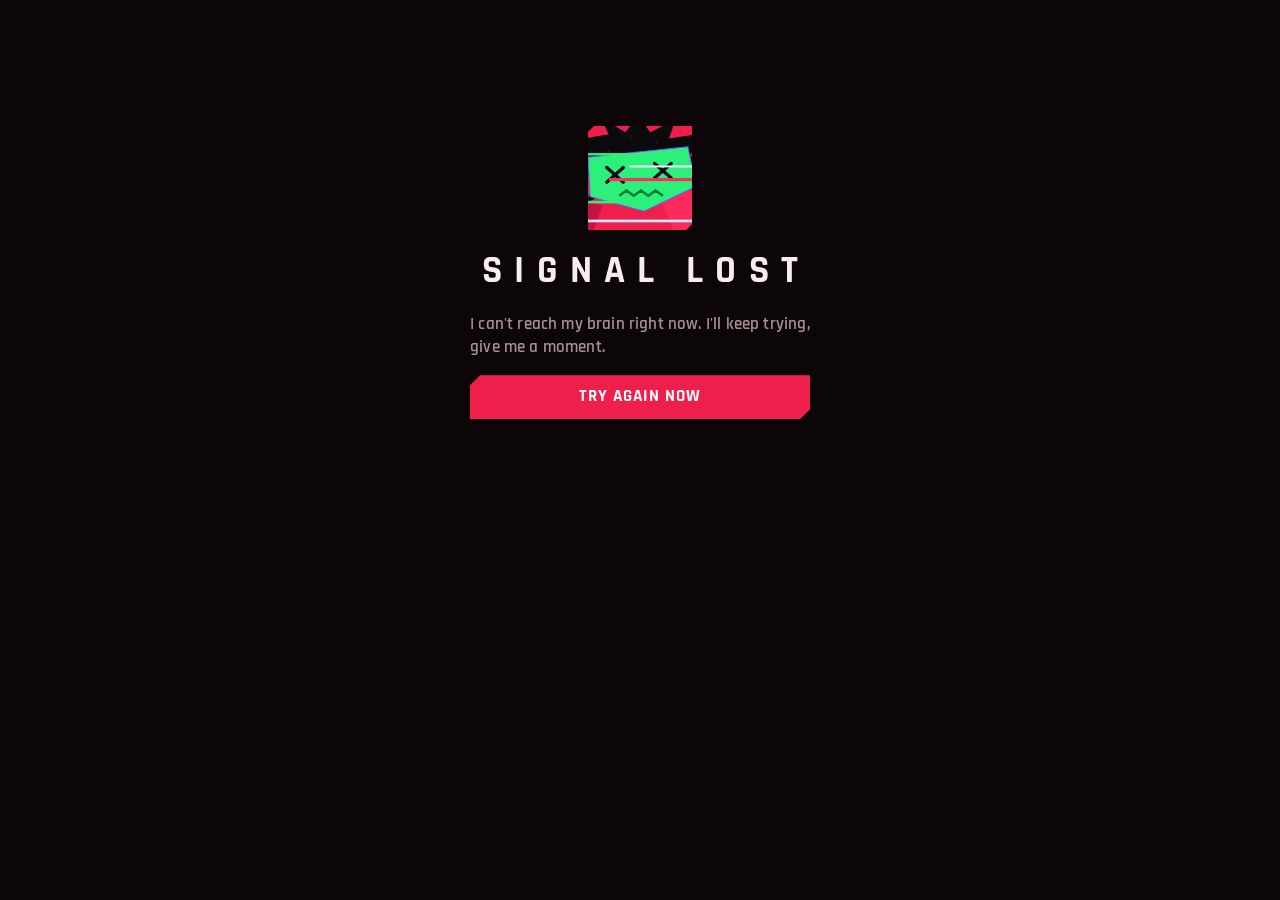
<file: index.html>
<!doctype html>
<html lang="en">
  <head>
    <meta charset="utf-8" />
    <meta name="viewport" content="width=device-width, initial-scale=1, viewport-fit=cover" />
    <meta name="theme-color" content="#070b10" />
    <link rel="manifest" href="/manifest.webmanifest" />
    <link rel="icon" type="image/png" href="/favicon.png" />
    <link rel="apple-touch-icon" href="/apple-touch-icon.png" />
    <title>Capri</title>
    <script type="module" crossorigin src="/assets/index-Bxu_gUv-.js"></script>
    <link rel="stylesheet" crossorigin href="/assets/index-Bwc0vckJ.css">
  </head>
  <body>
    <div id="root"></div>
  </body>
</html>
</file>
<file: assets/index-Bwc0vckJ.css>
@font-face{font-family:Rajdhani;font-style:normal;font-display:swap;font-weight:500;src:url(/assets/rajdhani-latin-500-normal-ByNUCHrt.woff2)format("woff2"),url(/assets/rajdhani-latin-500-normal-DfvNI-Td.woff)format("woff")}@font-face{font-family:Rajdhani;font-style:normal;font-display:swap;font-weight:600;src:url(/assets/rajdhani-latin-600-normal-CXCVEoA9.woff2)format("woff2"),url(/assets/rajdhani-latin-600-normal-Dx02qI2_.woff)format("woff")}@font-face{font-family:Rajdhani;font-style:normal;font-display:swap;font-weight:700;src:url(/assets/rajdhani-latin-700-normal-BPDUZo87.woff2)format("woff2"),url(/assets/rajdhani-latin-700-normal-e0Uj8ZlN.woff)format("woff")}@font-face{font-family:Share Tech Mono;font-style:normal;font-display:swap;font-weight:400;src:url(/assets/share-tech-mono-latin-400-normal-CCqdbj5z.woff2)format("woff2"),url(/assets/share-tech-mono-latin-400-normal-15MgdvEM.woff)format("woff")}@font-face{font-family:Archivo Black;font-style:normal;font-display:swap;font-weight:400;src:url(/assets/archivo-black-latin-400-normal-BTVu2TQR.woff2)format("woff2"),url(/assets/archivo-black-latin-400-normal-HW9MwEcM.woff)format("woff")}@font-face{font-family:Chakra Petch;font-style:normal;font-display:swap;font-weight:500;src:url(/assets/chakra-petch-latin-500-normal-BR1ody1F.woff2)format("woff2"),url(/assets/chakra-petch-latin-500-normal-CnUQnZ4D.woff)format("woff")}@font-face{font-family:Chakra Petch;font-style:normal;font-display:swap;font-weight:600;src:url(/assets/chakra-petch-latin-600-normal-DVQm9bgb.woff2)format("woff2"),url(/assets/chakra-petch-latin-600-normal-DQKfcdKo.woff)format("woff")}@font-face{font-family:Chakra Petch;font-style:normal;font-display:swap;font-weight:700;src:url(/assets/chakra-petch-latin-700-normal-CnDBPjkL.woff2)format("woff2"),url(/assets/chakra-petch-latin-700-normal-D1s_c2du.woff)format("woff")}@font-face{font-family:JetBrains Mono;font-style:normal;font-display:swap;font-weight:500;src:url(/assets/jetbrains-mono-latin-500-normal-BWZEU5yA.woff2)format("woff2"),url(/assets/jetbrains-mono-latin-500-normal-CJOVTJB7.woff)format("woff")}@font-face{font-family:JetBrains Mono;font-style:normal;font-display:swap;font-weight:700;src:url(/assets/jetbrains-mono-latin-700-normal-BYuf6tUa.woff2)format("woff2"),url(/assets/jetbrains-mono-latin-700-normal-D3wTyLJW.woff)format("woff")}@font-face{font-family:Cinzel;font-style:normal;font-display:swap;font-weight:500;src:url(/assets/cinzel-latin-500-normal-B-2dbOfA.woff2)format("woff2"),url(/assets/cinzel-latin-500-normal-DMNTwV-V.woff)format("woff")}@font-face{font-family:Cinzel;font-style:normal;font-display:swap;font-weight:700;src:url(/assets/cinzel-latin-700-normal-Dkw14w9r.woff2)format("woff2"),url(/assets/cinzel-latin-700-normal-C-gK7hA8.woff)format("woff")}@font-face{font-family:Cormorant Garamond;font-style:normal;font-display:swap;font-weight:600;src:url(/assets/cormorant-garamond-latin-600-normal-Co1r35X9.woff2)format("woff2"),url(/assets/cormorant-garamond-latin-600-normal-2CBVLo0M.woff)format("woff")}@font-face{font-family:Cormorant Garamond;font-style:normal;font-display:swap;font-weight:700;src:url(/assets/cormorant-garamond-latin-700-normal-DajfzrDU.woff2)format("woff2"),url(/assets/cormorant-garamond-latin-700-normal-O25Qpphb.woff)format("woff")}@font-face{font-family:Shippori Mincho;font-style:normal;font-display:swap;font-weight:600;src:url(/assets/shippori-mincho-latin-600-normal-6Q85HP94.woff2)format("woff2"),url(/assets/shippori-mincho-latin-600-normal-BtWD08KL.woff)format("woff")}@font-face{font-family:Shippori Mincho;font-style:normal;font-display:swap;font-weight:700;src:url(/assets/shippori-mincho-latin-700-normal-DHcmzUO5.woff2)format("woff2"),url(/assets/shippori-mincho-latin-700-normal-CkoCYOiI.woff)format("woff")}@font-face{font-family:Zen Kaku Gothic New;font-style:normal;font-display:swap;font-weight:500;src:url(/assets/zen-kaku-gothic-new-latin-500-normal-Dfjj7AIU.woff2)format("woff2"),url(/assets/zen-kaku-gothic-new-latin-500-normal-BIfs0Bhs.woff)format("woff")}@font-face{font-family:Zen Kaku Gothic New;font-style:normal;font-display:swap;font-weight:700;src:url(/assets/zen-kaku-gothic-new-latin-700-normal-Dgv0FPyh.woff2)format("woff2"),url(/assets/zen-kaku-gothic-new-latin-700-normal-zPVyND5l.woff)format("woff")}@font-face{font-family:Fredoka;font-style:normal;font-display:swap;font-weight:500;src:url(/assets/fredoka-latin-500-normal-B0JifZgm.woff2)format("woff2"),url(/assets/fredoka-latin-500-normal-BL692wg7.woff)format("woff")}@font-face{font-family:Fredoka;font-style:normal;font-display:swap;font-weight:600;src:url(/assets/fredoka-latin-600-normal-C4zohCW5.woff2)format("woff2"),url(/assets/fredoka-latin-600-normal-CcrEjrB4.woff)format("woff")}@font-face{font-family:Nunito;font-style:normal;font-display:swap;font-weight:600;src:url(/assets/nunito-latin-600-normal-Br8yIETf.woff2)format("woff2"),url(/assets/nunito-latin-600-normal-Cd0eNu1l.woff)format("woff")}@font-face{font-family:Nunito;font-style:normal;font-display:swap;font-weight:700;src:url(/assets/nunito-latin-700-normal-Dort48En.woff2)format("woff2"),url(/assets/nunito-latin-700-normal-OcDqTBcA.woff)format("woff")}@font-face{font-family:Nunito;font-style:normal;font-display:swap;font-weight:800;src:url(/assets/nunito-latin-800-normal-Dz8SOQK_.woff2)format("woff2"),url(/assets/nunito-latin-800-normal-D-J0wlBY.woff)format("woff")}@font-face{font-display:block;font-family:KaTeX_AMS;font-style:normal;font-weight:400;src:url(/assets/KaTeX_AMS-Regular-BQhdFMY1.woff2)format("woff2"),url(/assets/KaTeX_AMS-Regular-DMm9YOAa.woff)format("woff"),url(/assets/KaTeX_AMS-Regular-DRggAlZN.ttf)format("truetype")}@font-face{font-display:block;font-family:KaTeX_Caligraphic;font-style:normal;font-weight:700;src:url(/assets/KaTeX_Caligraphic-Bold-Dq_IR9rO.woff2)format("woff2"),url(/assets/KaTeX_Caligraphic-Bold-BEiXGLvX.woff)format("woff"),url(/assets/KaTeX_Caligraphic-Bold-ATXxdsX0.ttf)format("truetype")}@font-face{font-display:block;font-family:KaTeX_Caligraphic;font-style:normal;font-weight:400;src:url(/assets/KaTeX_Caligraphic-Regular-Di6jR-x-.woff2)format("woff2"),url(/assets/KaTeX_Caligraphic-Regular-CTRA-rTL.woff)format("woff"),url(/assets/KaTeX_Caligraphic-Regular-wX97UBjC.ttf)format("truetype")}@font-face{font-display:block;font-family:KaTeX_Fraktur;font-style:normal;font-weight:700;src:url(/assets/KaTeX_Fraktur-Bold-CL6g_b3V.woff2)format("woff2"),url(/assets/KaTeX_Fraktur-Bold-BsDP51OF.woff)format("woff"),url(/assets/KaTeX_Fraktur-Bold-BdnERNNW.ttf)format("truetype")}@font-face{font-display:block;font-family:KaTeX_Fraktur;font-style:normal;font-weight:400;src:url(/assets/KaTeX_Fraktur-Regular-CTYiF6lA.woff2)format("woff2"),url(/assets/KaTeX_Fraktur-Regular-Dxdc4cR9.woff)format("woff"),url(/assets/KaTeX_Fraktur-Regular-CB_wures.ttf)format("truetype")}@font-face{font-display:block;font-family:KaTeX_Main;font-style:normal;font-weight:700;src:url(/assets/KaTeX_Main-Bold-Cx986IdX.woff2)format("woff2"),url(/assets/KaTeX_Main-Bold-Jm3AIy58.woff)format("woff"),url(/assets/KaTeX_Main-Bold-waoOVXN0.ttf)format("truetype")}@font-face{font-display:block;font-family:KaTeX_Main;font-style:italic;font-weight:700;src:url(/assets/KaTeX_Main-BoldItalic-DxDJ3AOS.woff2)format("woff2"),url(/assets/KaTeX_Main-BoldItalic-SpSLRI95.woff)format("woff"),url(/assets/KaTeX_Main-BoldItalic-DzxPMmG6.ttf)format("truetype")}@font-face{font-display:block;font-family:KaTeX_Main;font-style:italic;font-weight:400;src:url(/assets/KaTeX_Main-Italic-NWA7e6Wa.woff2)format("woff2"),url(/assets/KaTeX_Main-Italic-BMLOBm91.woff)format("woff"),url(/assets/KaTeX_Main-Italic-3WenGoN9.ttf)format("truetype")}@font-face{font-display:block;font-family:KaTeX_Main;font-style:normal;font-weight:400;src:url(/assets/KaTeX_Main-Regular-B22Nviop.woff2)format("woff2"),url(/assets/KaTeX_Main-Regular-Dr94JaBh.woff)format("woff"),url(/assets/KaTeX_Main-Regular-ypZvNtVU.ttf)format("truetype")}@font-face{font-display:block;font-family:KaTeX_Math;font-style:italic;font-weight:700;src:url(/assets/KaTeX_Math-BoldItalic-CZnvNsCZ.woff2)format("woff2"),url(/assets/KaTeX_Math-BoldItalic-iY-2wyZ7.woff)format("woff"),url(/assets/KaTeX_Math-BoldItalic-B3XSjfu4.ttf)format("truetype")}@font-face{font-display:block;font-family:KaTeX_Math;font-style:italic;font-weight:400;src:url(/assets/KaTeX_Math-Italic-t53AETM-.woff2)format("woff2"),url(/assets/KaTeX_Math-Italic-DA0__PXp.woff)format("woff"),url(/assets/KaTeX_Math-Italic-flOr_0UB.ttf)format("truetype")}@font-face{font-display:block;font-family:KaTeX_SansSerif;font-style:normal;font-weight:700;src:url(/assets/KaTeX_SansSerif-Bold-D1sUS0GD.woff2)format("woff2"),url(/assets/KaTeX_SansSerif-Bold-DbIhKOiC.woff)format("woff"),url(/assets/KaTeX_SansSerif-Bold-CFMepnvq.ttf)format("truetype")}@font-face{font-display:block;font-family:KaTeX_SansSerif;font-style:italic;font-weight:400;src:url(/assets/KaTeX_SansSerif-Italic-C3H0VqGB.woff2)format("woff2"),url(/assets/KaTeX_SansSerif-Italic-DN2j7dab.woff)format("woff"),url(/assets/KaTeX_SansSerif-Italic-YYjJ1zSn.ttf)format("truetype")}@font-face{font-display:block;font-family:KaTeX_SansSerif;font-style:normal;font-weight:400;src:url(/assets/KaTeX_SansSerif-Regular-DDBCnlJ7.woff2)format("woff2"),url(/assets/KaTeX_SansSerif-Regular-CS6fqUqJ.woff)format("woff"),url(/assets/KaTeX_SansSerif-Regular-BNo7hRIc.ttf)format("truetype")}@font-face{font-display:block;font-family:KaTeX_Script;font-style:normal;font-weight:400;src:url(/assets/KaTeX_Script-Regular-D3wIWfF6.woff2)format("woff2"),url(/assets/KaTeX_Script-Regular-D5yQViql.woff)format("woff"),url(/assets/KaTeX_Script-Regular-C5JkGWo-.ttf)format("truetype")}@font-face{font-display:block;font-family:KaTeX_Size1;font-style:normal;font-weight:400;src:url(/assets/KaTeX_Size1-Regular-mCD8mA8B.woff2)format("woff2"),url(/assets/KaTeX_Size1-Regular-C195tn64.woff)format("woff"),url(/assets/KaTeX_Size1-Regular-Dbsnue_I.ttf)format("truetype")}@font-face{font-display:block;font-family:KaTeX_Size2;font-style:normal;font-weight:400;src:url(/assets/KaTeX_Size2-Regular-Dy4dx90m.woff2)format("woff2"),url(/assets/KaTeX_Size2-Regular-oD1tc_U0.woff)format("woff"),url(/assets/KaTeX_Size2-Regular-B7gKUWhC.ttf)format("truetype")}@font-face{font-display:block;font-family:KaTeX_Size3;font-style:normal;font-weight:400;src:url([data-uri])format("woff2"),url(/assets/KaTeX_Size3-Regular-CTq5MqoE.woff)format("woff"),url(/assets/KaTeX_Size3-Regular-DgpXs0kz.ttf)format("truetype")}@font-face{font-display:block;font-family:KaTeX_Size4;font-style:normal;font-weight:400;src:url(/assets/KaTeX_Size4-Regular-Dl5lxZxV.woff2)format("woff2"),url(/assets/KaTeX_Size4-Regular-BF-4gkZK.woff)format("woff"),url(/assets/KaTeX_Size4-Regular-DWFBv043.ttf)format("truetype")}@font-face{font-display:block;font-family:KaTeX_Typewriter;font-style:normal;font-weight:400;src:url(/assets/KaTeX_Typewriter-Regular-CO6r4hn1.woff2)format("woff2"),url(/assets/KaTeX_Typewriter-Regular-C0xS9mPB.woff)format("woff"),url(/assets/KaTeX_Typewriter-Regular-D3Ib7_Hf.ttf)format("truetype")}.katex{text-indent:0;text-rendering:auto;font:1.21em/1.2 KaTeX_Main,math,Times New Roman,serif;position:relative}.katex *{border-color:currentColor;-ms-high-contrast-adjust:none!important}.katex .katex-version:after{content:"0.19.1"}.katex .katex-mathml{clip-path:inset(50%);border:0;width:1px;height:1px;padding:0;position:absolute;overflow:hidden}.katex .katex-html>.katex-newline{display:block}.katex .katex-base{white-space:nowrap;width:min-content;position:relative}.katex .katex-base,.katex .katex-strut{display:inline-block}.katex .textbf{font-weight:700}.katex .textit{font-style:italic}.katex .textrm{font-family:KaTeX_Main}.katex .textsf{font-family:KaTeX_SansSerif}.katex .texttt{font-family:KaTeX_Typewriter}.katex .mathnormal{font-family:KaTeX_Math;font-style:italic}.katex .mathit{font-family:KaTeX_Main;font-style:italic}.katex .mathrm{font-style:normal}.katex .mathbf{font-family:KaTeX_Main;font-weight:700}.katex .boldsymbol{font-family:KaTeX_Math;font-style:italic;font-weight:700}.katex .amsrm,.katex .mathbb,.katex .textbb{font-family:KaTeX_AMS}.katex .mathcal{font-family:KaTeX_Caligraphic}.katex .mathfrak,.katex .textfrak{font-family:KaTeX_Fraktur}.katex .mathboldfrak,.katex .textboldfrak{font-family:KaTeX_Fraktur;font-weight:700}.katex .mathtt{font-family:KaTeX_Typewriter}.katex .mathscr,.katex .textscr{font-family:KaTeX_Script}.katex .mathsf,.katex .textsf{font-family:KaTeX_SansSerif}.katex .mathboldsf,.katex .textboldsf{font-family:KaTeX_SansSerif;font-weight:700}.katex .mathitsf,.katex .mathsfit,.katex .textitsf{font-family:KaTeX_SansSerif;font-style:italic}.katex .mainrm{font-family:KaTeX_Main;font-style:normal}.katex .vlist-t{border-collapse:collapse;table-layout:fixed;display:inline-table}.katex .vlist-r{display:table-row}.katex .vlist{vertical-align:bottom;display:table-cell;position:relative}.katex .vlist>span{height:0;display:block;position:relative}.katex .vlist>span>span{display:inline-block}.katex .vlist>span>.pstrut{width:0;overflow:hidden}.katex .vlist-t2{margin-right:-2px}.katex .vlist-s{vertical-align:bottom;width:2px;min-width:2px;font-size:1px;display:table-cell}.katex .katex-vbox{flex-direction:column;align-items:baseline;display:inline-flex}.katex .katex-thinbox{flex-direction:row;width:0;max-width:0;display:inline-flex}.katex .msupsub{text-align:left}.katex .mfrac>span>span{text-align:center}.katex .mfrac .frac-line{border-bottom-style:solid;width:100%;display:inline-block}.katex .katex-hdashline,.katex .katex-hline,.katex .katex-overline .overline-line,.katex .katex-rule,.katex .katex-underline .underline-line,.katex .mfrac .frac-line{min-height:1px}.katex .mspace{display:inline-block}.katex .katex-smash{line-height:0;display:inline}.katex .clap,.katex .llap,.katex .rlap{width:0;position:relative}.katex .clap>.katex-inner,.katex .llap>.katex-inner,.katex .rlap>.katex-inner{position:absolute}.katex .clap>.katex-fix,.katex .llap>.katex-fix,.katex .rlap>.katex-fix{display:inline-block}.katex .llap>.katex-inner{right:0}.katex .clap>.katex-inner,.katex .rlap>.katex-inner{left:0}.katex .clap>.katex-inner>span{margin-left:-50%;margin-right:50%}.katex .katex-rule{border:0 solid;display:inline-block;position:relative}.katex .katex-hline,.katex .katex-overline .overline-line,.katex .katex-underline .underline-line{border-bottom-style:solid;width:100%;display:inline-block}.katex .katex-hdashline{border-bottom-style:dashed;width:100%;display:inline-block}.katex .sqrt>.katex-root{margin-left:.277778em;margin-right:-.555556em}.katex .fontsize-ensurer.reset-size1.size1,.katex .katex-sizing.reset-size1.size1{font-size:1em}.katex .fontsize-ensurer.reset-size1.size2,.katex .katex-sizing.reset-size1.size2{font-size:1.2em}.katex .fontsize-ensurer.reset-size1.size3,.katex .katex-sizing.reset-size1.size3{font-size:1.4em}.katex .fontsize-ensurer.reset-size1.size4,.katex .katex-sizing.reset-size1.size4{font-size:1.6em}.katex .fontsize-ensurer.reset-size1.size5,.katex .katex-sizing.reset-size1.size5{font-size:1.8em}.katex .fontsize-ensurer.reset-size1.size6,.katex .katex-sizing.reset-size1.size6{font-size:2em}.katex .fontsize-ensurer.reset-size1.size7,.katex .katex-sizing.reset-size1.size7{font-size:2.4em}.katex .fontsize-ensurer.reset-size1.size8,.katex .katex-sizing.reset-size1.size8{font-size:2.88em}.katex .fontsize-ensurer.reset-size1.size9,.katex .katex-sizing.reset-size1.size9{font-size:3.456em}.katex .fontsize-ensurer.reset-size1.size10,.katex .katex-sizing.reset-size1.size10{font-size:4.148em}.katex .fontsize-ensurer.reset-size1.size11,.katex .katex-sizing.reset-size1.size11{font-size:4.976em}.katex .fontsize-ensurer.reset-size2.size1,.katex .katex-sizing.reset-size2.size1{font-size:.833333em}.katex .fontsize-ensurer.reset-size2.size2,.katex .katex-sizing.reset-size2.size2{font-size:1em}.katex .fontsize-ensurer.reset-size2.size3,.katex .katex-sizing.reset-size2.size3{font-size:1.16667em}.katex .fontsize-ensurer.reset-size2.size4,.katex .katex-sizing.reset-size2.size4{font-size:1.33333em}.katex .fontsize-ensurer.reset-size2.size5,.katex .katex-sizing.reset-size2.size5{font-size:1.5em}.katex .fontsize-ensurer.reset-size2.size6,.katex .katex-sizing.reset-size2.size6{font-size:1.66667em}.katex .fontsize-ensurer.reset-size2.size7,.katex .katex-sizing.reset-size2.size7{font-size:2em}.katex .fontsize-ensurer.reset-size2.size8,.katex .katex-sizing.reset-size2.size8{font-size:2.4em}.katex .fontsize-ensurer.reset-size2.size9,.katex .katex-sizing.reset-size2.size9{font-size:2.88em}.katex .fontsize-ensurer.reset-size2.size10,.katex .katex-sizing.reset-size2.size10{font-size:3.45667em}.katex .fontsize-ensurer.reset-size2.size11,.katex .katex-sizing.reset-size2.size11{font-size:4.14667em}.katex .fontsize-ensurer.reset-size3.size1,.katex .katex-sizing.reset-size3.size1{font-size:.714286em}.katex .fontsize-ensurer.reset-size3.size2,.katex .katex-sizing.reset-size3.size2{font-size:.857143em}.katex .fontsize-ensurer.reset-size3.size3,.katex .katex-sizing.reset-size3.size3{font-size:1em}.katex .fontsize-ensurer.reset-size3.size4,.katex .katex-sizing.reset-size3.size4{font-size:1.14286em}.katex .fontsize-ensurer.reset-size3.size5,.katex .katex-sizing.reset-size3.size5{font-size:1.28571em}.katex .fontsize-ensurer.reset-size3.size6,.katex .katex-sizing.reset-size3.size6{font-size:1.42857em}.katex .fontsize-ensurer.reset-size3.size7,.katex .katex-sizing.reset-size3.size7{font-size:1.71429em}.katex .fontsize-ensurer.reset-size3.size8,.katex .katex-sizing.reset-size3.size8{font-size:2.05714em}.katex .fontsize-ensurer.reset-size3.size9,.katex .katex-sizing.reset-size3.size9{font-size:2.46857em}.katex .fontsize-ensurer.reset-size3.size10,.katex .katex-sizing.reset-size3.size10{font-size:2.96286em}.katex .fontsize-ensurer.reset-size3.size11,.katex .katex-sizing.reset-size3.size11{font-size:3.55429em}.katex .fontsize-ensurer.reset-size4.size1,.katex .katex-sizing.reset-size4.size1{font-size:.625em}.katex .fontsize-ensurer.reset-size4.size2,.katex .katex-sizing.reset-size4.size2{font-size:.75em}.katex .fontsize-ensurer.reset-size4.size3,.katex .katex-sizing.reset-size4.size3{font-size:.875em}.katex .fontsize-ensurer.reset-size4.size4,.katex .katex-sizing.reset-size4.size4{font-size:1em}.katex .fontsize-ensurer.reset-size4.size5,.katex .katex-sizing.reset-size4.size5{font-size:1.125em}.katex .fontsize-ensurer.reset-size4.size6,.katex .katex-sizing.reset-size4.size6{font-size:1.25em}.katex .fontsize-ensurer.reset-size4.size7,.katex .katex-sizing.reset-size4.size7{font-size:1.5em}.katex .fontsize-ensurer.reset-size4.size8,.katex .katex-sizing.reset-size4.size8{font-size:1.8em}.katex .fontsize-ensurer.reset-size4.size9,.katex .katex-sizing.reset-size4.size9{font-size:2.16em}.katex .fontsize-ensurer.reset-size4.size10,.katex .katex-sizing.reset-size4.size10{font-size:2.5925em}.katex .fontsize-ensurer.reset-size4.size11,.katex .katex-sizing.reset-size4.size11{font-size:3.11em}.katex .fontsize-ensurer.reset-size5.size1,.katex .katex-sizing.reset-size5.size1{font-size:.555556em}.katex .fontsize-ensurer.reset-size5.size2,.katex .katex-sizing.reset-size5.size2{font-size:.666667em}.katex .fontsize-ensurer.reset-size5.size3,.katex .katex-sizing.reset-size5.size3{font-size:.777778em}.katex .fontsize-ensurer.reset-size5.size4,.katex .katex-sizing.reset-size5.size4{font-size:.888889em}.katex .fontsize-ensurer.reset-size5.size5,.katex .katex-sizing.reset-size5.size5{font-size:1em}.katex .fontsize-ensurer.reset-size5.size6,.katex .katex-sizing.reset-size5.size6{font-size:1.11111em}.katex .fontsize-ensurer.reset-size5.size7,.katex .katex-sizing.reset-size5.size7{font-size:1.33333em}.katex .fontsize-ensurer.reset-size5.size8,.katex .katex-sizing.reset-size5.size8{font-size:1.6em}.katex .fontsize-ensurer.reset-size5.size9,.katex .katex-sizing.reset-size5.size9{font-size:1.92em}.katex .fontsize-ensurer.reset-size5.size10,.katex .katex-sizing.reset-size5.size10{font-size:2.30444em}.katex .fontsize-ensurer.reset-size5.size11,.katex .katex-sizing.reset-size5.size11{font-size:2.76444em}.katex .fontsize-ensurer.reset-size6.size1,.katex .katex-sizing.reset-size6.size1{font-size:.5em}.katex .fontsize-ensurer.reset-size6.size2,.katex .katex-sizing.reset-size6.size2{font-size:.6em}.katex .fontsize-ensurer.reset-size6.size3,.katex .katex-sizing.reset-size6.size3{font-size:.7em}.katex .fontsize-ensurer.reset-size6.size4,.katex .katex-sizing.reset-size6.size4{font-size:.8em}.katex .fontsize-ensurer.reset-size6.size5,.katex .katex-sizing.reset-size6.size5{font-size:.9em}.katex .fontsize-ensurer.reset-size6.size6,.katex .katex-sizing.reset-size6.size6{font-size:1em}.katex .fontsize-ensurer.reset-size6.size7,.katex .katex-sizing.reset-size6.size7{font-size:1.2em}.katex .fontsize-ensurer.reset-size6.size8,.katex .katex-sizing.reset-size6.size8{font-size:1.44em}.katex .fontsize-ensurer.reset-size6.size9,.katex .katex-sizing.reset-size6.size9{font-size:1.728em}.katex .fontsize-ensurer.reset-size6.size10,.katex .katex-sizing.reset-size6.size10{font-size:2.074em}.katex .fontsize-ensurer.reset-size6.size11,.katex .katex-sizing.reset-size6.size11{font-size:2.488em}.katex .fontsize-ensurer.reset-size7.size1,.katex .katex-sizing.reset-size7.size1{font-size:.416667em}.katex .fontsize-ensurer.reset-size7.size2,.katex .katex-sizing.reset-size7.size2{font-size:.5em}.katex .fontsize-ensurer.reset-size7.size3,.katex .katex-sizing.reset-size7.size3{font-size:.583333em}.katex .fontsize-ensurer.reset-size7.size4,.katex .katex-sizing.reset-size7.size4{font-size:.666667em}.katex .fontsize-ensurer.reset-size7.size5,.katex .katex-sizing.reset-size7.size5{font-size:.75em}.katex .fontsize-ensurer.reset-size7.size6,.katex .katex-sizing.reset-size7.size6{font-size:.833333em}.katex .fontsize-ensurer.reset-size7.size7,.katex .katex-sizing.reset-size7.size7{font-size:1em}.katex .fontsize-ensurer.reset-size7.size8,.katex .katex-sizing.reset-size7.size8{font-size:1.2em}.katex .fontsize-ensurer.reset-size7.size9,.katex .katex-sizing.reset-size7.size9{font-size:1.44em}.katex .fontsize-ensurer.reset-size7.size10,.katex .katex-sizing.reset-size7.size10{font-size:1.72833em}.katex .fontsize-ensurer.reset-size7.size11,.katex .katex-sizing.reset-size7.size11{font-size:2.07333em}.katex .fontsize-ensurer.reset-size8.size1,.katex .katex-sizing.reset-size8.size1{font-size:.347222em}.katex .fontsize-ensurer.reset-size8.size2,.katex .katex-sizing.reset-size8.size2{font-size:.416667em}.katex .fontsize-ensurer.reset-size8.size3,.katex .katex-sizing.reset-size8.size3{font-size:.486111em}.katex .fontsize-ensurer.reset-size8.size4,.katex .katex-sizing.reset-size8.size4{font-size:.555556em}.katex .fontsize-ensurer.reset-size8.size5,.katex .katex-sizing.reset-size8.size5{font-size:.625em}.katex .fontsize-ensurer.reset-size8.size6,.katex .katex-sizing.reset-size8.size6{font-size:.694444em}.katex .fontsize-ensurer.reset-size8.size7,.katex .katex-sizing.reset-size8.size7{font-size:.833333em}.katex .fontsize-ensurer.reset-size8.size8,.katex .katex-sizing.reset-size8.size8{font-size:1em}.katex .fontsize-ensurer.reset-size8.size9,.katex .katex-sizing.reset-size8.size9{font-size:1.2em}.katex .fontsize-ensurer.reset-size8.size10,.katex .katex-sizing.reset-size8.size10{font-size:1.44028em}.katex .fontsize-ensurer.reset-size8.size11,.katex .katex-sizing.reset-size8.size11{font-size:1.72778em}.katex .fontsize-ensurer.reset-size9.size1,.katex .katex-sizing.reset-size9.size1{font-size:.289352em}.katex .fontsize-ensurer.reset-size9.size2,.katex .katex-sizing.reset-size9.size2{font-size:.347222em}.katex .fontsize-ensurer.reset-size9.size3,.katex .katex-sizing.reset-size9.size3{font-size:.405093em}.katex .fontsize-ensurer.reset-size9.size4,.katex .katex-sizing.reset-size9.size4{font-size:.462963em}.katex .fontsize-ensurer.reset-size9.size5,.katex .katex-sizing.reset-size9.size5{font-size:.520833em}.katex .fontsize-ensurer.reset-size9.size6,.katex .katex-sizing.reset-size9.size6{font-size:.578704em}.katex .fontsize-ensurer.reset-size9.size7,.katex .katex-sizing.reset-size9.size7{font-size:.694444em}.katex .fontsize-ensurer.reset-size9.size8,.katex .katex-sizing.reset-size9.size8{font-size:.833333em}.katex .fontsize-ensurer.reset-size9.size9,.katex .katex-sizing.reset-size9.size9{font-size:1em}.katex .fontsize-ensurer.reset-size9.size10,.katex .katex-sizing.reset-size9.size10{font-size:1.20023em}.katex .fontsize-ensurer.reset-size9.size11,.katex .katex-sizing.reset-size9.size11{font-size:1.43981em}.katex .fontsize-ensurer.reset-size10.size1,.katex .katex-sizing.reset-size10.size1{font-size:.24108em}.katex .fontsize-ensurer.reset-size10.size2,.katex .katex-sizing.reset-size10.size2{font-size:.289296em}.katex .fontsize-ensurer.reset-size10.size3,.katex .katex-sizing.reset-size10.size3{font-size:.337512em}.katex .fontsize-ensurer.reset-size10.size4,.katex .katex-sizing.reset-size10.size4{font-size:.385728em}.katex .fontsize-ensurer.reset-size10.size5,.katex .katex-sizing.reset-size10.size5{font-size:.433944em}.katex .fontsize-ensurer.reset-size10.size6,.katex .katex-sizing.reset-size10.size6{font-size:.48216em}.katex .fontsize-ensurer.reset-size10.size7,.katex .katex-sizing.reset-size10.size7{font-size:.578592em}.katex .fontsize-ensurer.reset-size10.size8,.katex .katex-sizing.reset-size10.size8{font-size:.694311em}.katex .fontsize-ensurer.reset-size10.size9,.katex .katex-sizing.reset-size10.size9{font-size:.833173em}.katex .fontsize-ensurer.reset-size10.size10,.katex .katex-sizing.reset-size10.size10{font-size:1em}.katex .fontsize-ensurer.reset-size10.size11,.katex .katex-sizing.reset-size10.size11{font-size:1.19961em}.katex .fontsize-ensurer.reset-size11.size1,.katex .katex-sizing.reset-size11.size1{font-size:.200965em}.katex .fontsize-ensurer.reset-size11.size2,.katex .katex-sizing.reset-size11.size2{font-size:.241158em}.katex .fontsize-ensurer.reset-size11.size3,.katex .katex-sizing.reset-size11.size3{font-size:.281351em}.katex .fontsize-ensurer.reset-size11.size4,.katex .katex-sizing.reset-size11.size4{font-size:.321543em}.katex .fontsize-ensurer.reset-size11.size5,.katex .katex-sizing.reset-size11.size5{font-size:.361736em}.katex .fontsize-ensurer.reset-size11.size6,.katex .katex-sizing.reset-size11.size6{font-size:.401929em}.katex .fontsize-ensurer.reset-size11.size7,.katex .katex-sizing.reset-size11.size7{font-size:.482315em}.katex .fontsize-ensurer.reset-size11.size8,.katex .katex-sizing.reset-size11.size8{font-size:.578778em}.katex .fontsize-ensurer.reset-size11.size9,.katex .katex-sizing.reset-size11.size9{font-size:.694534em}.katex .fontsize-ensurer.reset-size11.size10,.katex .katex-sizing.reset-size11.size10{font-size:.833601em}.katex .fontsize-ensurer.reset-size11.size11,.katex .katex-sizing.reset-size11.size11{font-size:1em}.katex .delimsizing.size1{font-family:KaTeX_Size1}.katex .delimsizing.size2{font-family:KaTeX_Size2}.katex .delimsizing.size3{font-family:KaTeX_Size3}.katex .delimsizing.size4{font-family:KaTeX_Size4}.katex .delimsizing.mult .delim-size1>span{font-family:KaTeX_Size1}.katex .delimsizing.mult .delim-size4>span{font-family:KaTeX_Size4}.katex .nulldelimiter{width:.12em;display:inline-block}.katex .delimcenter,.katex .op-symbol{position:relative}.katex .op-symbol.small-op{font-family:KaTeX_Size1}.katex .op-symbol.large-op{font-family:KaTeX_Size2}.katex .katex-accent>.vlist-t,.katex .op-limits>.vlist-t{text-align:center}.katex .katex-accent .accent-body{position:relative}.katex .katex-accent .accent-body:not(.accent-full){width:0}.katex .katex-overlay{display:block}.katex .mtable .vertical-separator{min-width:1px;display:inline-block}.katex .mtable .arraycolsep{display:inline-block}.katex .mtable .col-align-c>.vlist-t{text-align:center}.katex .mtable .col-align-l>.vlist-t{text-align:left}.katex .mtable .col-align-r>.vlist-t{text-align:right}.katex .svg-align{text-align:left}.katex svg{fill:currentColor;stroke:currentColor;height:inherit;width:100%;display:block;position:absolute}.katex svg path{stroke:none}.katex svg{fill-rule:nonzero;fill-opacity:1;stroke-width:1px;stroke-linecap:butt;stroke-linejoin:miter;stroke-miterlimit:4;stroke-dasharray:none;stroke-dashoffset:0;stroke-opacity:1}.katex img{border-style:none;min-width:0;max-width:none;min-height:0;max-height:none}.katex .katex-stretchy{width:100%;display:block;position:relative;overflow:hidden}.katex .katex-stretchy:after,.katex .katex-stretchy:before{content:""}.katex .hide-tail{width:100%;position:relative;overflow:hidden}.katex .halfarrow-left{width:50.2%;position:absolute;left:0;overflow:hidden}.katex .halfarrow-right{width:50.2%;position:absolute;right:0;overflow:hidden}.katex .brace-left{width:25.1%;position:absolute;left:0;overflow:hidden}.katex .brace-center{width:50%;position:absolute;left:25%;overflow:hidden}.katex .brace-right{width:25.1%;position:absolute;right:0;overflow:hidden}.katex .x-arrow-pad{padding:0 .5em}.katex .cd-arrow-pad{padding:0 .55556em 0 .27778em}.katex .mover,.katex .munder,.katex .x-arrow{text-align:center}.katex .boxpad{padding:0 .3em}.katex .fbox,.katex .fcolorbox{box-sizing:border-box;border:.04em solid}.katex .cancel-pad{padding:0 .2em}.katex .cancel-lap{margin-left:-.2em;margin-right:-.2em}.katex .katex-sout{border-bottom-style:solid;border-bottom-width:.08em}.katex .angl{box-sizing:border-box;border-top:.049em solid;border-right:.049em solid;margin-right:.03889em}.katex .anglpad{padding:0 .03889em}.katex .reflectbox{display:inline-block;transform:scaleX(-1)}.katex .eqn-num:before{content:"(" counter(katexEqnNo) ")";counter-increment:katexEqnNo}.katex .mml-eqn-num:before{content:"(" counter(mmlEqnNo) ")";counter-increment:mmlEqnNo}.katex .mtr-glue{width:50%}.katex .cd-vert-arrow{display:inline-block;position:relative}.katex .cd-label-left{text-align:left;display:inline-block;position:absolute;right:calc(50% + .3em)}.katex .cd-label-right{text-align:right;display:inline-block;position:absolute;left:calc(50% + .3em)}.katex-display{text-align:center;margin:1em 0;display:block}.katex-display>.katex{text-align:center;white-space:nowrap;display:block}.katex-display>.katex>.katex-html{display:block;position:relative}.katex-display>.katex>.katex-html>.katex-tag{position:absolute;right:0}.katex-display.leqno>.katex>.katex-html>.katex-tag{left:0;right:auto}.katex-display.fleqn>.katex{text-align:left;padding-left:2em}body{counter-reset:katexEqnNo mmlEqnNo}:root,[data-theme=shard]{--ink:#0d0609;--panel:#150911;--panel2:#1e0f19;--line:#3a1b2a;--line2:#552838;--text:#f7ecef;--muted:#a88e99;--pink:#ee1f4b;--pink2:#ff5c7e;--green:#38ec77;--blue:#2f6bff;--live:#38ec77;--on-accent:#fff;--me-bg:#ee1f4b;--me-fg:#fff;--me-border:#ee1f4b;--cp-bg:#1e0f19;--cp-fg:#f7ecef;--cp-border:#552838;--side-bg:#150911;--code-bg:#0d0609;--code-fg:#e9dde1;--syn-kw:#ff5c7e;--syn-str:#38ec77;--syn-num:#7aa2ff;--syn-title:#ffc2d0;--syn-com:#a88e99;--radius:0px;--capri-bg:#ee1f4b;--font:"Rajdhani", system-ui, sans-serif;--font-display:"Rajdhani", system-ui, sans-serif;--fw:600;--fs:17px;--fs-msg:18.5px;--clip-both:polygon(10px 0, 100% 0, 100% calc(100% - 10px), calc(100% - 10px) 100%, 0 100%, 0 10px);--clip-capri:polygon(10px 0, 100% 0, 100% 100%, 0 100%, 0 10px);--clip-me:polygon(0 0, 100% 0, 100% calc(100% - 10px), calc(100% - 10px) 100%, 0 100%);--clip-av:polygon(6px 0, 100% 0, 100% calc(100% - 6px), calc(100% - 6px) 100%, 0 100%, 0 6px);--shardbg:url("data:image/svg+xml,%3Csvg xmlns='http://www.w3.org/2000/svg' viewBox='0 0 1200 700'%3E%0A%3Cstyle%3E%0A.sh%7Banimation:drift 18s ease-in-out infinite alternate%7D%0A.gl%7Banimation:tw 3s ease-in-out infinite%3Bopacity:0%7D%0A.ci%7Banimation:flow 6s linear infinite%7D%0A.wf%7Banimation:pulse 3.2s ease-in-out infinite%7D%0A%40keyframes drift%7B0%25%7Btransform:translate(0,0) rotate(0)%7D100%25%7Btransform:translate(46px,-34px) rotate(3deg)%7D%7D%0A%40keyframes tw%7B0%25,100%25%7Bopacity:0%7D50%25%7Bopacity:.75%7D%7D%0A%40keyframes flow%7Bto%7Bstroke-dashoffset:-96%7D%7D%0A%40keyframes pulse%7B0%25,100%25%7Bopacity:.28%7D50%25%7Bopacity:.6%7D%7D%0A%3C/style%3E%0A%3Cpolygon class='sh' points='244,385 214,449 144,406 134,358 198,357' fill='%23ee1f4b' opacity='0.09' style='animation-duration:15s%3Banimation-delay:-12s'/%3E%3Cpolygon class='sh' points='282,84 325,141 257,100 205,104 234,75 252,53 288,61' fill='%23ee1f4b' opacity='0.12' style='animation-duration:20s%3Banimation-delay:-4s'/%3E%3Cpolygon class='sh' points='831,72 839,167 731,110 641,72 744,51 796,30' fill='%23ee1f4b' opacity='0.12' style='animation-duration:14s%3Banimation-delay:-8s'/%3E%3Cpolygon class='sh' points='93,123 115,159 60,168 -11,152 13,101 55,62 89,110' fill='%23ee1f4b' opacity='0.16' style='animation-duration:16s%3Banimation-delay:-11s'/%3E%3Cpolygon class='sh' points='179,241 164,277 130,250 42,185 156,222' fill='%23ee1f4b' opacity='0.16' style='animation-duration:16s%3Banimation-delay:-8s'/%3E%3Cpolygon class='sh' points='996,186 949,212 896,224 777,186 903,156 1005,91' fill='%23ee1f4b' opacity='0.09' style='animation-duration:16s%3Banimation-delay:-6s'/%3E%3Cpolygon class='sh' points='345,432 378,512 296,454 238,432 302,418 339,400' fill='%23ee1f4b' opacity='0.16' style='animation-duration:20s%3Banimation-delay:-0s'/%3E%3Cpolygon class='sh' points='186,421 188,458 126,461 24,421 142,401 190,382' fill='%23ee1f4b' opacity='0.16' style='animation-duration:20s%3Banimation-delay:-11s'/%3E%3Cpolygon class='sh' points='284,285 291,353 234,298 159,233 272,259' fill='%23ee1f4b' opacity='0.12' style='animation-duration:22s%3Banimation-delay:-13s'/%3E%3Cpath class='ci' d='M414 633 L504 633 L564 663 L654 633 L744 663' fill='none' stroke='%234a6bff' stroke-width='1.2' stroke-dasharray='8 16' style='animation-duration:8.6s'/%3E%3Crect x='741' y='660' width='6' height='6' fill='%234a6bff' opacity='.55'/%3E%3Cpath class='ci' d='M936 610 L1076 610 L1136 580 L1226 650 L1286 650' fill='none' stroke='%234a6bff' stroke-width='1.2' stroke-dasharray='8 16' style='animation-duration:5.5s'/%3E%3Crect x='1283' y='647' width='6' height='6' fill='%234a6bff' opacity='.55'/%3E%3Cpath class='ci' d='M779 54 L839 24 L899 -46 L1039 -46 L1129 -46' fill='none' stroke='%234a6bff' stroke-width='1.2' stroke-dasharray='8 16' style='animation-duration:6.0s'/%3E%3Crect x='1126' y='-49' width='6' height='6' fill='%234a6bff' opacity='.55'/%3E%3Cpath class='ci' d='M499 350 L639 280 L779 350 L869 320 L1009 390' fill='none' stroke='%234a6bff' stroke-width='1.2' stroke-dasharray='8 16' style='animation-duration:8.5s'/%3E%3Crect x='1006' y='387' width='6' height='6' fill='%234a6bff' opacity='.55'/%3E%3Cpath class='ci' d='M23 432 L163 502 L223 572 L283 642 L423 612' fill='none' stroke='%234a6bff' stroke-width='1.2' stroke-dasharray='8 16' style='animation-duration:7.1s'/%3E%3Crect x='420' y='609' width='6' height='6' fill='%234a6bff' opacity='.55'/%3E%3Cpath class='ci' d='M851 419 L911 389 L1051 389 L1111 389 L1251 389' fill='none' stroke='%234a6bff' stroke-width='1.2' stroke-dasharray='8 16' style='animation-duration:8.6s'/%3E%3Crect x='1248' y='386' width='6' height='6' fill='%234a6bff' opacity='.55'/%3E%3Ccircle class='gl' cx='352' cy='123' r='0.8' fill='%23fff' style='animation-delay:-0.4s%3Banimation-duration:3.2s'/%3E%3Ccircle class='gl' cx='784' cy='431' r='0.8' fill='%23fff' style='animation-delay:-1.0s%3Banimation-duration:4.0s'/%3E%3Ccircle class='gl' cx='245' cy='12' r='1.5' fill='%23fff' style='animation-delay:-1.4s%3Banimation-duration:2.7s'/%3E%3Ccircle class='gl' cx='56' cy='197' r='1.1' fill='%23fff' style='animation-delay:-0.3s%3Banimation-duration:2.5s'/%3E%3Ccircle class='gl' cx='540' cy='232' r='1.1' fill='%23fff' style='animation-delay:-2.0s%3Banimation-duration:4.0s'/%3E%3Ccircle class='gl' cx='570' cy='250' r='1.5' fill='%23fff' style='animation-delay:-3.3s%3Banimation-duration:2.2s'/%3E%3Ccircle class='gl' cx='763' cy='338' r='1.5' fill='%23fff' style='animation-delay:-1.1s%3Banimation-duration:4.2s'/%3E%3Ccircle class='gl' cx='90' cy='382' r='0.8' fill='%23fff' style='animation-delay:-3.1s%3Banimation-duration:3.7s'/%3E%3Ccircle class='gl' cx='844' cy='555' r='1.5' fill='%23fff' style='animation-delay:-1.2s%3Banimation-duration:3.6s'/%3E%3Ccircle class='gl' cx='1081' cy='610' r='1.9' fill='%23fff' style='animation-delay:-3.2s%3Banimation-duration:2.3s'/%3E%3Ccircle class='gl' cx='600' cy='10' r='1.9' fill='%23fff' style='animation-delay:-1.3s%3Banimation-duration:2.2s'/%3E%3Ccircle class='gl' cx='87' cy='63' r='0.8' fill='%23fff' style='animation-delay:-3.4s%3Banimation-duration:4.0s'/%3E%3Ccircle class='gl' cx='874' cy='272' r='1.9' fill='%23fff' style='animation-delay:-1.5s%3Banimation-duration:3.9s'/%3E%3Ccircle class='gl' cx='101' cy='525' r='0.8' fill='%23fff' style='animation-delay:-1.1s%3Banimation-duration:2.4s'/%3E%3Ccircle class='gl' cx='27' cy='670' r='0.8' fill='%23fff' style='animation-delay:-1.7s%3Banimation-duration:3.4s'/%3E%3Ccircle class='gl' cx='1105' cy='179' r='0.8' fill='%23fff' style='animation-delay:-1.3s%3Banimation-duration:2.5s'/%3E%3Ccircle class='gl' cx='734' cy='363' r='1.5' fill='%23fff' style='animation-delay:-2.2s%3Banimation-duration:3.1s'/%3E%3Ccircle class='gl' cx='1070' cy='229' r='1.5' fill='%23fff' style='animation-delay:-0.7s%3Banimation-duration:3.1s'/%3E%3Ccircle class='gl' cx='967' cy='640' r='1.1' fill='%23fff' style='animation-delay:-1.3s%3Banimation-duration:3.4s'/%3E%3Ccircle class='gl' cx='380' cy='95' r='1.9' fill='%23fff' style='animation-delay:-1.2s%3Banimation-duration:4.0s'/%3E%3Ccircle class='gl' cx='49' cy='45' r='1.5' fill='%23fff' style='animation-delay:-2.8s%3Banimation-duration:2.4s'/%3E%3Ccircle class='gl' cx='566' cy='648' r='1.9' fill='%23fff' style='animation-delay:-1.3s%3Banimation-duration:3.2s'/%3E%3Ccircle class='gl' cx='807' cy='501' r='1.9' fill='%23fff' style='animation-delay:-1.1s%3Banimation-duration:3.9s'/%3E%3Ccircle class='gl' cx='334' cy='425' r='1.5' fill='%23fff' style='animation-delay:-1.9s%3Banimation-duration:2.8s'/%3E%3Ccircle class='gl' cx='950' cy='13' r='1.1' fill='%23fff' style='animation-delay:-1.4s%3Banimation-duration:2.6s'/%3E%3Ccircle class='gl' cx='923' cy='186' r='1.1' fill='%23fff' style='animation-delay:-2.7s%3Banimation-duration:4.2s'/%3E%3Ccircle class='gl' cx='138' cy='76' r='1.5' fill='%23fff' style='animation-delay:-3.3s%3Banimation-duration:3.6s'/%3E%3Ccircle class='gl' cx='239' cy='333' r='1.1' fill='%23fff' style='animation-delay:-2.4s%3Banimation-duration:3.7s'/%3E%3Ccircle class='gl' cx='642' cy='25' r='1.1' fill='%23fff' style='animation-delay:-0.9s%3Banimation-duration:2.9s'/%3E%3Ccircle class='gl' cx='837' cy='364' r='1.1' fill='%23fff' style='animation-delay:-1.3s%3Banimation-duration:3.8s'/%3E%3Ccircle class='gl' cx='1087' cy='61' r='1.9' fill='%23fff' style='animation-delay:-0.4s%3Banimation-duration:3.1s'/%3E%3Ccircle class='gl' cx='751' cy='637' r='1.9' fill='%23fff' style='animation-delay:-1.9s%3Banimation-duration:3.5s'/%3E%3Ccircle class='gl' cx='603' cy='574' r='1.5' fill='%23fff' style='animation-delay:-1.6s%3Banimation-duration:3.5s'/%3E%3Ccircle class='gl' cx='246' cy='505' r='0.8' fill='%23fff' style='animation-delay:-0.7s%3Banimation-duration:4.0s'/%3E%3Ccircle class='gl' cx='1177' cy='684' r='1.5' fill='%23fff' style='animation-delay:-0.9s%3Banimation-duration:3.6s'/%3E%3Ccircle class='gl' cx='19' cy='353' r='0.8' fill='%23fff' style='animation-delay:-1.5s%3Banimation-duration:3.3s'/%3E%3Ccircle class='gl' cx='922' cy='341' r='0.8' fill='%23fff' style='animation-delay:-0.7s%3Banimation-duration:3.9s'/%3E%3Ccircle class='gl' cx='515' cy='25' r='1.5' fill='%23fff' style='animation-delay:-2.3s%3Banimation-duration:4.0s'/%3E%3Ccircle class='gl' cx='565' cy='700' r='1.9' fill='%23fff' style='animation-delay:-3.2s%3Banimation-duration:3.2s'/%3E%3Ccircle class='gl' cx='1139' cy='60' r='1.1' fill='%23fff' style='animation-delay:-1.5s%3Banimation-duration:3.3s'/%3E%3Ccircle class='gl' cx='997' cy='393' r='1.1' fill='%23fff' style='animation-delay:-1.8s%3Banimation-duration:3.9s'/%3E%3Ccircle class='gl' cx='672' cy='218' r='1.9' fill='%23fff' style='animation-delay:-3.2s%3Banimation-duration:3.9s'/%3E%3Ccircle class='gl' cx='731' cy='213' r='1.1' fill='%23fff' style='animation-delay:-3.3s%3Banimation-duration:3.2s'/%3E%3Ccircle class='gl' cx='688' cy='141' r='0.8' fill='%23fff' style='animation-delay:-1.7s%3Banimation-duration:3.4s'/%3E%3Ccircle class='gl' cx='33' cy='679' r='1.9' fill='%23fff' style='animation-delay:-1.8s%3Banimation-duration:4.2s'/%3E%3Ccircle class='gl' cx='146' cy='65' r='1.1' fill='%23fff' style='animation-delay:-0.2s%3Banimation-duration:3.3s'/%3E%3Cg class='wf' transform='translate(900 300)' fill='none' stroke='%232df07a' stroke-width='2.2' stroke-linejoin='miter' stroke-linecap='round'%3E%0A%3Cpath d='M30 0L-6 -46L44 -8L52 -60L74 -10L96 -64L104 -6L142 -44L116 -2'/%3E%0A%3Cpolygon points='30,0 112,-8 120,36 70,56 26,42'/%3E%0A%3Ccircle cx='54' cy='22' r='9'/%3E%3Ccircle cx='54' cy='22' r='4.2'/%3E%3Ccircle cx='94' cy='20' r='9'/%3E%3Ccircle cx='94' cy='20' r='4.2'/%3E%0A%3Cpath d='M48 42L56 37L64 42L72 37L80 42L88 37'/%3E%0A%3Cpath d='M52 56L48 70M92 54L98 68M24 74L116 70M24 74L6 156L14 238M116 70L136 156L126 238'/%3E%0A%3Cpath d='M48 70L40 140L56 220L50 340M98 68L106 140L88 220L96 340'/%3E%0A%3Cpath d='M40 140L96 136M56 220L88 218'/%3E%3C/g%3E%0A%3C/svg%3E")}*{box-sizing:border-box;margin:0}html,body,#root{height:100%}body{background:var(--ink);color:var(--text);font:var(--fw) var(--fs)/1.35 var(--font);letter-spacing:.01em;-webkit-font-smoothing:antialiased;overflow:hidden}button,input,textarea{font:inherit;color:inherit;letter-spacing:inherit}button{cursor:pointer}:focus-visible{outline:2px solid var(--pink2);outline-offset:2px}.muted{color:var(--muted)}.ic{fill:none;stroke:currentColor;stroke-width:1.8px;stroke-linecap:round;stroke-linejoin:round;flex:none}.dot{background:var(--live);border-radius:50%;flex:none;width:8px;height:8px;animation:2.2s infinite ping}@keyframes ping{0%{box-shadow:0 0 #38ec778c}70%,to{box-shadow:0 0 0 7px #38ec7700}}.live{color:var(--live);text-transform:uppercase;letter-spacing:.09em;align-items:center;gap:6px;font-size:13.5px;display:inline-flex}.scroll{scrollbar-width:thin;scrollbar-color:var(--pink) transparent;overflow-y:auto}.scroll::-webkit-scrollbar{width:6px;height:6px}.scroll::-webkit-scrollbar-thumb{background:var(--pink)}.scroll::-webkit-scrollbar-track{background:0 0}.shell{grid-template-columns:304px 1fr;height:100dvh;display:grid}.main{flex-direction:column;min-width:0;min-height:0;display:flex}.top{border-bottom:1px solid var(--line);flex:none;height:64px;padding:0 20px}.top-in{align-items:center;gap:12px;max-width:860px;height:100%;margin:0 auto;display:flex}.top h1{letter-spacing:.02em;white-space:nowrap;text-overflow:ellipsis;font-size:20px;overflow:hidden}.top-title{flex-direction:column;gap:1px;min-width:0;display:flex}.top .sub{margin-left:4px;font-size:15px}.iconbtn{border:1px solid var(--line2);width:40px;height:40px;color:var(--muted);background:0 0;flex:none;place-items:center;display:grid}.iconbtn:hover{color:var(--text);border-color:var(--pink)}.top .menu-btn{display:none}.side{background:var(--side-bg);border-right:1px solid var(--line);flex-direction:column;min-height:0;display:flex}.id{align-items:center;gap:12px;padding:18px 18px 14px;display:flex}.id b{letter-spacing:.04em;text-transform:uppercase;font-size:22px;line-height:1.1;display:block}.close-drawer{margin-left:auto;display:none}.actions{padding:0 18px 12px}.new{background:var(--pink);width:100%;height:42px;color:var(--on-accent);text-transform:uppercase;letter-spacing:.06em;clip-path:var(--clip-both);border:0;justify-content:center;align-items:center;gap:8px;font-size:17px;font-weight:700;display:flex}.new:hover{background:var(--pink2)}.search{border:1px solid var(--line2);height:40px;color:var(--muted);align-items:center;gap:8px;margin:0 18px 8px;padding:0 12px;display:flex}.search:focus-within{border-color:var(--pink2)}.search input{min-width:0;color:var(--text);background:0 0;border:0;outline:0;flex:1}.search input::placeholder,.field input::placeholder,.field textarea::placeholder{color:var(--muted)}.list{flex:1;min-height:0;padding:4px 10px 10px}.hint{color:var(--muted);padding:12px 10px;font-size:16px}.grp{letter-spacing:.14em;text-transform:uppercase;color:var(--muted);padding:14px 8px 6px;font-size:12.5px}.ci{border-left:2px solid #0000;position:relative}.ci:hover,.ci:focus-within{background:var(--panel2)}.ci.sel{background:var(--panel2);border-left-color:var(--pink)}.ci-main{text-align:left;background:0 0;border:0;width:100%;padding:9px 10px 20px 12px;display:block}.ct{justify-content:space-between;align-items:baseline;gap:8px;display:flex}.ct b{white-space:nowrap;text-overflow:ellipsis;font-size:18px;font-weight:700;overflow:hidden}.ct span{color:var(--muted);flex:none;font-size:13px}.cp{color:var(--muted);white-space:nowrap;text-overflow:ellipsis;font-size:15px;display:block;overflow:hidden}.ci-actions{background:var(--panel2);gap:2px;display:none;position:absolute;bottom:6px;right:6px}.ci:hover .ci-actions,.ci:focus-within .ci-actions,.ci.sel .ci-actions{display:flex}.ci.confirming .ci-actions{display:none}.ci-actions button,.row-actions button{width:28px;height:28px;color:var(--muted);background:0 0;border:0;place-items:center;display:grid}.ci-actions button:hover,.row-actions button:hover{color:var(--pink2)}.rename{padding:7px 8px}.rename input{background:var(--ink);border:1px solid var(--pink2);outline:0;width:100%;padding:6px 8px;font-size:17px}.confirm{color:var(--muted);align-items:center;gap:8px;padding:6px 10px 8px 12px;font-size:15px;display:flex}.confirm span{flex:1}.confirm button{border:1px solid var(--line2);text-transform:uppercase;letter-spacing:.05em;background:0 0;padding:3px 10px;font-size:14px}.confirm .danger{background:var(--pink);border-color:var(--pink);color:var(--on-accent)}.nav{border-top:1px solid var(--line);grid-template-columns:repeat(4,1fr);display:grid}.nav button{letter-spacing:.08em;text-transform:uppercase;color:var(--muted);background:0 0;border:0;border-top:2px solid #0000;flex-direction:column;align-items:center;gap:3px;padding:11px 0 12px;font-size:13px;display:flex}.nav button:hover{color:var(--text)}.nav button.on{color:var(--text);border-top-color:var(--pink)}.backdrop{display:none}.thread-wrap{flex:1;min-height:0}.thread{flex-direction:column;gap:14px;max-width:860px;margin:0 auto;padding:20px 22px;display:flex}.msg-wrap{flex-direction:column;gap:14px;display:flex}.day{letter-spacing:.14em;text-transform:uppercase;color:var(--muted);align-self:center;font-size:12.5px}.msg{flex-direction:column;gap:4px;max-width:min(92%,700px);display:flex}.msg.me{align-self:flex-end;align-items:flex-end;max-width:min(80%,580px)}.meta{color:var(--muted);text-transform:uppercase;letter-spacing:.08em;align-items:baseline;gap:8px;font-size:12.5px;display:flex}.b{font-size:var(--fs-msg);border:1px solid var(--cp-border);background:var(--cp-bg);color:var(--cp-fg);overflow-wrap:anywhere;padding:9px 15px 10px;line-height:1.3}.msg.me .b{white-space:pre-wrap}.msg.capri .b{clip-path:var(--clip-capri)}.msg.me .b{background:var(--me-bg);border-color:var(--me-border);color:var(--me-fg);clip-path:var(--clip-me)}.tools{flex-direction:column;gap:5px;margin-top:2px;display:flex}.tool{width:fit-content;color:var(--live);border:1px solid color-mix(in srgb, var(--live) 45%, transparent);text-transform:uppercase;letter-spacing:.06em;align-items:center;gap:7px;padding:3px 10px 3px 8px;font-size:13.5px;display:inline-flex}.dots{align-items:center;gap:5px;height:20px;display:inline-flex}.dots i{background:var(--muted);width:6px;height:6px;animation:1.1s ease-in-out infinite blink}.dots i:nth-child(2){animation-delay:.18s}.dots i:nth-child(3){animation-delay:.36s}@keyframes blink{0%,80%,to{opacity:.25}40%{opacity:1}}.empty-state{text-align:center;height:100%;min-height:280px;color:var(--muted);flex-direction:column;justify-content:center;align-items:center;gap:14px;padding:24px;display:flex}.empty-state p{max-width:360px;font-size:19px}.empty-state.compact{height:auto;min-height:0;padding:36px 24px}.starters{flex-wrap:wrap;justify-content:center;gap:8px;max-width:520px;display:flex}.starters button{border:1px solid var(--line2);color:var(--text);background:0 0;padding:7px 14px;font-size:16.5px}.starters button:hover{border-color:var(--pink)}.composer{border-top:1px solid var(--line);flex:none;padding:12px 18px 16px}.composer-in{align-items:flex-end;gap:10px;max-width:860px;margin:0 auto;display:flex}.field{background:var(--panel);border:1px solid var(--line2);flex:1;align-items:center;min-height:48px;padding:0 14px;display:flex}.field:focus-within{border-color:var(--pink2)}.field textarea,.field input{min-width:0;font-size:var(--fs-msg);resize:none;background:0 0;border:0;outline:0;flex:1;max-height:140px;padding:11px 0}.send{background:var(--pink);width:48px;height:48px;color:var(--on-accent);clip-path:var(--clip-both);border:0;flex:none;place-items:center;display:grid}.send:hover:not(:disabled){background:var(--pink2)}.send:disabled{opacity:.4;cursor:default}.btn{background:var(--pink);height:44px;color:var(--on-accent);text-transform:uppercase;letter-spacing:.06em;clip-path:var(--clip-both);border:0;flex:none;padding:0 20px;font-size:16.5px;font-weight:700}.btn:hover{background:var(--pink2)}.btn.ghost{border:1px solid var(--line2);color:var(--text);clip-path:none;background:0 0}.btn.wide{width:100%}.page-body{flex:1;min-height:0}.narrow{max-width:720px;margin:0 auto;padding:8px 22px 40px}.narrow h2{letter-spacing:.14em;text-transform:uppercase;color:var(--muted);margin:22px 0 10px;font-size:13px;font-weight:600}.add{gap:10px;margin-bottom:10px;display:flex}.list-plain{flex-direction:column;gap:6px;display:flex}.todo,.fact{border:1px solid var(--line);background:var(--panel);align-items:center;gap:12px;padding:9px 8px 9px 12px;font-size:18px;line-height:1.25;display:flex}.fact{border-left:2px solid var(--blue)}.todo span:not(.row-actions),.fact>span:first-child{overflow-wrap:anywhere;flex:1}.row-actions{flex:none;display:flex}.box{border:1.5px solid var(--pink2);width:22px;height:22px;color:var(--ink);background:0 0;flex:none;place-items:center;display:grid}.todo.done .box{background:var(--live);border-color:var(--live)}.todo.done span:not(.row-actions){color:var(--muted);text-decoration:line-through}.inline{align-items:center;gap:8px;width:100%;display:flex}.inline input{background:var(--ink);border:1px solid var(--pink2);outline:0;flex:1;min-width:0;padding:8px 10px}.login{flex-direction:column;align-items:center;gap:16px;width:min(340px,100% - 32px);margin:0 auto;padding-top:14vh;display:flex}.login-title{letter-spacing:.32em;text-indent:.32em;text-transform:uppercase;font-size:38px}.login .field{width:100%}.error{color:var(--pink2);text-align:center;font-size:16px}.avatar{--face-fade:.32s;background:var(--capri-bg);clip-path:var(--clip-av);flex:none;position:relative;overflow:hidden}.stage{animation:4.5s ease-in-out infinite alternate breathe;position:absolute;inset:0}.avatar.talking .stage{animation:.45s ease-in-out infinite alternate wobble}.face-img{object-fit:cover;object-position:center 30%;-webkit-user-select:none;user-select:none;will-change:opacity, transform, filter;width:100%;height:100%;position:absolute;inset:0}.face-img.in{animation:face-in var(--face-fade) cubic-bezier(.22, .8, .3, 1) both}.face-img.out{animation:face-out var(--face-fade) ease-in both}@keyframes face-in{0%{opacity:0;clip-path:inset(0 0 55%);filter:blur(3px)drop-shadow(-4px 0 #3cc8e0e6)drop-shadow(4px 0 #ff3c5ae6);transform:translate(-5%)scale(1.1)}35%{opacity:.9;clip-path:inset(18% 0 8%);transform:translate(3%)scale(1.05)}to{opacity:1;clip-path:inset(0);filter:blur()drop-shadow(0 0 #3cc8e000)drop-shadow(0 0 #ff3c5a00);transform:none}}@keyframes face-out{0%{opacity:1;filter:blur();transform:scale(1)}to{opacity:0;filter:blur(2.5px);transform:scale(1.08)}}@keyframes breathe{0%{transform:scale(1)translateY(0)}to{transform:scale(1.04)translateY(-.6%)}}@keyframes wobble{0%{filter:drop-shadow(-1.5px 0 #3cc8e0b3)drop-shadow(1.5px 0 #ff3c5ab3);transform:scale(1.02)translate(0)}50%{transform:scale(1.05)translate(.8%,-.6%)}to{filter:drop-shadow(1.5px 0 #3cc8e0b3)drop-shadow(-1.5px 0 #ff3c5ab3);transform:scale(1.02)translate(-.8%,.5%)}}.avatar .scan{pointer-events:none;background:repeating-linear-gradient(0deg,#00000029 0 1px,#0000 1px 3px);position:absolute;inset:0}.avatar.talking .scan:before{content:"";background:linear-gradient(#0000,#ffffff47,#0000);height:30%;animation:1.6s linear infinite sweep;position:absolute;left:0;right:0}.avatar.talking .scan:after{content:"";border:2px solid var(--pink2);opacity:.8;animation:.9s ease-in-out infinite alternate pulse;position:absolute;inset:0}@keyframes sweep{0%{transform:translateY(-120%)}to{transform:translateY(420%)}}@keyframes pulse{0%{opacity:.2}to{opacity:.95}}@media (prefers-reduced-motion:reduce){.stage,.avatar.talking .stage,.avatar.talking .scan:before,.avatar.talking .scan:after,.dot,.dots i{animation:none}}@media (width<=760px){.shell{grid-template-columns:1fr}.top .menu-btn,.close-drawer{display:grid}.side{z-index:20;width:min(88vw,340px);transition:transform .2s ease-out;position:fixed;inset:0 auto 0 0;transform:translate(-102%)}.side.open{transform:none}.backdrop{z-index:19;background:#0009;display:block;position:fixed;inset:0}.top{gap:10px;padding:0 14px}.thread{padding:16px 14px}.msg{max-width:88%}.composer{padding:10px 12px calc(12px + env(safe-area-inset-bottom))}.narrow{padding:8px 14px 40px}.ci-actions{display:flex}}@media (prefers-reduced-motion:reduce){.side{transition:none}}.main{position:relative}.split{flex:1;grid-template-columns:minmax(0,1fr);min-height:0;display:grid}.split.with-panel{grid-template-columns:minmax(0,1fr) minmax(400px,50%)}.chat-col{flex-direction:column;min-width:0;min-height:0;display:flex}.b>*+*{margin-top:.6em}.b p{margin:0}.b ul,.b ol{padding-left:1.3em}.b li+li{margin-top:.2em}.b a{color:var(--pink2);text-underline-offset:2px;text-decoration:underline}.b code{background:#ffffff12;padding:1px 5px;font-family:ui-monospace,SFMono-Regular,Menlo,Consolas,monospace;font-size:.85em}.b h1,.b h2,.b h3{letter-spacing:.02em;font-size:1.1em}.b blockquote{border-left:2px solid var(--pink);color:var(--muted);padding-left:10px}.b table{border-collapse:collapse;font-size:.92em}.b th,.b td{border:1px solid var(--line2);text-align:left;padding:4px 10px}.art-card{text-align:left;background:var(--ink);border:1px solid var(--line2);width:100%;min-width:260px;color:var(--text);align-items:center;gap:12px;padding:9px 12px;display:flex}.art-card:hover,.art-card.on{border-color:var(--pink)}.art-card.on{background:var(--panel)}.art-ic{background:var(--pink);width:36px;height:36px;color:var(--on-accent);flex:none;place-items:center;display:grid}.art-meta{flex-direction:column;flex:1;min-width:0;display:flex}.art-meta b{white-space:nowrap;text-overflow:ellipsis;font-size:17px;overflow:hidden}.art-meta span,.art-title span{color:var(--muted);text-transform:uppercase;letter-spacing:.08em;font-size:13px}.art-panel{border-left:1px solid var(--line);background:var(--panel);flex-direction:column;min-width:0;min-height:0;display:flex}.art-head{border-bottom:1px solid var(--line);flex:none;align-items:center;gap:10px;height:64px;padding:0 14px;display:flex}.art-head .art-ic{width:32px;height:32px}.art-title{flex-direction:column;flex:1;min-width:0;display:flex}.art-title b{white-space:nowrap;text-overflow:ellipsis;font-size:18px;overflow:hidden}.chip-btn{border:1px solid var(--line2);height:36px;color:var(--text);text-transform:uppercase;letter-spacing:.06em;background:0 0;flex:none;align-items:center;gap:6px;padding:0 12px;font-size:14px;display:inline-flex}.chip-btn:hover:not(:disabled){border-color:var(--pink)}.chip-btn:disabled{opacity:.4;cursor:default}.art-body{background:var(--code-bg);flex:1;min-height:0}.art-body pre{margin:0;padding:16px 18px 28px}.art-body code.hljs{color:var(--code-fg);white-space:pre;tab-size:2;font-family:ui-monospace,SFMono-Regular,Menlo,Consolas,monospace;font-size:14px;font-weight:500;line-height:1.6;display:block}.hljs-keyword,.hljs-selector-tag,.hljs-literal,.hljs-built_in{color:var(--syn-kw)}.hljs-string,.hljs-attr,.hljs-regexp,.hljs-symbol{color:var(--syn-str)}.hljs-number,.hljs-meta,.hljs-type,.hljs-selector-class{color:var(--syn-num)}.hljs-title,.hljs-function,.hljs-name,.hljs-tag,.hljs-section{color:var(--syn-title)}.hljs-comment,.hljs-quote{color:var(--syn-com);font-style:italic}.hljs-variable,.hljs-params{color:var(--code-fg)}@media (width<=1100px){.split.with-panel{grid-template-columns:minmax(0,1fr)}.art-panel{z-index:5;border-left:0;position:absolute;inset:0}}@media (width<=760px){.art-head{gap:8px;padding:0 10px}.chip-btn{gap:0;padding:0 9px;font-size:0}.chip-btn .ic{margin:0}.art-card{min-width:0}}.b,.field,.search,.new,.btn,.send,.art-card,.todo,.fact,.starters button,.chip-btn,.iconbtn,.tool,.confirm button,.rename input,.inline input,.art-ic,.avatar{border-radius:var(--radius)}.top h1,.id b,.login-title,.art-title b,.art-meta b{font-family:var(--font-display)}.themed{background:var(--ink);color:var(--text);font:var(--fw) var(--fs)/1.35 var(--font);letter-spacing:.01em}.looks-grid{grid-template-columns:repeat(auto-fill,minmax(380px,1fr));gap:22px;max-width:1240px;margin:0 auto;padding:18px 22px 40px;display:grid}.look{border:1px solid var(--line2);background:var(--panel);flex-direction:column;display:flex}.look.on{border-color:var(--pink)}.fit{border-bottom:1px solid var(--line);background:#000;position:relative;overflow:hidden}.fit .scaler{transform-origin:0 0;width:900px;height:560px;position:absolute;top:0;left:0}.look-info{flex-direction:column;align-items:flex-start;gap:8px;padding:14px 16px 16px;display:flex}.look-head{align-items:baseline;gap:10px;display:flex}.look-head h3{font-size:22px;font-family:var(--font-display);letter-spacing:.03em;text-transform:uppercase}.look-mood{letter-spacing:.12em;text-transform:uppercase;color:var(--muted);border:1px solid var(--line2);padding:1px 8px;font-size:12.5px}.look-info p{color:var(--muted);font-size:16.5px}.look-info .btn:disabled{opacity:.55;cursor:default}@media (width<=760px){.looks-grid{grid-template-columns:1fr;padding:14px 14px 40px}.nav button{letter-spacing:.04em;font-size:12px}}html,body,.shell,.main{cursor:var(--cursor,auto)}button:not(:disabled),a,.ci-main,.art-card,.starters button,summary,[role=button],select,.box{cursor:var(--cursor-pointer,pointer)}button:disabled{cursor:var(--cursor,auto)}input,textarea{cursor:text}.fx-canvas{pointer-events:none;z-index:9999;width:100vw;height:100vh;position:fixed;inset:0}.looks-bar{flex-wrap:wrap;justify-content:space-between;align-items:center;gap:14px;max-width:1240px;margin:0 auto;padding:14px 22px 0;display:flex}.looks-bar p{color:var(--muted);font-size:16.5px}.mouse-toggle{margin-left:auto;position:relative}.mouse-toggle.on{color:var(--pink2);border-color:var(--pink)}.mouse-toggle:not(.on):after{content:"";background:currentColor;height:2px;position:absolute;top:50%;left:7px;right:7px;transform:rotate(-45deg)}.id .close-drawer{margin-left:8px}.ci:hover .cp,.ci:focus-within .cp,.ci.sel .cp{padding-right:66px}.ci.confirming .cp{padding-right:0}.cf svg{width:100%;height:100%;display:block}.cf-face{animation:4.2s ease-in-out infinite cfFloat}.cf-grin,.cf-multi,.cf-bars{opacity:0}.cf-talking .cf-grin{opacity:1}.cf-talking .cf-zig{opacity:0}.cf-thinking .cf-multi,.cf-thinking .cf-bars{opacity:1}.cf-eye{transform-box:fill-box;transform-origin:50%;animation:5.4s infinite cfBlink}.cf-eye+.cf-eye{animation-delay:40ms}.cf-pupil{transform:translate(var(--px,0px), var(--py,0px));transition:transform .12s steps(3,end)}.cf-glitter circle{opacity:.1;animation:2.4s ease-in-out infinite cfTwinkle}.cf-scan{animation:2.6s ease-in-out infinite cfScan}.cf-spikes{transform-box:fill-box;transform-origin:50%;animation:3.4s steps(2,end) infinite cfSpikes}.cf-talking .cf-eye{animation:.34s steps(2,end) infinite cfTalkEye}.cf-thinking .cf-face{animation:.5s steps(4,end) infinite cfJitter}.cf-mini{animation:.55s steps(3,end) infinite cfFlick}.cf-thinking .cf-bars rect{animation:.45s steps(5,end) infinite cfBars}@keyframes cfFloat{0%,to{transform:translateY(0)}50%{transform:translateY(-1.4px)}}@keyframes cfBlink{0%,92%,to{transform:scaleY(1)}95%{transform:scaleY(.1)}}@keyframes cfTwinkle{0%,to{opacity:.1}50%{opacity:.95}}@keyframes cfScan{0%,to{opacity:.45}50%{opacity:1}}@keyframes cfSpikes{0%{transform:rotate(0)scale(1)}50%{transform:rotate(1.6deg)scale(1.03)}}@keyframes cfTalkEye{0%{transform:scale(1)}50%{transform:scale(1.14)}}@keyframes cfJitter{0%{transform:translate(0)}25%{transform:translate(-1.6px,.6px)}50%{transform:translate(1.4px,-.8px)}75%{transform:translate(-.6px,1px)}}@keyframes cfFlick{0%,to{opacity:1}50%{opacity:.15}}@keyframes cfBars{0%{transform:translate(-8px)}to{transform:translate(16px)}}.wipe{z-index:9990;pointer-events:none;position:fixed;inset:0;overflow:hidden}.ws{opacity:.88;width:124%;animation:.55s cubic-bezier(.6,0,.3,1) both wsSweep;position:absolute;left:-12%;transform:translate(-112%)}.ws.r{background-color:#ee1f4b;background-image:radial-gradient(#ffffffbf 1px,#0000 1.4px);background-size:7px 7px}.ws.k{background:#0a0a0f}.wf{opacity:0;background:#fff;animation:.55s ease-out both wsFlash;position:absolute;inset:0}@keyframes wsSweep{0%{transform:translate(-112%)}38%{transform:translate(0)}58%{transform:translate(0)}to{transform:translate(112%)}}@keyframes wsFlash{0%,30%{opacity:0}42%{opacity:.16}70%,to{opacity:0}}@media (prefers-reduced-motion:reduce){.wipe{display:none}}.b.lost{border-color:#ee1f4b}.datamosh{padding:4px 2px;position:relative;overflow:hidden}.dm-burst{opacity:.5;z-index:0;width:calc(100% + 8px);height:calc(100% + 12px);animation:.3s steps(3,end) both dmBurst;position:absolute;inset:-6px -4px}.dm-text{z-index:1;animation:.4s steps(5,end) dmText;display:inline-block;position:relative}.dm-bar{opacity:0;z-index:2;height:3px;animation:.45s steps(4,end) both dmBar;position:absolute;left:0;right:0}.dm-bar.b1{background:#2df07a;top:18%}.dm-bar.b2{background:#ee1f4b;animation-delay:50ms;top:52%}.dm-bar.b3{background:#fff;height:2px;animation-delay:.1s;top:78%}@keyframes dmBurst{0%{opacity:.9;transform:scale(.2)}to{opacity:.5;transform:scale(1)}}@keyframes dmText{0%{text-shadow:none;transform:translate(0)}15%{text-shadow:3px 0 #2df07a,-3px 0 #ee1f4b;clip-path:inset(0 0 55%);transform:translate(-4px)}30%{text-shadow:-3px 0 #2df07a,3px 0 #ee1f4b;clip-path:inset(45% 0 0);transform:translate(5px)}45%{clip-path:inset(0);transform:translate(-2px)}60%{text-shadow:2px 0 #2df07a;transform:translate(3px)}to{text-shadow:none;clip-path:inset(0);transform:translate(0)}}@keyframes dmBar{0%{opacity:0;transform:translate(-30%)}20%{opacity:1}60%{opacity:1;transform:translate(25%)}to{opacity:0;transform:translate(60%)}}@media (prefers-reduced-motion:reduce){.dm-burst,.dm-text,.dm-bar,.cf-face,.cf-eye,.cf-mini,.cf-bars rect,.cf-spikes,.cf-scan,.cf-glitter circle{animation:none}}[data-theme=shard] .main{isolation:isolate}[data-theme=shard] .main:after{content:"";z-index:-1;pointer-events:none;background:var(--shardbg) center / cover no-repeat;position:absolute;inset:0}.shell.side-hidden{grid-template-columns:1fr}.shell.side-hidden .side{display:none}.starters button{background:var(--panel)}.thread-loading{height:100%;min-height:240px}[data-theme=hellokitty] .main:has(.empty-state):after{opacity:.2}[data-theme=hellokitty] .starters button{color:#4a1230;background:#fff;border:2px solid #5a2a45;border-radius:999px;box-shadow:0 3px #ff8fbd}[data-theme=hellokitty] .starters button:hover{background:#ffd9ea}[data-theme=hellokitty] .empty-state p{color:#7a3a5a;font-weight:600}[data-theme=eldennet] .main:has(.empty-state):after{opacity:.5}.composer-in{position:relative}.composer-in>.field,.composer-in>.send{z-index:1;position:relative}.peek{z-index:0;pointer-events:none;transform-origin:50% 100%;position:absolute;top:-64px;right:4px}.peek.startled{animation:.34s steps(4,end) peekPop}@keyframes peekPop{0%{transform:translateY(0)scale(1)}35%{transform:translateY(-10px)scale(1.15)}to{transform:translateY(0)scale(1)}}[data-theme] .composer.has-peek{padding-top:68px}.cf-x{opacity:0}.cf-lost .cf-x{opacity:1}.cf-lost .cf-eye{opacity:0}.cf-lost .cf-bars{opacity:1}.cf-lost .cf-face{animation:.5s steps(4,end) 3 cfJitter}.cf-listening .cf-eye{animation:none;transform:scale(1.1)}.cf-excited .cf-face{animation:.36s ease-in-out infinite cfBounce}@keyframes cfBounce{0%,to{transform:translateY(0)}50%{transform:translateY(-3px)}}@media (prefers-reduced-motion:reduce){.peek.startled,.cf-lost .cf-face,.cf-excited .cf-face{animation:none}}.top-in{justify-content:center;position:relative}.top-title{text-align:center;align-items:center}.top-title .live{justify-content:center}.top .sub{margin:0;font-size:14px}.top .menu-btn{position:absolute;left:0}.edge-handle{z-index:30;opacity:.8;background:var(--panel2);width:28px;height:104px;color:var(--muted);border:1px solid var(--line2);border-radius:0 var(--radius) var(--radius) 0;opacity:.8;border-left:0;place-items:center;padding:0;transition:opacity .15s,color .15s,width .15s;display:grid;position:fixed;top:50%;left:304px;transform:translateY(-50%)}.edge-handle .ic{width:22px;height:22px;transform:rotate(180deg)}.edge-handle:hover{opacity:1;color:var(--pink2);width:34px}.shell.side-hidden .edge-handle{left:0}.shell.side-hidden .edge-handle .ic{transform:none}@media (width<=760px){.edge-handle{display:none}}.top h1:before,.top h1:after{color:var(--pink)}[data-theme=shard] .top h1:before{content:"//";margin-right:10px}[data-theme=braindance] .top h1:before{content:"[ "}[data-theme=braindance] .top h1:after{content:" ]"}[data-theme=eldennet] .top h1:before{content:"◆";vertical-align:2px;margin-right:12px;font-size:9px}[data-theme=eldennet] .top h1:after{content:"◆";vertical-align:2px;margin-left:12px;font-size:9px}[data-theme=sekiro] .top h1:before{content:"━━";margin-right:12px}[data-theme=sekiro] .top h1:after{content:"━━";margin-left:12px}[data-theme=terminal] .top h1:before{content:"~/";margin-right:2px}[data-theme=hellokitty] .top h1:before,[data-theme=hellokitty] .top h1:after{content:"";vertical-align:-1px;background:var(--bow) center / contain no-repeat;width:24px;height:15px;display:inline-block}[data-theme=hellokitty] .top h1:before{margin-right:10px}[data-theme=hellokitty] .top h1:after{margin-left:10px}.id{flex-direction:column;align-items:stretch;gap:10px}.id .pair{justify-content:center;align-items:center;gap:0;display:flex}.id .you{border:2px solid var(--pink);background:var(--panel2);width:76px;height:76px;color:var(--text);font:700 11px var(--font-display);letter-spacing:.1em;cursor:pointer;border-radius:50%;flex:none;place-items:center;padding:0;display:grid;overflow:hidden}.id .you img{object-fit:cover;width:100%;height:100%}.id .you:hover{filter:brightness(1.1)}.id .link{max-width:120px;color:var(--pink);flex:1;align-items:center;gap:4px;padding:0 6px;display:flex}.id .link i{opacity:.8;background:repeating-linear-gradient(90deg,currentColor 0 6px,#0000 6px 11px) 0 0/11px 2px;flex:1;height:2px;animation:1s linear infinite linkflow}.id .link i:last-child{animation-direction:reverse}.id .link svg{filter:drop-shadow(0 0 4px);flex:none;animation:1.3s ease-in-out infinite linkbeat}@keyframes linkflow{to{background-position:11px 0}}@keyframes linkbeat{0%,to{transform:scale(1)}15%{transform:scale(1.3)}30%{transform:scale(1)}}.id-row{justify-content:space-between;align-items:center;gap:8px;display:flex}.id-row>div{text-align:left}@media (prefers-reduced-motion:reduce){.id .link i,.id .link svg{animation:none}}[data-motion=off] *,[data-motion=off] :before,[data-motion=off] :after{scroll-behavior:auto!important;transition:none!important;animation:none!important}[data-motion=off] .wipe,[data-motion=off] .dm-burst,[data-motion=off] .dm-text,[data-motion=off] .dm-bar,[data-motion=off] .fx-canvas{display:none!important}.intro{z-index:1000;font-family:var(--font);color:var(--text);pointer-events:auto;cursor:pointer;animation:0s 6.4s forwards introEnd;position:fixed;inset:0;overflow:hidden}@keyframes introEnd{to{visibility:hidden}}.intro-stage{background:var(--ink);place-items:center;animation:10ms 5.45s forwards stageOut;display:grid;position:absolute;inset:0;overflow:hidden}@keyframes stageOut{to{opacity:0;visibility:hidden}}.intro-stage:before{content:"";background:var(--pink);height:2px;box-shadow:0 0 24px 4px var(--pink);z-index:5;animation:.5s cubic-bezier(.2,.9,.2,1) forwards crtLine,.35s .45s forwards crtFade;position:absolute;top:50%;left:0;right:0;transform:scaleX(0)}@keyframes crtLine{to{transform:scaleX(1)}}@keyframes crtFade{to{opacity:0}}.intro-stage:after{content:"";z-index:4;background:var(--ink);transform-origin:50%;animation:.45s cubic-bezier(.7,0,.2,1) .35s forwards crtOpen;position:absolute;inset:0}@keyframes crtOpen{0%{clip-path:inset(49.8% 0);opacity:1}to{clip-path:inset(0);opacity:0}}.intro-scan{z-index:3;mix-blend-mode:multiply;pointer-events:none;background:repeating-linear-gradient(0deg,#0000002e 0 1px,#0000 1px 3px);position:absolute;inset:0}.intro-scan:after{content:"";background:linear-gradient(transparent, color-mix(in srgb, var(--pink) 16%, transparent), transparent);height:22%;animation:1.8s linear .5s 2 scanDown;position:absolute;left:0;right:0}@keyframes scanDown{0%{top:-25%}to{top:110%}}.intro-boot{font:500 clamp(12px, 1.5vw, 16px) var(--font-display);letter-spacing:.06em;color:var(--green);text-transform:lowercase;z-index:2;opacity:0;animation:10ms .5s forwards bootIn,.3s 2.1s forwards bootOut;position:absolute;top:8vh;left:6vw}@keyframes bootIn{to{opacity:1}}@keyframes bootOut{to{opacity:0;transform:translate(-14px)}}.intro-boot p{opacity:0;clip-path:inset(0 100% 0 0);margin:0 0 6px;animation:.3s steps(14,end) forwards typeIn}@keyframes typeIn{to{opacity:1;clip-path:inset(0)}}.intro-bar{background:color-mix(in srgb, var(--green) 22%, transparent);width:min(260px,50vw);height:4px;margin-top:12px}.intro-bar i{background:var(--green);height:100%;box-shadow:0 0 10px var(--green);transform-origin:0;animation:1.5s cubic-bezier(.6,0,.3,1) .7s forwards barFill;display:block;transform:scaleX(0)}@keyframes barFill{to{transform:scaleX(1)}}.intro-core{z-index:2;flex-direction:column;align-items:center;gap:14px;display:flex;position:relative}.intro-face{opacity:0;width:190px;height:190px;animation:.55s cubic-bezier(.2,1.4,.4,1) 1.3s forwards faceIn;position:relative;transform:scale(.4)}@keyframes faceIn{0%{opacity:0;filter:blur(6px);transform:scale(.4)skew(-20deg)}55%{opacity:1;filter:blur();transform:scale(1.12)skew(6deg)}to{opacity:1;filter:none;transform:scale(1)skew(0)}}.intro-face .ghost{mix-blend-mode:screen;opacity:0;position:absolute;inset:0}.intro-face .g1{filter:hue-rotate(160deg)saturate(2);animation:.9s step-end 1.35s 2 ghostA}.intro-face .g2{filter:hue-rotate(-80deg)saturate(2);animation:.9s step-end 1.35s 2 ghostB}@keyframes ghostA{0%{opacity:.9;transform:translate(-12px,2px)}20%{opacity:.9;transform:translate(10px,-3px)}40%{opacity:.6;transform:translate(-5px)}60%{opacity:.9;transform:translate(14px,4px)}80%,to{opacity:0}}@keyframes ghostB{0%{opacity:.9;transform:translate(12px,-2px)}25%{opacity:.8;transform:translate(-10px,3px)}50%{opacity:.9;transform:translate(6px)}75%,to{opacity:0}}.intro-ring{border:2px solid var(--pink);opacity:0;border-radius:50%;width:190px;height:190px;margin:-95px 0 0 -95px;position:absolute;top:95px;left:50%;transform:scale(.3)}.intro-ring.r1{animation:1.1s ease-out 1.4s forwards ringOut}.intro-ring.r2{border-color:var(--green);animation:1.1s ease-out 1.75s forwards ringOut}@keyframes ringOut{0%{opacity:.9;transform:scale(.5)}to{opacity:0;transform:scale(3.2)}}.intro-title{font:400 clamp(54px, 11vw, 120px)/1 var(--font-display);letter-spacing:.08em;text-transform:uppercase;color:var(--text);margin:6px 0 0;display:flex}.intro-title span{opacity:0;text-shadow:3px 0 var(--pink), -3px 0 var(--blue);animation:.32s cubic-bezier(.2,1.5,.4,1) forwards slam;display:inline-block;transform:translateY(-60px)scaleY(1.6)}@keyframes slam{0%{opacity:0;transform:translateY(-60px)scaleY(1.6)}60%{opacity:1;transform:translateY(6px)scaleY(.9)}to{opacity:1;text-shadow:0 0 18px color-mix(in srgb, var(--pink) 55%, transparent);transform:none}}.intro-link{font:600 clamp(13px, 1.8vw, 18px) var(--font-display);letter-spacing:.3em;opacity:0;align-items:center;gap:12px;margin-top:4px;animation:.4s 2.55s forwards tagIn;display:flex}.intro-link .wire{color:var(--pink);align-items:center;gap:6px;display:flex}.intro-link .wire i{background:repeating-linear-gradient(90deg,currentColor 0 6px,#0000 6px 11px);width:clamp(30px,8vw,80px);height:2px;animation:.6s linear infinite linkflow}.intro-link .wire i:last-child{animation-direction:reverse}.intro-link .wire svg{filter:drop-shadow(0 0 6px);animation:.7s ease-in-out 2.7s infinite linkbeat}@keyframes tagIn{0%{opacity:0;letter-spacing:.8em}to{opacity:1;letter-spacing:.3em}}.intro-tag{font:500 clamp(11px, 1.4vw, 14px) var(--font-display);letter-spacing:.24em;color:var(--text);opacity:0;text-align:center;margin:4px 0 0;animation:.5s 2.8s forwards tagIn}.intro-skip{letter-spacing:.2em;text-transform:uppercase;color:var(--muted);opacity:0;z-index:2;margin:0;font-size:11px;animation:10ms 1.2s forwards bootIn;position:absolute;bottom:4vh}.intro-slabs{pointer-events:none;position:absolute;inset:0}.intro-slabs b{background:var(--ink);clip-path:polygon(calc(var(--i) * 100% / var(--n) + 3%) 0, calc((var(--i) + 1) * 100% / var(--n) + 3%) 0, calc((var(--i) + 1) * 100% / var(--n) - 3%) 100%, calc(var(--i) * 100% / var(--n) - 3%) 100%);opacity:0;animation:slabIn 10ms 5.4s forwards, slabOut .7s calc(5.44s + var(--i) * 50ms) cubic-bezier(.7,0,.9,.4) forwards;box-shadow:inset 0 0 0 2px var(--pink);border-bottom:0;position:absolute;inset:0;transform:translateY(0)}.intro-slabs b:nth-child(2n){--dir:1}.intro-slabs b:nth-child(odd){--dir:-1}@keyframes slabIn{to{opacity:1}}@keyframes slabOut{to{opacity:1;transform:translateY(calc(var(--dir,1) * 115%)) skewY(calc(var(--dir,1) * 4deg))}}.intro.leaving{opacity:0;transition:opacity .18s}@media (width<=760px){.intro-boot{top:5vh;left:5vw}}.id-row .motion-toggle{position:relative}.id-row .mouse-toggle{margin-left:auto}.motion-toggle.on{color:var(--pink2);border-color:var(--pink)}.motion-toggle:not(.on):after{content:"";background:currentColor;height:2px;position:absolute;top:50%;left:7px;right:7px;transform:rotate(-45deg)}.tw{z-index:9990;pointer-events:none;position:fixed;inset:0;overflow:hidden}.tw i{display:block;position:absolute}@media (prefers-reduced-motion:reduce){.tw{display:none}}.tw-braindance i{opacity:0;background:linear-gradient(90deg, transparent, color-mix(in srgb, var(--live) 14%, transparent) 70%, color-mix(in srgb, var(--pink) 40%, transparent) 98%, var(--live));width:100%;animation:.6s cubic-bezier(.5,0,.3,1) both twBeam;animation-delay:calc(var(--i) * 25ms);top:0;bottom:0;left:0;transform:translate(-100%)}.tw-braindance i:nth-child(n+3){display:none}@keyframes twBeam{0%{opacity:0;transform:translate(-100%)}15%{opacity:1}to{opacity:0;transform:translate(100%)}}.tw-eldennet i{opacity:0;background:radial-gradient(55% 100% at 50% 100%,#ffd66673,#ffa03229 55%,#0000 75%);height:60%;animation:.75s ease-out both twGrace;bottom:0;left:0;right:0}.tw-eldennet i:nth-child(n+2){width:5px;height:5px;left:calc(8% + var(--i) * 13%);animation:.8s ease-out both twEmber;animation-delay:calc(var(--i) * 40ms);background:#ffd666;border-radius:50%;bottom:0;right:auto;box-shadow:0 0 10px 3px #ffb347}@keyframes twGrace{0%{opacity:0;transform:translateY(30%)}40%{opacity:1}to{opacity:0;transform:translateY(-10%)}}@keyframes twEmber{0%{opacity:0;transform:translateY(0)scale(.6)}25%{opacity:1}to{opacity:0;transform:translateY(-55vh) translateX(calc((var(--i) - 3) * 14px)) scale(1)}}.tw-hellokitty i:first-child{opacity:0;background:radial-gradient(circle,#ffffffd9,#ffaac899 55%,#0000 72%);border-radius:50%;width:30vmax;height:30vmax;margin:-15vmax 0 0 -15vmax;animation:.7s ease-out both twBloom;top:50%;left:50%}.tw-hellokitty i:nth-child(n+2){left:calc(12% + var(--i) * 12%);top:calc(55% + (var(--i) % 3) * 8%);width:18px;height:18px;clip-path:path("M9 17C-6 7 2-3 9 4c7-7 15 3 0 13z");opacity:0;animation:.75s ease-out both twHeart;animation-delay:calc(var(--i) * 45ms);background:#ff5c8a}@keyframes twBloom{0%{opacity:0;transform:scale(.2)}40%{opacity:1}to{opacity:0;transform:scale(3.2)}}@keyframes twHeart{0%{opacity:0;transform:translateY(20px)scale(.5)}30%{opacity:1}to{opacity:0;transform:translateY(-120px)scale(1.2)rotate(12deg)}}.tw-sekiro i:first-child{opacity:0;background:#f4efe6;width:120%;height:3px;margin-top:-1.5px;animation:.5s cubic-bezier(.2,.9,.2,1) both twCut;top:50%;left:-10%;transform:rotate(-24deg)scaleX(0);box-shadow:0 0 14px 2px #e61e2dcc}.tw-sekiro i:nth-child(2){opacity:0;background:linear-gradient(-24deg,#0000 49%,#e61e2d47 50%,#0000 56%);animation:.6s ease-out both twCutGlow;inset:0}.tw-sekiro i:nth-child(n+3){display:none}@keyframes twCut{0%{opacity:1;transform:rotate(-24deg)scaleX(0)}40%{opacity:1;transform:rotate(-24deg)scaleX(1)}to{opacity:0;transform:rotate(-24deg)scaleX(1)}}@keyframes twCutGlow{0%,30%{opacity:0}45%{opacity:1}to{opacity:0}}.tw-trigger i{height:15%;left:0;right:0;top:calc(var(--i) * 15%);animation:.55s cubic-bezier(.6,0,.3,1) both twSlide;animation-delay:calc(var(--i) * 30ms);background:#38ec77;transform:translate(-101%)}.tw-trigger i:nth-child(2n){background:#ee1f4b}@keyframes twSlide{0%{transform:translate(-101%)}45%,55%{transform:translate(0)}to{transform:translate(101%)}}.tw-arasaka i{height:14.2857%;left:0;right:0;top:calc(var(--i) * 100% / 7);border-bottom:2px solid var(--pink);animation:.55s ease-in-out both twShutter;animation-delay:calc(var(--i) * 25ms);background:#0d0d0d;transform:scaleY(0)}@keyframes twShutter{0%,to{transform:scaleY(0)}45%,55%{transform:scaleY(1)}}.tw-terminal i:first-child{background:linear-gradient(transparent 92%, var(--live) 99%, transparent);opacity:.9;height:100%;animation:.55s linear both twScanDown;top:0;left:0;right:0;transform:translateY(-100%)}.tw-terminal i:nth-child(n+2){display:none}@keyframes twScanDown{to{transform:translateY(100%)}}.tw-static i:first-child{opacity:0;background:repeating-linear-gradient(0deg,#ffffff2e 0 1px,#00000040 1px 3px);animation:.5s steps(5,end) both twNoise;inset:0}.tw-static i:nth-child(n+2){display:none}@keyframes twNoise{0%{opacity:0}20%,60%{opacity:1;transform:translateY(3px)}40%{transform:translateY(-4px)}to{opacity:0}}.bg-toggle{position:relative}.bg-toggle.on{color:var(--pink2);border-color:var(--pink)}.bg-toggle:not(.on):after{content:"";background:currentColor;height:2px;position:absolute;top:50%;left:7px;right:7px;transform:rotate(-45deg)}[data-bg=off] .main:before,[data-bg=off] .main:after{content:none!important;background:0 0!important}.attach{border:1px solid var(--line2);background:var(--panel);width:40px;height:40px;color:var(--muted);border-radius:var(--radius);cursor:pointer;flex:none;place-items:center;display:grid}.attach:hover{color:var(--pink2);border-color:var(--pink)}.pending{flex-wrap:wrap;gap:8px;max-width:100%;padding:10px 16px 0;display:flex}.file{border:1px solid var(--line2);background:var(--panel2);max-width:220px;color:var(--text);border-radius:var(--radius);align-items:center;gap:8px;padding:4px 10px 4px 4px;font-size:13px;display:inline-flex}.file img{object-fit:cover;border-radius:calc(var(--radius) * .6);flex:none;width:34px;height:34px}.file>.ic{color:var(--pink);flex:none;margin-left:6px}.file em{text-overflow:ellipsis;white-space:nowrap;font-style:normal;overflow:hidden}.file button{color:var(--muted);cursor:pointer;background:0 0;border:0;place-items:center;padding:2px;display:grid}.file button:hover{color:var(--pink2)}.file.reading{opacity:.8;padding-left:10px}.files{flex-wrap:wrap;gap:6px;margin-bottom:8px;display:flex}.files .file{color:inherit;background:#0000001f;border-color:#ffffff2e}.drop-hint{z-index:40;border:2px dashed var(--pink);background:color-mix(in srgb, var(--ink) 82%, transparent);color:var(--text);font:600 20px var(--font-display);letter-spacing:.08em;pointer-events:none;border-radius:var(--radius);place-items:center;display:grid;position:absolute;inset:8px}.chat-col{position:relative}.katex{color:inherit;font-size:1.08em}.katex-display{margin:10px 0;padding:2px 0;overflow:auto hidden}.mermaid-box{border:1px solid var(--line2);background:var(--panel);border-radius:var(--radius);margin:10px 0;padding:12px;overflow-x:auto}.mermaid-box svg{max-width:100%;height:auto}.mermaid-fail{opacity:.8}.top-in{min-width:0}.top-title{min-width:0;max-width:100%}.top-title h1{text-overflow:ellipsis;white-space:nowrap;max-width:100%;overflow:hidden}@media (width<=760px){.top-in{padding-left:52px;padding-right:52px}}.cf-talking .cf-grin{transform-box:fill-box;transform-origin:50% 0;transform:scaleY(calc(.35 + var(--mouth,.8) * .65));transition:transform 70ms ease-out}[data-theme=braindance]{--ink:#02070b;--panel:#06121a;--panel2:#0a1d29;--line:#0f3447;--line2:#1c6a8a;--text:#d3f8ff;--muted:#6fa9bb;--pink:#ff3df0;--pink2:#ff7af5;--green:#4df2ff;--blue:#9a7bff;--live:#4df2ff;--on-accent:#12000f;--me-bg:#ff3df021;--me-fg:#ffd9fb;--me-border:#ff3df0;--cp-bg:#4df2ff0f;--cp-fg:#d3f8ff;--cp-border:#2aa9c4;--side-bg:#040e15;--code-bg:#02070b;--code-fg:#bfeff7;--syn-kw:#ff7af5;--syn-str:#4df2ff;--syn-num:#9a7bff;--syn-title:#ffd9fb;--syn-com:#5f8fa0;--radius:0px;--capri-bg:#ff3df0;--font:"Share Tech Mono", ui-monospace, monospace;--font-display:"Share Tech Mono", ui-monospace, monospace;--fw:400;--fs:15.5px;--fs-msg:16.5px;--clip-both:none;--clip-capri:none;--clip-me:none;--clip-av:none}[data-theme=braindance] .b{text-shadow:0 0 7px color-mix(in srgb, currentColor 45%, transparent);box-shadow:0 0 16px -6px}[data-theme=braindance] .new,[data-theme=braindance] .send,[data-theme=braindance] .btn{box-shadow:0 0 20px -4px var(--pink)}[data-theme=braindance] .field:focus-within{box-shadow:0 0 16px -4px var(--live)}[data-theme=braindance] .top h1,[data-theme=braindance] .id b{text-shadow:0 0 10px color-mix(in srgb, var(--live) 70%, transparent);letter-spacing:.08em}[data-theme=braindance] .avatar{outline:1px solid var(--live);outline-offset:2px}[data-theme=braindance] .main:after{content:"";pointer-events:none;z-index:4;background:repeating-linear-gradient(0deg,#00000038 0 1px,#0000 1px 3px),radial-gradient(#0000 58%,#0009);position:absolute;inset:0}[data-theme=trigger]{--ink:#fff;--panel:#fff;--panel2:#f1f1f1;--line:#111;--line2:#111;--text:#111;--muted:#565656;--pink:#ee1f4b;--pink2:#c60f37;--green:#1db954;--blue:#2f6bff;--live:#0b8a45;--on-accent:#fff;--me-bg:#38ec77;--me-fg:#111;--me-border:#111;--cp-bg:#fff;--cp-fg:#111;--cp-border:#111;--side-bg:#d6143a;--code-bg:#111;--code-fg:#f4f4f4;--syn-kw:#ff5c7e;--syn-str:#38ec77;--syn-num:#7aa2ff;--syn-title:#ffc2d0;--syn-com:#9a9a9a;--radius:0px;--capri-bg:#ee1f4b;--font:"Rajdhani", system-ui, sans-serif;--font-display:"Archivo Black", "Rajdhani", sans-serif;--fw:700;--fs:18px;--fs-msg:19px;--clip-both:none;--clip-capri:none;--clip-me:none;--clip-av:none}[data-theme=trigger] .b{border-width:2px;box-shadow:4px 4px #111}[data-theme=trigger] .new,[data-theme=trigger] .btn,[data-theme=trigger] .send,[data-theme=trigger] .chip-btn{border:2px solid #111;box-shadow:3px 3px #111}[data-theme=trigger] .send,[data-theme=trigger] .btn{background:var(--pink)}[data-theme=trigger] .field{border-width:2px}[data-theme=trigger] .top,[data-theme=trigger] .art-head{border-bottom-width:3px}[data-theme=trigger] .composer{border-top-width:3px}[data-theme=trigger] .art-panel{border-left-width:3px}[data-theme=trigger] .art-card{border-width:2px;box-shadow:3px 3px #111}[data-theme=trigger] .thread-wrap{background-image:radial-gradient(#dcdcdc 1.3px,#0000 1.6px);background-size:15px 15px}[data-theme=trigger] .top h1,[data-theme=trigger] .id b{text-transform:uppercase;letter-spacing:.02em}[data-theme=trigger] .side{color:#fff;--text:#fff;--muted:#ffffffe0;--panel2:#00000038;--line:#fff6;--line2:#fff;--pink:#111;--pink2:#111;--on-accent:#38ec77;--live:#c8ffdb;border-right:3px solid #111}[data-theme=trigger] .side .new{box-shadow:3px 3px #00000059}[data-theme=trigger] .side .search{border-width:2px}[data-theme=arasaka]{--ink:#e8ebef;--panel:#f6f7f9;--panel2:#fff;--line:#d1d6de;--line2:#98a2b0;--text:#12161c;--muted:#5a6573;--pink:#d4001a;--pink2:#a80015;--green:#0a8f4d;--blue:#1d4ed8;--live:#0a8f4d;--on-accent:#fff;--me-bg:#12161c;--me-fg:#fff;--me-border:#12161c;--cp-bg:#fff;--cp-fg:#12161c;--cp-border:#c2c9d3;--side-bg:#f6f7f9;--code-bg:#10141a;--code-fg:#e6e9ee;--syn-kw:#ff7a8a;--syn-str:#5fd38d;--syn-num:#8ab4ff;--syn-title:#ffd1a6;--syn-com:#7d8794;--radius:2px;--capri-bg:#d4001a;--font:"Chakra Petch", system-ui, sans-serif;--font-display:"Chakra Petch", system-ui, sans-serif;--fw:500;--fs:16px;--fs-msg:17px;--clip-both:none;--clip-capri:none;--clip-me:none;--clip-av:none}[data-theme=arasaka] .top{border-top:3px solid var(--pink)}[data-theme=arasaka] .top h1,[data-theme=arasaka] .id b,[data-theme=arasaka] .grp,[data-theme=arasaka] .day{text-transform:uppercase;letter-spacing:.1em}[data-theme=arasaka] .new,[data-theme=arasaka] .btn{letter-spacing:.12em}[data-theme=arasaka] .b{box-shadow:0 1px #12161c0f}[data-theme=arasaka] .ci.sel{box-shadow:inset 0 0 0 1px var(--line)}[data-theme=terminal]{--ink:#040704;--panel:#07100a;--panel2:#0b180e;--line:#12351c;--line2:#1f6a35;--text:#c9f5d4;--muted:#5f9a72;--pink:#39ff7a;--pink2:#8bffb0;--green:#39ff7a;--blue:#5ad1ff;--live:#39ff7a;--on-accent:#031007;--me-bg:transparent;--me-fg:#eafff0;--me-border:transparent;--cp-bg:transparent;--cp-fg:#c9f5d4;--cp-border:transparent;--side-bg:#050a06;--code-bg:#030603;--code-fg:#bff0cb;--syn-kw:#ffd166;--syn-str:#8bffb0;--syn-num:#5ad1ff;--syn-title:#ff8fb1;--syn-com:#4f7f5f;--radius:0px;--capri-bg:#39ff7a;--font:"JetBrains Mono", ui-monospace, monospace;--font-display:"JetBrains Mono", ui-monospace, monospace;--fw:500;--fs:14.5px;--fs-msg:15px;--clip-both:none;--clip-capri:none;--clip-me:none;--clip-av:none}[data-theme=terminal] .b{border:0;grid-template-columns:auto 1fr;column-gap:.7em;padding:0;line-height:1.5;display:grid}[data-theme=terminal] .b>*{grid-column:2}[data-theme=terminal] .msg.me .b:before{content:"you ›";color:var(--pink)}[data-theme=terminal] .msg.capri .b:before{content:"capri ›";color:var(--blue)}[data-theme=terminal] .msg,[data-theme=terminal] .msg.me{align-self:stretch;align-items:flex-start;max-width:100%}[data-theme=terminal] .meta{display:none}[data-theme=terminal] .thread{gap:12px}[data-theme=terminal] .ci.sel .ct b:before{content:"› ";color:var(--pink)}[data-theme=terminal] .top h1,[data-theme=terminal] .id b{text-transform:lowercase;letter-spacing:0}[data-theme=static]{--ink:#170f24;--panel:#20153a;--panel2:#2b1d4b;--line:#3a2a62;--line2:#55408c;--text:#fbeefa;--muted:#b9a6d6;--pink:#ff6fb1;--pink2:#ff93c6;--green:#7ef2c9;--blue:#8aa4ff;--live:#7ef2c9;--on-accent:#2a0d25;--me-bg:#ff6fb1;--me-fg:#2a0d25;--me-border:#ff6fb1;--cp-bg:#2b1d4b;--cp-fg:#fbeefa;--cp-border:#55408c;--side-bg:#20153a;--code-bg:#120b1f;--code-fg:#efe3f7;--syn-kw:#ff93c6;--syn-str:#7ef2c9;--syn-num:#8aa4ff;--syn-title:#ffd6a0;--syn-com:#9a8bb8;--radius:14px;--capri-bg:#ff6fb1;--font:"Nunito", system-ui, sans-serif;--font-display:"Nunito", system-ui, sans-serif;--fw:600;--fs:17px;--fs-msg:18px;--clip-both:none;--clip-capri:none;--clip-me:none;--clip-av:none}[data-theme=static] .b{border-radius:20px}[data-theme=static] .msg.me .b{border-bottom-right-radius:6px}[data-theme=static] .msg.capri .b{border-top-left-radius:6px}[data-theme=static] .new,[data-theme=static] .send,[data-theme=static] .btn{border-radius:999px}[data-theme=static] .field{border-radius:999px;padding:0 20px}[data-theme=static] .search{border-radius:999px}[data-theme=static] .avatar{border-radius:50%}[data-theme=static] .ci{border-left-width:0;border-radius:14px;margin:2px 0}[data-theme=static] .top h1,[data-theme=static] .id b{text-transform:none;letter-spacing:0;font-weight:800}[data-theme=static] .grp,[data-theme=static] .day,[data-theme=static] .meta{letter-spacing:.06em}[data-theme=eldennet]{--ink:#07060a;--panel:#0d0b10;--panel2:#14110e;--line:#2f2716;--line2:#6b5830;--text:#efe4c4;--muted:#a39673;--pink:#d4b25a;--pink2:#f2d98b;--green:#38ec77;--blue:#5ad1ff;--live:#ffe14a;--on-accent:#120d03;--me-bg:#d4b25a24;--me-fg:#f6e8bf;--me-border:#d4b25a;--cp-bg:#0e0c10;--cp-fg:#e8dcc0;--cp-border:#5f4f2a;--side-bg:#09080c;--code-bg:#050407;--code-fg:#e8dcc0;--syn-kw:#e8c872;--syn-str:#8be9a8;--syn-num:#7fd7ff;--syn-title:#ffe9a8;--syn-com:#8a7a52;--radius:0px;--capri-bg:#d4b25a;--font:"Cormorant Garamond", Georgia, serif;--font-display:"Cinzel", Georgia, serif;--fw:600;--fs:19px;--fs-msg:20.5px;--clip-both:none;--clip-capri:none;--clip-me:none;--clip-av:none;--bonfire:url(data:image/svg+xml,%3Csvg%20xmlns%3D%27http%3A//www.w3.org/2000/svg%27%20viewBox%3D%270%200%20400%20520%27%3E%3Cstyle%3E%0A.flame%7Btransform-box%3Afill-box%3Btransform-origin%3A50%25%20100%25%3Banimation%3Afk%202.2s%20ease-in-out%20infinite%20alternate%7D%0A.core%7Btransform-box%3Afill-box%3Btransform-origin%3A50%25%20100%25%3Banimation%3Afk%201.6s%20ease-in-out%20infinite%20alternate-reverse%7D%0A.rip%7Btransform-box%3Afill-box%3Btransform-origin%3Acenter%3Banimation%3Arp%205s%20ease-out%20infinite%3Bopacity%3A0%7D.r2%7Banimation-delay%3A1.25s%7D.r3%7Banimation-delay%3A2.5s%7D.r4%7Banimation-delay%3A3.75s%7D%0A.beam%7Banimation%3Ash%203.8s%20ease-in-out%20infinite%7D%0A.sp%7Btransform-box%3Afill-box%3Banimation%3Arise%207s%20linear%20infinite%3Bopacity%3A0%7D%0A.halo%7Btransform-box%3Afill-box%3Btransform-origin%3Acenter%3Banimation%3Ahl%203s%20ease-in-out%20infinite%20alternate%7D%0A%40keyframes%20fk%7B0%25%7Btransform%3Ascale%281%2C1%29%20skewX%280%29%7D50%25%7Btransform%3Ascale%281.05%2C1.1%29%20skewX%282deg%29%7D100%25%7Btransform%3Ascale%28.96%2C.94%29%20skewX%28-2deg%29%7D%7D%0A%40keyframes%20rp%7B0%25%7Btransform%3Ascale%28.4%29%3Bopacity%3A0%7D20%25%7Bopacity%3A.8%7D100%25%7Btransform%3Ascale%281.5%29%3Bopacity%3A0%7D%7D%0A%40keyframes%20sh%7B0%25%2C100%25%7Bopacity%3A.7%7D50%25%7Bopacity%3A1%7D%7D%0A%40keyframes%20rise%7B0%25%7Btransform%3Atranslate%280%2C0%29%3Bopacity%3A0%7D10%25%7Bopacity%3A1%7D100%25%7Btransform%3Atranslate%28var%28--dx%29%2C-300px%29%3Bopacity%3A0%7D%7D%0A%40keyframes%20hl%7B0%25%7Bopacity%3A.7%3Btransform%3Ascale%28.94%29%7D100%25%7Bopacity%3A1%3Btransform%3Ascale%281.07%29%7D%7D%0A%3C/style%3E%0A%3Cdefs%3E%0A%3CradialGradient%20id%3D%27glow%27%20cx%3D%27.5%27%20cy%3D%27.5%27%20r%3D%27.5%27%3E%3Cstop%20offset%3D%270%27%20stop-color%3D%27%23ffe9a0%27%20stop-opacity%3D%27.65%27/%3E%3Cstop%20offset%3D%27.45%27%20stop-color%3D%27%23f2c75a%27%20stop-opacity%3D%27.2%27/%3E%3Cstop%20offset%3D%271%27%20stop-color%3D%27%23f2c75a%27%20stop-opacity%3D%270%27/%3E%3C/radialGradient%3E%0A%3ClinearGradient%20id%3D%27beam%27%20x1%3D%270%27%20y1%3D%271%27%20x2%3D%270%27%20y2%3D%270%27%3E%3Cstop%20offset%3D%270%27%20stop-color%3D%27%23ffe9a0%27%20stop-opacity%3D%27.5%27/%3E%3Cstop%20offset%3D%27.5%27%20stop-color%3D%27%23f2d98b%27%20stop-opacity%3D%27.12%27/%3E%3Cstop%20offset%3D%271%27%20stop-color%3D%27%23f2d98b%27%20stop-opacity%3D%270%27/%3E%3C/linearGradient%3E%0A%3ClinearGradient%20id%3D%27fl%27%20x1%3D%270%27%20y1%3D%271%27%20x2%3D%270%27%20y2%3D%270%27%3E%3Cstop%20offset%3D%270%27%20stop-color%3D%27%23f0a92a%27/%3E%3Cstop%20offset%3D%27.5%27%20stop-color%3D%27%23ffd25a%27/%3E%3Cstop%20offset%3D%271%27%20stop-color%3D%27%23fff3c4%27/%3E%3C/linearGradient%3E%0A%3ClinearGradient%20id%3D%27fc%27%20x1%3D%270%27%20y1%3D%271%27%20x2%3D%270%27%20y2%3D%270%27%3E%3Cstop%20offset%3D%270%27%20stop-color%3D%27%23ffe9a0%27/%3E%3Cstop%20offset%3D%271%27%20stop-color%3D%27%23ffffff%27/%3E%3C/linearGradient%3E%0A%3CradialGradient%20id%3D%27mound%27%20cx%3D%27.5%27%20cy%3D%27.3%27%20r%3D%27.7%27%3E%3Cstop%20offset%3D%270%27%20stop-color%3D%27%23efe6cf%27/%3E%3Cstop%20offset%3D%271%27%20stop-color%3D%27%238d8470%27/%3E%3C/radialGradient%3E%0A%3C/defs%3E%3Cpolygon%20class%3D%27beam%27%20points%3D%27186%2C0%20214%2C0%20232%2C400%20168%2C400%27%20fill%3D%27url%28%23beam%29%27/%3E%3Cellipse%20class%3D%27halo%27%20cx%3D%27200%27%20cy%3D%27410%27%20rx%3D%27190%27%20ry%3D%2780%27%20fill%3D%27url%28%23glow%29%27/%3E%3Cellipse%20class%3D%27rip%27%20cx%3D%27200%27%20cy%3D%27414%27%20rx%3D%27150%27%20ry%3D%2730%27%20fill%3D%27none%27%20stroke%3D%27%23f7e3a0%27%20stroke-width%3D%271.6%27/%3E%3Cellipse%20class%3D%27rip%20r2%27%20cx%3D%27200%27%20cy%3D%27414%27%20rx%3D%27150%27%20ry%3D%2730%27%20fill%3D%27none%27%20stroke%3D%27%23f7e3a0%27%20stroke-width%3D%271.6%27/%3E%3Cellipse%20class%3D%27rip%20r3%27%20cx%3D%27200%27%20cy%3D%27414%27%20rx%3D%27150%27%20ry%3D%2730%27%20fill%3D%27none%27%20stroke%3D%27%23f7e3a0%27%20stroke-width%3D%271.6%27/%3E%3Cellipse%20class%3D%27rip%20r4%27%20cx%3D%27200%27%20cy%3D%27414%27%20rx%3D%27150%27%20ry%3D%2730%27%20fill%3D%27none%27%20stroke%3D%27%23f7e3a0%27%20stroke-width%3D%271.6%27/%3E%3Cellipse%20cx%3D%27200%27%20cy%3D%27414%27%20rx%3D%27128%27%20ry%3D%2725%27%20fill%3D%27none%27%20stroke%3D%27%23f2d98b%27%20stroke-width%3D%271.2%27%20opacity%3D%270.55%27/%3E%3Cellipse%20cx%3D%27200%27%20cy%3D%27414%27%20rx%3D%2798%27%20ry%3D%2719%27%20fill%3D%27none%27%20stroke%3D%27%23f2d98b%27%20stroke-width%3D%271.2%27%20opacity%3D%270.5%27/%3E%3Cellipse%20cx%3D%27200%27%20cy%3D%27418%27%20rx%3D%2784%27%20ry%3D%2716%27%20fill%3D%27%232a2519%27/%3E%3Crect%20x%3D%27196.6%27%20y%3D%27370.8%27%20width%3D%279.1%27%20height%3D%273.9%27%20rx%3D%271.2%27%20fill%3D%27%23a89f88%27%20transform%3D%27rotate%28-39%20201.1%20370.8%29%27/%3E%3Crect%20x%3D%27192.8%27%20y%3D%27372.0%27%20width%3D%279.7%27%20height%3D%272.4%27%20rx%3D%271.2%27%20fill%3D%27%23a89f88%27%20transform%3D%27rotate%28-18%20197.6%20372.0%29%27/%3E%3Crect%20x%3D%27192.3%27%20y%3D%27372.4%27%20width%3D%277.9%27%20height%3D%273.0%27%20rx%3D%271.2%27%20fill%3D%27%23f7f0dc%27%20transform%3D%27rotate%28-28%20196.2%20372.4%29%27/%3E%3Crect%20x%3D%27189.1%27%20y%3D%27373.5%27%20width%3D%2712.9%27%20height%3D%273.3%27%20rx%3D%271.2%27%20fill%3D%27%23a89f88%27%20transform%3D%27rotate%28-23%20195.6%20373.5%29%27/%3E%3Crect%20x%3D%27193.7%27%20y%3D%27373.9%27%20width%3D%2714.1%27%20height%3D%272.4%27%20rx%3D%271.2%27%20fill%3D%27%23f7f0dc%27%20transform%3D%27rotate%2837%20200.7%20373.9%29%27/%3E%3Crect%20x%3D%27198.5%27%20y%3D%27374.8%27%20width%3D%277.4%27%20height%3D%273.7%27%20rx%3D%271.2%27%20fill%3D%27%23efe6cf%27%20transform%3D%27rotate%28-22%20202.2%20374.8%29%27/%3E%3Crect%20x%3D%27192.1%27%20y%3D%27375.2%27%20width%3D%278.3%27%20height%3D%273.7%27%20rx%3D%271.2%27%20fill%3D%27%23f7f0dc%27%20transform%3D%27rotate%2835%20196.2%20375.2%29%27/%3E%3Crect%20x%3D%27187.9%27%20y%3D%27375.4%27%20width%3D%2714.7%27%20height%3D%272.6%27%20rx%3D%271.2%27%20fill%3D%27%23f7f0dc%27%20transform%3D%27rotate%2837%20195.3%20375.4%29%27/%3E%3Crect%20x%3D%27197.8%27%20y%3D%27375.5%27%20width%3D%277.4%27%20height%3D%272.5%27%20rx%3D%271.2%27%20fill%3D%27%23d9cfb5%27%20transform%3D%27rotate%28-10%20201.5%20375.5%29%27/%3E%3Crect%20x%3D%27184.4%27%20y%3D%27376.0%27%20width%3D%2710.0%27%20height%3D%272.2%27%20rx%3D%271.2%27%20fill%3D%27%23a89f88%27%20transform%3D%27rotate%281%20189.4%20376.0%29%27/%3E%3Crect%20x%3D%27194.2%27%20y%3D%27376.8%27%20width%3D%277.7%27%20height%3D%272.7%27%20rx%3D%271.2%27%20fill%3D%27%23f7f0dc%27%20transform%3D%27rotate%2836%20198.0%20376.8%29%27/%3E%3Crect%20x%3D%27188.6%27%20y%3D%27376.9%27%20width%3D%279.6%27%20height%3D%273.8%27%20rx%3D%271.2%27%20fill%3D%27%23c7bda0%27%20transform%3D%27rotate%283%20193.4%20376.9%29%27/%3E%3Crect%20x%3D%27199.7%27%20y%3D%27378.2%27%20width%3D%278.8%27%20height%3D%274.0%27%20rx%3D%271.2%27%20fill%3D%27%23efe6cf%27%20transform%3D%27rotate%28-18%20204.1%20378.2%29%27/%3E%3Crect%20x%3D%27192.6%27%20y%3D%27379.2%27%20width%3D%2714.5%27%20height%3D%272.3%27%20rx%3D%271.2%27%20fill%3D%27%23d9cfb5%27%20transform%3D%27rotate%28-4%20199.8%20379.2%29%27/%3E%3Crect%20x%3D%27198.9%27%20y%3D%27379.7%27%20width%3D%277.6%27%20height%3D%272.5%27%20rx%3D%271.2%27%20fill%3D%27%23f7f0dc%27%20transform%3D%27rotate%28-3%20202.7%20379.7%29%27/%3E%3Crect%20x%3D%27191.8%27%20y%3D%27379.9%27%20width%3D%2713.8%27%20height%3D%273.1%27%20rx%3D%271.2%27%20fill%3D%27%23c7bda0%27%20transform%3D%27rotate%2822%20198.7%20379.9%29%27/%3E%3Crect%20x%3D%27204.7%27%20y%3D%27380.0%27%20width%3D%2712.7%27%20height%3D%273.9%27%20rx%3D%271.2%27%20fill%3D%27%23efe6cf%27%20transform%3D%27rotate%2837%20211.1%20380.0%29%27/%3E%3Crect%20x%3D%27201.3%27%20y%3D%27380.1%27%20width%3D%2713.7%27%20height%3D%273.8%27%20rx%3D%271.2%27%20fill%3D%27%23c7bda0%27%20transform%3D%27rotate%2815%20208.1%20380.1%29%27/%3E%3Crect%20x%3D%27195.7%27%20y%3D%27380.7%27%20width%3D%2712.1%27%20height%3D%272.5%27%20rx%3D%271.2%27%20fill%3D%27%23c7bda0%27%20transform%3D%27rotate%28-21%20201.7%20380.7%29%27/%3E%3Crect%20x%3D%27212.6%27%20y%3D%27380.8%27%20width%3D%277.7%27%20height%3D%272.8%27%20rx%3D%271.2%27%20fill%3D%27%23d9cfb5%27%20transform%3D%27rotate%289%20216.5%20380.8%29%27/%3E%3Crect%20x%3D%27211.4%27%20y%3D%27380.8%27%20width%3D%279.9%27%20height%3D%273.2%27%20rx%3D%271.2%27%20fill%3D%27%23efe6cf%27%20transform%3D%27rotate%28-39%20216.4%20380.8%29%27/%3E%3Crect%20x%3D%27185.7%27%20y%3D%27380.8%27%20width%3D%2713.0%27%20height%3D%273.8%27%20rx%3D%271.2%27%20fill%3D%27%23d9cfb5%27%20transform%3D%27rotate%28-28%20192.2%20380.8%29%27/%3E%3Crect%20x%3D%27188.0%27%20y%3D%27381.8%27%20width%3D%2710.7%27%20height%3D%273.6%27%20rx%3D%271.2%27%20fill%3D%27%23efe6cf%27%20transform%3D%27rotate%28-16%20193.4%20381.8%29%27/%3E%3Crect%20x%3D%27194.1%27%20y%3D%27381.9%27%20width%3D%2713.7%27%20height%3D%273.1%27%20rx%3D%271.2%27%20fill%3D%27%23d9cfb5%27%20transform%3D%27rotate%28-32%20201.0%20381.9%29%27/%3E%3Crect%20x%3D%27190.8%27%20y%3D%27382.2%27%20width%3D%2713.6%27%20height%3D%272.6%27%20rx%3D%271.2%27%20fill%3D%27%23c7bda0%27%20transform%3D%27rotate%28-31%20197.6%20382.2%29%27/%3E%3Crect%20x%3D%27172.0%27%20y%3D%27382.2%27%20width%3D%278.0%27%20height%3D%272.6%27%20rx%3D%271.2%27%20fill%3D%27%23f7f0dc%27%20transform%3D%27rotate%2826%20176.0%20382.2%29%27/%3E%3Crect%20x%3D%27191.9%27%20y%3D%27382.8%27%20width%3D%278.2%27%20height%3D%272.7%27%20rx%3D%271.2%27%20fill%3D%27%23a89f88%27%20transform%3D%27rotate%284%20195.9%20382.8%29%27/%3E%3Crect%20x%3D%27221.5%27%20y%3D%27383.0%27%20width%3D%2711.3%27%20height%3D%273.0%27%20rx%3D%271.2%27%20fill%3D%27%23efe6cf%27%20transform%3D%27rotate%283%20227.1%20383.0%29%27/%3E%3Crect%20x%3D%27187.7%27%20y%3D%27383.0%27%20width%3D%2710.3%27%20height%3D%272.9%27%20rx%3D%271.2%27%20fill%3D%27%23f7f0dc%27%20transform%3D%27rotate%282%20192.8%20383.0%29%27/%3E%3Crect%20x%3D%27184.3%27%20y%3D%27383.1%27%20width%3D%2713.2%27%20height%3D%273.5%27%20rx%3D%271.2%27%20fill%3D%27%23c7bda0%27%20transform%3D%27rotate%2813%20190.9%20383.1%29%27/%3E%3Crect%20x%3D%27165.7%27%20y%3D%27383.2%27%20width%3D%2714.3%27%20height%3D%273.7%27%20rx%3D%271.2%27%20fill%3D%27%23a89f88%27%20transform%3D%27rotate%288%20172.9%20383.2%29%27/%3E%3Crect%20x%3D%27204.3%27%20y%3D%27384.0%27%20width%3D%2711.4%27%20height%3D%273.4%27%20rx%3D%271.2%27%20fill%3D%27%23c7bda0%27%20transform%3D%27rotate%2820%20210.0%20384.0%29%27/%3E%3Crect%20x%3D%27190.5%27%20y%3D%27384.0%27%20width%3D%2710.9%27%20height%3D%273.5%27%20rx%3D%271.2%27%20fill%3D%27%23a89f88%27%20transform%3D%27rotate%28-34%20196.0%20384.0%29%27/%3E%3Crect%20x%3D%27201.7%27%20y%3D%27384.1%27%20width%3D%2712.2%27%20height%3D%272.8%27%20rx%3D%271.2%27%20fill%3D%27%23c7bda0%27%20transform%3D%27rotate%28-23%20207.8%20384.1%29%27/%3E%3Crect%20x%3D%27190.8%27%20y%3D%27384.1%27%20width%3D%2714.5%27%20height%3D%273.5%27%20rx%3D%271.2%27%20fill%3D%27%23efe6cf%27%20transform%3D%27rotate%2834%20198.1%20384.1%29%27/%3E%3Crect%20x%3D%27165.8%27%20y%3D%27384.4%27%20width%3D%2712.7%27%20height%3D%273.4%27%20rx%3D%271.2%27%20fill%3D%27%23c7bda0%27%20transform%3D%27rotate%28-25%20172.1%20384.4%29%27/%3E%3Crect%20x%3D%27199.1%27%20y%3D%27384.6%27%20width%3D%2712.4%27%20height%3D%273.3%27%20rx%3D%271.2%27%20fill%3D%27%23a89f88%27%20transform%3D%27rotate%281%20205.3%20384.6%29%27/%3E%3Crect%20x%3D%27217.6%27%20y%3D%27385.0%27%20width%3D%278.3%27%20height%3D%272.3%27%20rx%3D%271.2%27%20fill%3D%27%23a89f88%27%20transform%3D%27rotate%2818%20221.7%20385.0%29%27/%3E%3Crect%20x%3D%27214.5%27%20y%3D%27385.5%27%20width%3D%2711.2%27%20height%3D%273.5%27%20rx%3D%271.2%27%20fill%3D%27%23f7f0dc%27%20transform%3D%27rotate%2835%20220.1%20385.5%29%27/%3E%3Crect%20x%3D%27213.5%27%20y%3D%27385.7%27%20width%3D%2710.5%27%20height%3D%272.6%27%20rx%3D%271.2%27%20fill%3D%27%23f7f0dc%27%20transform%3D%27rotate%28-17%20218.7%20385.7%29%27/%3E%3Crect%20x%3D%27162.6%27%20y%3D%27386.0%27%20width%3D%279.9%27%20height%3D%273.3%27%20rx%3D%271.2%27%20fill%3D%27%23a89f88%27%20transform%3D%27rotate%2814%20167.6%20386.0%29%27/%3E%3Crect%20x%3D%27185.3%27%20y%3D%27386.1%27%20width%3D%2710.9%27%20height%3D%273.8%27%20rx%3D%271.2%27%20fill%3D%27%23f7f0dc%27%20transform%3D%27rotate%28-9%20190.7%20386.1%29%27/%3E%3Crect%20x%3D%27214.6%27%20y%3D%27386.4%27%20width%3D%277.3%27%20height%3D%272.4%27%20rx%3D%271.2%27%20fill%3D%27%23f7f0dc%27%20transform%3D%27rotate%28-9%20218.2%20386.4%29%27/%3E%3Crect%20x%3D%27156.3%27%20y%3D%27386.8%27%20width%3D%2714.6%27%20height%3D%272.3%27%20rx%3D%271.2%27%20fill%3D%27%23c7bda0%27%20transform%3D%27rotate%2821%20163.6%20386.8%29%27/%3E%3Crect%20x%3D%27173.6%27%20y%3D%27386.9%27%20width%3D%2712.2%27%20height%3D%273.8%27%20rx%3D%271.2%27%20fill%3D%27%23c7bda0%27%20transform%3D%27rotate%28-29%20179.7%20386.9%29%27/%3E%3Crect%20x%3D%27165.4%27%20y%3D%27387.7%27%20width%3D%277.5%27%20height%3D%272.8%27%20rx%3D%271.2%27%20fill%3D%27%23c7bda0%27%20transform%3D%27rotate%28-16%20169.1%20387.7%29%27/%3E%3Crect%20x%3D%27176.8%27%20y%3D%27388.3%27%20width%3D%2713.2%27%20height%3D%273.8%27%20rx%3D%271.2%27%20fill%3D%27%23f7f0dc%27%20transform%3D%27rotate%28-29%20183.5%20388.3%29%27/%3E%3Crect%20x%3D%27195.8%27%20y%3D%27388.3%27%20width%3D%2711.5%27%20height%3D%273.7%27%20rx%3D%271.2%27%20fill%3D%27%23f7f0dc%27%20transform%3D%27rotate%2830%20201.6%20388.3%29%27/%3E%3Crect%20x%3D%27161.2%27%20y%3D%27388.3%27%20width%3D%2712.2%27%20height%3D%273.6%27%20rx%3D%271.2%27%20fill%3D%27%23c7bda0%27%20transform%3D%27rotate%28-12%20167.2%20388.3%29%27/%3E%3Crect%20x%3D%27187.8%27%20y%3D%27388.8%27%20width%3D%2713.4%27%20height%3D%273.6%27%20rx%3D%271.2%27%20fill%3D%27%23f7f0dc%27%20transform%3D%27rotate%28-2%20194.5%20388.8%29%27/%3E%3Crect%20x%3D%27179.8%27%20y%3D%27388.8%27%20width%3D%2714.6%27%20height%3D%273.7%27%20rx%3D%271.2%27%20fill%3D%27%23a89f88%27%20transform%3D%27rotate%2829%20187.1%20388.8%29%27/%3E%3Crect%20x%3D%27204.3%27%20y%3D%27389.2%27%20width%3D%2714.3%27%20height%3D%272.5%27%20rx%3D%271.2%27%20fill%3D%27%23f7f0dc%27%20transform%3D%27rotate%289%20211.5%20389.2%29%27/%3E%3Crect%20x%3D%27191.9%27%20y%3D%27389.3%27%20width%3D%2712.0%27%20height%3D%272.9%27%20rx%3D%271.2%27%20fill%3D%27%23d9cfb5%27%20transform%3D%27rotate%2810%20197.9%20389.3%29%27/%3E%3Crect%20x%3D%27173.0%27%20y%3D%27389.5%27%20width%3D%279.3%27%20height%3D%273.9%27%20rx%3D%271.2%27%20fill%3D%27%23f7f0dc%27%20transform%3D%27rotate%2816%20177.7%20389.5%29%27/%3E%3Crect%20x%3D%27206.5%27%20y%3D%27389.7%27%20width%3D%2713.2%27%20height%3D%272.9%27%20rx%3D%271.2%27%20fill%3D%27%23f7f0dc%27%20transform%3D%27rotate%2830%20213.0%20389.7%29%27/%3E%3Crect%20x%3D%27218.4%27%20y%3D%27389.7%27%20width%3D%278.5%27%20height%3D%273.0%27%20rx%3D%271.2%27%20fill%3D%27%23a89f88%27%20transform%3D%27rotate%2825%20222.6%20389.7%29%27/%3E%3Crect%20x%3D%27200.0%27%20y%3D%27389.8%27%20width%3D%2710.2%27%20height%3D%272.4%27%20rx%3D%271.2%27%20fill%3D%27%23f7f0dc%27%20transform%3D%27rotate%283%20205.1%20389.8%29%27/%3E%3Crect%20x%3D%27168.0%27%20y%3D%27389.8%27%20width%3D%2713.2%27%20height%3D%273.3%27%20rx%3D%271.2%27%20fill%3D%27%23efe6cf%27%20transform%3D%27rotate%2818%20174.6%20389.8%29%27/%3E%3Crect%20x%3D%27187.7%27%20y%3D%27390.0%27%20width%3D%2714.9%27%20height%3D%273.1%27%20rx%3D%271.2%27%20fill%3D%27%23efe6cf%27%20transform%3D%27rotate%2829%20195.2%20390.0%29%27/%3E%3Crect%20x%3D%27226.2%27%20y%3D%27390.0%27%20width%3D%2714.0%27%20height%3D%273.0%27%20rx%3D%271.2%27%20fill%3D%27%23efe6cf%27%20transform%3D%27rotate%284%20233.2%20390.0%29%27/%3E%3Crect%20x%3D%27183.0%27%20y%3D%27390.2%27%20width%3D%2714.9%27%20height%3D%273.7%27%20rx%3D%271.2%27%20fill%3D%27%23a89f88%27%20transform%3D%27rotate%2834%20190.5%20390.2%29%27/%3E%3Crect%20x%3D%27159.7%27%20y%3D%27390.3%27%20width%3D%277.1%27%20height%3D%272.3%27%20rx%3D%271.2%27%20fill%3D%27%23f7f0dc%27%20transform%3D%27rotate%2822%20163.2%20390.3%29%27/%3E%3Crect%20x%3D%27210.8%27%20y%3D%27390.3%27%20width%3D%279.9%27%20height%3D%273.6%27%20rx%3D%271.2%27%20fill%3D%27%23f7f0dc%27%20transform%3D%27rotate%286%20215.8%20390.3%29%27/%3E%3Crect%20x%3D%27162.2%27%20y%3D%27390.6%27%20width%3D%2712.9%27%20height%3D%272.9%27%20rx%3D%271.2%27%20fill%3D%27%23efe6cf%27%20transform%3D%27rotate%28-32%20168.7%20390.6%29%27/%3E%3Crect%20x%3D%27187.1%27%20y%3D%27391.0%27%20width%3D%2710.8%27%20height%3D%273.8%27%20rx%3D%271.2%27%20fill%3D%27%23a89f88%27%20transform%3D%27rotate%28-31%20192.5%20391.0%29%27/%3E%3Crect%20x%3D%27195.0%27%20y%3D%27391.7%27%20width%3D%2714.8%27%20height%3D%273.4%27%20rx%3D%271.2%27%20fill%3D%27%23d9cfb5%27%20transform%3D%27rotate%2826%20202.4%20391.7%29%27/%3E%3Crect%20x%3D%27211.2%27%20y%3D%27391.7%27%20width%3D%2714.6%27%20height%3D%273.5%27%20rx%3D%271.2%27%20fill%3D%27%23c7bda0%27%20transform%3D%27rotate%2816%20218.5%20391.7%29%27/%3E%3Crect%20x%3D%27232.8%27%20y%3D%27391.7%27%20width%3D%277.8%27%20height%3D%273.7%27%20rx%3D%271.2%27%20fill%3D%27%23efe6cf%27%20transform%3D%27rotate%28-6%20236.7%20391.7%29%27/%3E%3Crect%20x%3D%27190.5%27%20y%3D%27391.8%27%20width%3D%2713.1%27%20height%3D%273.2%27%20rx%3D%271.2%27%20fill%3D%27%23efe6cf%27%20transform%3D%27rotate%28-38%20197.1%20391.8%29%27/%3E%3Crect%20x%3D%27227.2%27%20y%3D%27392.0%27%20width%3D%2710.4%27%20height%3D%273.0%27%20rx%3D%271.2%27%20fill%3D%27%23d9cfb5%27%20transform%3D%27rotate%28-32%20232.5%20392.0%29%27/%3E%3Crect%20x%3D%27237.8%27%20y%3D%27392.5%27%20width%3D%277.7%27%20height%3D%272.4%27%20rx%3D%271.2%27%20fill%3D%27%23c7bda0%27%20transform%3D%27rotate%2811%20241.7%20392.5%29%27/%3E%3Crect%20x%3D%27206.8%27%20y%3D%27393.8%27%20width%3D%2714.4%27%20height%3D%273.9%27%20rx%3D%271.2%27%20fill%3D%27%23d9cfb5%27%20transform%3D%27rotate%28-38%20214.0%20393.8%29%27/%3E%3Crect%20x%3D%27197.7%27%20y%3D%27393.8%27%20width%3D%279.3%27%20height%3D%273.9%27%20rx%3D%271.2%27%20fill%3D%27%23efe6cf%27%20transform%3D%27rotate%28-29%20202.3%20393.8%29%27/%3E%3Crect%20x%3D%27195.9%27%20y%3D%27393.9%27%20width%3D%278.7%27%20height%3D%273.4%27%20rx%3D%271.2%27%20fill%3D%27%23c7bda0%27%20transform%3D%27rotate%28-14%20200.2%20393.9%29%27/%3E%3Crect%20x%3D%27189.2%27%20y%3D%27393.9%27%20width%3D%279.4%27%20height%3D%273.3%27%20rx%3D%271.2%27%20fill%3D%27%23c7bda0%27%20transform%3D%27rotate%2837%20193.9%20393.9%29%27/%3E%3Crect%20x%3D%27203.7%27%20y%3D%27394.4%27%20width%3D%277.9%27%20height%3D%272.3%27%20rx%3D%271.2%27%20fill%3D%27%23efe6cf%27%20transform%3D%27rotate%2815%20207.7%20394.4%29%27/%3E%3Crect%20x%3D%27185.3%27%20y%3D%27394.7%27%20width%3D%2710.9%27%20height%3D%273.6%27%20rx%3D%271.2%27%20fill%3D%27%23c7bda0%27%20transform%3D%27rotate%2815%20190.8%20394.7%29%27/%3E%3Crect%20x%3D%27214.4%27%20y%3D%27394.7%27%20width%3D%2712.3%27%20height%3D%273.8%27%20rx%3D%271.2%27%20fill%3D%27%23f7f0dc%27%20transform%3D%27rotate%28-35%20220.6%20394.7%29%27/%3E%3Crect%20x%3D%27210.3%27%20y%3D%27394.7%27%20width%3D%2711.8%27%20height%3D%273.5%27%20rx%3D%271.2%27%20fill%3D%27%23c7bda0%27%20transform%3D%27rotate%28-16%20216.2%20394.7%29%27/%3E%3Crect%20x%3D%27206.5%27%20y%3D%27394.8%27%20width%3D%279.6%27%20height%3D%272.5%27%20rx%3D%271.2%27%20fill%3D%27%23efe6cf%27%20transform%3D%27rotate%2831%20211.3%20394.8%29%27/%3E%3Crect%20x%3D%27222.9%27%20y%3D%27395.3%27%20width%3D%2713.2%27%20height%3D%273.0%27%20rx%3D%271.2%27%20fill%3D%27%23a89f88%27%20transform%3D%27rotate%287%20229.5%20395.3%29%27/%3E%3Crect%20x%3D%27174.0%27%20y%3D%27395.4%27%20width%3D%2711.8%27%20height%3D%273.7%27%20rx%3D%271.2%27%20fill%3D%27%23f7f0dc%27%20transform%3D%27rotate%28-4%20179.9%20395.4%29%27/%3E%3Crect%20x%3D%27157.3%27%20y%3D%27396.1%27%20width%3D%279.4%27%20height%3D%273.2%27%20rx%3D%271.2%27%20fill%3D%27%23d9cfb5%27%20transform%3D%27rotate%2826%20162.0%20396.1%29%27/%3E%3Crect%20x%3D%27255.8%27%20y%3D%27396.2%27%20width%3D%278.7%27%20height%3D%273.0%27%20rx%3D%271.2%27%20fill%3D%27%23f7f0dc%27%20transform%3D%27rotate%28-18%20260.2%20396.2%29%27/%3E%3Crect%20x%3D%27213.9%27%20y%3D%27397.5%27%20width%3D%277.6%27%20height%3D%273.9%27%20rx%3D%271.2%27%20fill%3D%27%23f7f0dc%27%20transform%3D%27rotate%28-34%20217.7%20397.5%29%27/%3E%3Crect%20x%3D%27186.0%27%20y%3D%27397.6%27%20width%3D%2713.3%27%20height%3D%272.6%27%20rx%3D%271.2%27%20fill%3D%27%23d9cfb5%27%20transform%3D%27rotate%28-19%20192.6%20397.6%29%27/%3E%3Crect%20x%3D%27210.6%27%20y%3D%27397.7%27%20width%3D%2711.5%27%20height%3D%273.2%27%20rx%3D%271.2%27%20fill%3D%27%23efe6cf%27%20transform%3D%27rotate%28-37%20216.4%20397.7%29%27/%3E%3Crect%20x%3D%27189.5%27%20y%3D%27397.7%27%20width%3D%278.3%27%20height%3D%272.6%27%20rx%3D%271.2%27%20fill%3D%27%23efe6cf%27%20transform%3D%27rotate%2814%20193.7%20397.7%29%27/%3E%3Crect%20x%3D%27169.7%27%20y%3D%27397.9%27%20width%3D%278.3%27%20height%3D%272.6%27%20rx%3D%271.2%27%20fill%3D%27%23d9cfb5%27%20transform%3D%27rotate%28-38%20173.8%20397.9%29%27/%3E%3Crect%20x%3D%27236.1%27%20y%3D%27398.1%27%20width%3D%279.5%27%20height%3D%272.8%27%20rx%3D%271.2%27%20fill%3D%27%23efe6cf%27%20transform%3D%27rotate%28-26%20240.8%20398.1%29%27/%3E%3Crect%20x%3D%27178.8%27%20y%3D%27399.1%27%20width%3D%277.1%27%20height%3D%272.8%27%20rx%3D%271.2%27%20fill%3D%27%23efe6cf%27%20transform%3D%27rotate%286%20182.3%20399.1%29%27/%3E%3Crect%20x%3D%27234.4%27%20y%3D%27399.1%27%20width%3D%2710.5%27%20height%3D%273.8%27%20rx%3D%271.2%27%20fill%3D%27%23d9cfb5%27%20transform%3D%27rotate%2837%20239.7%20399.1%29%27/%3E%3Crect%20x%3D%27163.5%27%20y%3D%27399.3%27%20width%3D%2711.7%27%20height%3D%272.3%27%20rx%3D%271.2%27%20fill%3D%27%23f7f0dc%27%20transform%3D%27rotate%28-20%20169.4%20399.3%29%27/%3E%3Crect%20x%3D%27242.3%27%20y%3D%27399.5%27%20width%3D%2713.2%27%20height%3D%273.6%27%20rx%3D%271.2%27%20fill%3D%27%23f7f0dc%27%20transform%3D%27rotate%28-34%20248.9%20399.5%29%27/%3E%3Crect%20x%3D%27224.6%27%20y%3D%27399.6%27%20width%3D%2712.7%27%20height%3D%272.3%27%20rx%3D%271.2%27%20fill%3D%27%23c7bda0%27%20transform%3D%27rotate%2820%20230.9%20399.6%29%27/%3E%3Crect%20x%3D%27155.9%27%20y%3D%27399.6%27%20width%3D%2714.2%27%20height%3D%272.7%27%20rx%3D%271.2%27%20fill%3D%27%23a89f88%27%20transform%3D%27rotate%28-18%20163.1%20399.6%29%27/%3E%3Crect%20x%3D%27169.3%27%20y%3D%27399.8%27%20width%3D%2713.2%27%20height%3D%273.2%27%20rx%3D%271.2%27%20fill%3D%27%23efe6cf%27%20transform%3D%27rotate%28-5%20176.0%20399.8%29%27/%3E%3Crect%20x%3D%27203.4%27%20y%3D%27399.8%27%20width%3D%2710.8%27%20height%3D%273.4%27%20rx%3D%271.2%27%20fill%3D%27%23f7f0dc%27%20transform%3D%27rotate%2812%20208.8%20399.8%29%27/%3E%3Crect%20x%3D%27223.0%27%20y%3D%27400.0%27%20width%3D%2710.3%27%20height%3D%272.8%27%20rx%3D%271.2%27%20fill%3D%27%23efe6cf%27%20transform%3D%27rotate%28-36%20228.2%20400.0%29%27/%3E%3Crect%20x%3D%27242.3%27%20y%3D%27400.2%27%20width%3D%277.8%27%20height%3D%273.2%27%20rx%3D%271.2%27%20fill%3D%27%23a89f88%27%20transform%3D%27rotate%28-13%20246.2%20400.2%29%27/%3E%3Crect%20x%3D%27153.9%27%20y%3D%27400.2%27%20width%3D%278.2%27%20height%3D%273.6%27%20rx%3D%271.2%27%20fill%3D%27%23f7f0dc%27%20transform%3D%27rotate%28-5%20158.0%20400.2%29%27/%3E%3Crect%20x%3D%27175.5%27%20y%3D%27400.6%27%20width%3D%277.1%27%20height%3D%273.3%27%20rx%3D%271.2%27%20fill%3D%27%23efe6cf%27%20transform%3D%27rotate%2826%20179.0%20400.6%29%27/%3E%3Crect%20x%3D%27218.1%27%20y%3D%27401.8%27%20width%3D%2712.8%27%20height%3D%272.9%27%20rx%3D%271.2%27%20fill%3D%27%23f7f0dc%27%20transform%3D%27rotate%28-25%20224.5%20401.8%29%27/%3E%3Crect%20x%3D%27229.1%27%20y%3D%27401.9%27%20width%3D%2710.9%27%20height%3D%272.3%27%20rx%3D%271.2%27%20fill%3D%27%23efe6cf%27%20transform%3D%27rotate%28-26%20234.6%20401.9%29%27/%3E%3Crect%20x%3D%27168.8%27%20y%3D%27401.9%27%20width%3D%2710.9%27%20height%3D%272.7%27%20rx%3D%271.2%27%20fill%3D%27%23efe6cf%27%20transform%3D%27rotate%28-2%20174.2%20401.9%29%27/%3E%3Crect%20x%3D%27139.6%27%20y%3D%27402.1%27%20width%3D%278.1%27%20height%3D%273.1%27%20rx%3D%271.2%27%20fill%3D%27%23efe6cf%27%20transform%3D%27rotate%2816%20143.6%20402.1%29%27/%3E%3Crect%20x%3D%27239.3%27%20y%3D%27402.4%27%20width%3D%277.0%27%20height%3D%274.0%27%20rx%3D%271.2%27%20fill%3D%27%23d9cfb5%27%20transform%3D%27rotate%2837%20242.8%20402.4%29%27/%3E%3Crect%20x%3D%27137.7%27%20y%3D%27402.4%27%20width%3D%2713.3%27%20height%3D%273.2%27%20rx%3D%271.2%27%20fill%3D%27%23c7bda0%27%20transform%3D%27rotate%28-16%20144.3%20402.4%29%27/%3E%3Crect%20x%3D%27203.0%27%20y%3D%27402.8%27%20width%3D%2711.9%27%20height%3D%272.4%27%20rx%3D%271.2%27%20fill%3D%27%23efe6cf%27%20transform%3D%27rotate%28-40%20209.0%20402.8%29%27/%3E%3Crect%20x%3D%27215.0%27%20y%3D%27403.2%27%20width%3D%2710.7%27%20height%3D%273.7%27%20rx%3D%271.2%27%20fill%3D%27%23c7bda0%27%20transform%3D%27rotate%28-28%20220.3%20403.2%29%27/%3E%3Crect%20x%3D%27147.9%27%20y%3D%27403.6%27%20width%3D%278.4%27%20height%3D%273.6%27%20rx%3D%271.2%27%20fill%3D%27%23efe6cf%27%20transform%3D%27rotate%28-26%20152.1%20403.6%29%27/%3E%3Crect%20x%3D%27125.8%27%20y%3D%27403.7%27%20width%3D%2713.8%27%20height%3D%274.0%27%20rx%3D%271.2%27%20fill%3D%27%23f7f0dc%27%20transform%3D%27rotate%28-4%20132.7%20403.7%29%27/%3E%3Crect%20x%3D%27166.0%27%20y%3D%27404.2%27%20width%3D%2713.2%27%20height%3D%272.4%27%20rx%3D%271.2%27%20fill%3D%27%23c7bda0%27%20transform%3D%27rotate%2820%20172.6%20404.2%29%27/%3E%3Crect%20x%3D%27158.2%27%20y%3D%27404.3%27%20width%3D%2714.3%27%20height%3D%273.2%27%20rx%3D%271.2%27%20fill%3D%27%23c7bda0%27%20transform%3D%27rotate%2810%20165.4%20404.3%29%27/%3E%3Crect%20x%3D%27173.1%27%20y%3D%27405.0%27%20width%3D%2712.7%27%20height%3D%272.9%27%20rx%3D%271.2%27%20fill%3D%27%23d9cfb5%27%20transform%3D%27rotate%2831%20179.5%20405.0%29%27/%3E%3Crect%20x%3D%27214.0%27%20y%3D%27405.0%27%20width%3D%279.6%27%20height%3D%272.8%27%20rx%3D%271.2%27%20fill%3D%27%23f7f0dc%27%20transform%3D%27rotate%28-29%20218.8%20405.0%29%27/%3E%3Crect%20x%3D%27243.0%27%20y%3D%27405.1%27%20width%3D%2710.3%27%20height%3D%273.3%27%20rx%3D%271.2%27%20fill%3D%27%23a89f88%27%20transform%3D%27rotate%2835%20248.2%20405.1%29%27/%3E%3Crect%20x%3D%27147.8%27%20y%3D%27405.5%27%20width%3D%2714.7%27%20height%3D%273.9%27%20rx%3D%271.2%27%20fill%3D%27%23c7bda0%27%20transform%3D%27rotate%289%20155.1%20405.5%29%27/%3E%3Crect%20x%3D%27266.1%27%20y%3D%27405.7%27%20width%3D%278.9%27%20height%3D%273.5%27%20rx%3D%271.2%27%20fill%3D%27%23f7f0dc%27%20transform%3D%27rotate%28-12%20270.6%20405.7%29%27/%3E%3Crect%20x%3D%27177.1%27%20y%3D%27405.9%27%20width%3D%278.2%27%20height%3D%272.3%27%20rx%3D%271.2%27%20fill%3D%27%23a89f88%27%20transform%3D%27rotate%28-16%20181.2%20405.9%29%27/%3E%3Crect%20x%3D%27228.6%27%20y%3D%27406.0%27%20width%3D%279.7%27%20height%3D%273.7%27%20rx%3D%271.2%27%20fill%3D%27%23d9cfb5%27%20transform%3D%27rotate%28-1%20233.5%20406.0%29%27/%3E%3Crect%20x%3D%27178.5%27%20y%3D%27406.3%27%20width%3D%2710.3%27%20height%3D%273.2%27%20rx%3D%271.2%27%20fill%3D%27%23f7f0dc%27%20transform%3D%27rotate%283%20183.6%20406.3%29%27/%3E%3Crect%20x%3D%27232.2%27%20y%3D%27406.7%27%20width%3D%2711.6%27%20height%3D%272.6%27%20rx%3D%271.2%27%20fill%3D%27%23d9cfb5%27%20transform%3D%27rotate%28-35%20238.0%20406.7%29%27/%3E%3Crect%20x%3D%27192.8%27%20y%3D%27406.9%27%20width%3D%277.1%27%20height%3D%272.3%27%20rx%3D%271.2%27%20fill%3D%27%23f7f0dc%27%20transform%3D%27rotate%2826%20196.4%20406.9%29%27/%3E%3Crect%20x%3D%27214.4%27%20y%3D%27407.2%27%20width%3D%278.9%27%20height%3D%273.1%27%20rx%3D%271.2%27%20fill%3D%27%23c7bda0%27%20transform%3D%27rotate%28-37%20218.9%20407.2%29%27/%3E%3Crect%20x%3D%27247.4%27%20y%3D%27407.2%27%20width%3D%2710.5%27%20height%3D%272.5%27%20rx%3D%271.2%27%20fill%3D%27%23d9cfb5%27%20transform%3D%27rotate%2828%20252.7%20407.2%29%27/%3E%3Crect%20x%3D%27241.4%27%20y%3D%27407.4%27%20width%3D%2710.0%27%20height%3D%273.3%27%20rx%3D%271.2%27%20fill%3D%27%23d9cfb5%27%20transform%3D%27rotate%287%20246.4%20407.4%29%27/%3E%3Crect%20x%3D%27163.6%27%20y%3D%27407.5%27%20width%3D%279.0%27%20height%3D%273.9%27%20rx%3D%271.2%27%20fill%3D%27%23c7bda0%27%20transform%3D%27rotate%2836%20168.1%20407.5%29%27/%3E%3Crect%20x%3D%27251.2%27%20y%3D%27407.5%27%20width%3D%2713.4%27%20height%3D%272.8%27%20rx%3D%271.2%27%20fill%3D%27%23a89f88%27%20transform%3D%27rotate%28-23%20257.9%20407.5%29%27/%3E%3Crect%20x%3D%27260.0%27%20y%3D%27408.2%27%20width%3D%2713.7%27%20height%3D%273.2%27%20rx%3D%271.2%27%20fill%3D%27%23efe6cf%27%20transform%3D%27rotate%2835%20266.8%20408.2%29%27/%3E%3Crect%20x%3D%27223.4%27%20y%3D%27408.7%27%20width%3D%2713.0%27%20height%3D%272.6%27%20rx%3D%271.2%27%20fill%3D%27%23d9cfb5%27%20transform%3D%27rotate%28-13%20229.9%20408.7%29%27/%3E%3Crect%20x%3D%27141.8%27%20y%3D%27408.7%27%20width%3D%2710.1%27%20height%3D%273.7%27%20rx%3D%271.2%27%20fill%3D%27%23f7f0dc%27%20transform%3D%27rotate%2836%20146.9%20408.7%29%27/%3E%3Crect%20x%3D%27133.8%27%20y%3D%27409.4%27%20width%3D%2714.0%27%20height%3D%272.4%27%20rx%3D%271.2%27%20fill%3D%27%23c7bda0%27%20transform%3D%27rotate%28-5%20140.8%20409.4%29%27/%3E%3Crect%20x%3D%27188.7%27%20y%3D%27410.3%27%20width%3D%2711.5%27%20height%3D%272.8%27%20rx%3D%271.2%27%20fill%3D%27%23d9cfb5%27%20transform%3D%27rotate%2820%20194.4%20410.3%29%27/%3E%3Crect%20x%3D%27209.0%27%20y%3D%27410.5%27%20width%3D%2714.0%27%20height%3D%272.7%27%20rx%3D%271.2%27%20fill%3D%27%23a89f88%27%20transform%3D%27rotate%2837%20216.0%20410.5%29%27/%3E%3Crect%20x%3D%27187.9%27%20y%3D%27410.6%27%20width%3D%2713.2%27%20height%3D%273.3%27%20rx%3D%271.2%27%20fill%3D%27%23f7f0dc%27%20transform%3D%27rotate%2829%20194.5%20410.6%29%27/%3E%3Crect%20x%3D%27119.7%27%20y%3D%27411.2%27%20width%3D%2713.9%27%20height%3D%272.3%27%20rx%3D%271.2%27%20fill%3D%27%23d9cfb5%27%20transform%3D%27rotate%2838%20126.7%20411.2%29%27/%3E%3Crect%20x%3D%27209.2%27%20y%3D%27411.3%27%20width%3D%2714.5%27%20height%3D%273.4%27%20rx%3D%271.2%27%20fill%3D%27%23f7f0dc%27%20transform%3D%27rotate%28-12%20216.5%20411.3%29%27/%3E%3Crect%20x%3D%27214.0%27%20y%3D%27411.3%27%20width%3D%2712.2%27%20height%3D%273.4%27%20rx%3D%271.2%27%20fill%3D%27%23efe6cf%27%20transform%3D%27rotate%2818%20220.1%20411.3%29%27/%3E%3Crect%20x%3D%27143.4%27%20y%3D%27412.1%27%20width%3D%2711.6%27%20height%3D%272.9%27%20rx%3D%271.2%27%20fill%3D%27%23efe6cf%27%20transform%3D%27rotate%2810%20149.2%20412.1%29%27/%3E%3Crect%20x%3D%27224.7%27%20y%3D%27413.8%27%20width%3D%2713.3%27%20height%3D%273.0%27%20rx%3D%271.2%27%20fill%3D%27%23f7f0dc%27%20transform%3D%27rotate%2838%20231.3%20413.8%29%27/%3E%3Crect%20x%3D%27164.1%27%20y%3D%27413.8%27%20width%3D%2710.7%27%20height%3D%273.0%27%20rx%3D%271.2%27%20fill%3D%27%23d9cfb5%27%20transform%3D%27rotate%28-5%20169.5%20413.8%29%27/%3E%3Crect%20x%3D%27236.2%27%20y%3D%27413.9%27%20width%3D%278.9%27%20height%3D%273.8%27%20rx%3D%271.2%27%20fill%3D%27%23c7bda0%27%20transform%3D%27rotate%28-2%20240.7%20413.9%29%27/%3E%3Crect%20x%3D%27153.6%27%20y%3D%27414.3%27%20width%3D%277.0%27%20height%3D%273.6%27%20rx%3D%271.2%27%20fill%3D%27%23efe6cf%27%20transform%3D%27rotate%28-11%20157.1%20414.3%29%27/%3E%3Crect%20x%3D%27166.1%27%20y%3D%27415.3%27%20width%3D%2712.2%27%20height%3D%273.5%27%20rx%3D%271.2%27%20fill%3D%27%23c7bda0%27%20transform%3D%27rotate%28-0%20172.2%20415.3%29%27/%3E%3Crect%20x%3D%27202.2%27%20y%3D%27416.2%27%20width%3D%2713.3%27%20height%3D%273.4%27%20rx%3D%271.2%27%20fill%3D%27%23f7f0dc%27%20transform%3D%27rotate%28-38%20208.8%20416.2%29%27/%3E%3Crect%20x%3D%27201.8%27%20y%3D%27416.5%27%20width%3D%279.3%27%20height%3D%274.0%27%20rx%3D%271.2%27%20fill%3D%27%23c7bda0%27%20transform%3D%27rotate%2825%20206.4%20416.5%29%27/%3E%3Crect%20x%3D%27207.6%27%20y%3D%27416.8%27%20width%3D%2710.0%27%20height%3D%272.4%27%20rx%3D%271.2%27%20fill%3D%27%23c7bda0%27%20transform%3D%27rotate%28-6%20212.6%20416.8%29%27/%3E%3Crect%20x%3D%27222.3%27%20y%3D%27416.9%27%20width%3D%2712.7%27%20height%3D%273.3%27%20rx%3D%271.2%27%20fill%3D%27%23efe6cf%27%20transform%3D%27rotate%2819%20228.6%20416.9%29%27/%3E%3Crect%20x%3D%27202.8%27%20y%3D%27418.2%27%20width%3D%2712.7%27%20height%3D%272.6%27%20rx%3D%271.2%27%20fill%3D%27%23a89f88%27%20transform%3D%27rotate%28-15%20209.1%20418.2%29%27/%3E%3Cellipse%20cx%3D%27200%27%20cy%3D%27376%27%20rx%3D%2720%27%20ry%3D%275%27%20fill%3D%27%23fff3c4%27%20opacity%3D%27.7%27/%3E%3Cpath%20class%3D%27flame%27%20d%3D%27M200%2C382%20C176%2C350%20176%2C300%20196%2C258%20C198%2C246%20200%2C236%20200%2C222%20C200%2C236%20204%2C248%20206%2C262%20C226%2C302%20226%2C350%20200%2C382Z%27%20fill%3D%27url%28%23fl%29%27/%3E%3Cpath%20class%3D%27core%27%20d%3D%27M200%2C378%20C188%2C352%20190%2C312%20200%2C278%20C210%2C312%20212%2C352%20200%2C378Z%27%20fill%3D%27url%28%23fc%29%27/%3E%3Ccircle%20class%3D%27sp%27%20cx%3D%27165%27%20cy%3D%27338%27%20r%3D%272.6%27%20fill%3D%27%23ffd25a%27%20style%3D%27--dx%3A33px%3Banimation-delay%3A-3.7s%3Banimation-duration%3A7.2s%27/%3E%3Ccircle%20class%3D%27sp%27%20cx%3D%27168%27%20cy%3D%27364%27%20r%3D%271.2%27%20fill%3D%27%23ffd25a%27%20style%3D%27--dx%3A46px%3Banimation-delay%3A-2.1s%3Banimation-duration%3A6.8s%27/%3E%3Ccircle%20class%3D%27sp%27%20cx%3D%27198%27%20cy%3D%27330%27%20r%3D%272%27%20fill%3D%27%23fff3c4%27%20style%3D%27--dx%3A34px%3Banimation-delay%3A-6.3s%3Banimation-duration%3A6.9s%27/%3E%3Ccircle%20class%3D%27sp%27%20cx%3D%27179%27%20cy%3D%27357%27%20r%3D%272%27%20fill%3D%27%23ffd25a%27%20style%3D%27--dx%3A28px%3Banimation-delay%3A-1.4s%3Banimation-duration%3A5.4s%27/%3E%3Ccircle%20class%3D%27sp%27%20cx%3D%27205%27%20cy%3D%27340%27%20r%3D%272.6%27%20fill%3D%27%23ffd25a%27%20style%3D%27--dx%3A29px%3Banimation-delay%3A-3.6s%3Banimation-duration%3A6.6s%27/%3E%3Ccircle%20class%3D%27sp%27%20cx%3D%27185%27%20cy%3D%27347%27%20r%3D%272.6%27%20fill%3D%27%23ffe9a0%27%20style%3D%27--dx%3A37px%3Banimation-delay%3A-3.5s%3Banimation-duration%3A8.7s%27/%3E%3Ccircle%20class%3D%27sp%27%20cx%3D%27204%27%20cy%3D%27332%27%20r%3D%271.6%27%20fill%3D%27%23ffd25a%27%20style%3D%27--dx%3A-16px%3Banimation-delay%3A-3.9s%3Banimation-duration%3A7.0s%27/%3E%3Ccircle%20class%3D%27sp%27%20cx%3D%27187%27%20cy%3D%27360%27%20r%3D%271.6%27%20fill%3D%27%23ffd25a%27%20style%3D%27--dx%3A20px%3Banimation-delay%3A-5.5s%3Banimation-duration%3A8.3s%27/%3E%3Ccircle%20class%3D%27sp%27%20cx%3D%27197%27%20cy%3D%27343%27%20r%3D%271.6%27%20fill%3D%27%23ffd25a%27%20style%3D%27--dx%3A4px%3Banimation-delay%3A-2.5s%3Banimation-duration%3A8.6s%27/%3E%3Ccircle%20class%3D%27sp%27%20cx%3D%27193%27%20cy%3D%27392%27%20r%3D%271.2%27%20fill%3D%27%23ffe9a0%27%20style%3D%27--dx%3A38px%3Banimation-delay%3A-5.4s%3Banimation-duration%3A6.3s%27/%3E%3Ccircle%20class%3D%27sp%27%20cx%3D%27173%27%20cy%3D%27366%27%20r%3D%271.6%27%20fill%3D%27%23ffe9a0%27%20style%3D%27--dx%3A49px%3Banimation-delay%3A-6.8s%3Banimation-duration%3A6.5s%27/%3E%3Ccircle%20class%3D%27sp%27%20cx%3D%27202%27%20cy%3D%27363%27%20r%3D%271.2%27%20fill%3D%27%23ffd25a%27%20style%3D%27--dx%3A-8px%3Banimation-delay%3A-6.2s%3Banimation-duration%3A6.2s%27/%3E%3Ccircle%20class%3D%27sp%27%20cx%3D%27197%27%20cy%3D%27373%27%20r%3D%272.6%27%20fill%3D%27%23ffd25a%27%20style%3D%27--dx%3A-42px%3Banimation-delay%3A-0.5s%3Banimation-duration%3A5.3s%27/%3E%3Ccircle%20class%3D%27sp%27%20cx%3D%27165%27%20cy%3D%27342%27%20r%3D%272.6%27%20fill%3D%27%23ffe9a0%27%20style%3D%27--dx%3A9px%3Banimation-delay%3A-2.9s%3Banimation-duration%3A5.9s%27/%3E%3Ccircle%20class%3D%27sp%27%20cx%3D%27163%27%20cy%3D%27367%27%20r%3D%271.2%27%20fill%3D%27%23fff3c4%27%20style%3D%27--dx%3A15px%3Banimation-delay%3A-2.3s%3Banimation-duration%3A6.4s%27/%3E%3Ccircle%20class%3D%27sp%27%20cx%3D%27169%27%20cy%3D%27389%27%20r%3D%272.6%27%20fill%3D%27%23ffe9a0%27%20style%3D%27--dx%3A-29px%3Banimation-delay%3A-5.4s%3Banimation-duration%3A5.5s%27/%3E%3Ccircle%20class%3D%27sp%27%20cx%3D%27228%27%20cy%3D%27342%27%20r%3D%271.2%27%20fill%3D%27%23fff3c4%27%20style%3D%27--dx%3A34px%3Banimation-delay%3A-3.8s%3Banimation-duration%3A6.7s%27/%3E%3Ccircle%20class%3D%27sp%27%20cx%3D%27194%27%20cy%3D%27369%27%20r%3D%272.6%27%20fill%3D%27%23ffd25a%27%20style%3D%27--dx%3A-45px%3Banimation-delay%3A-1.5s%3Banimation-duration%3A7.1s%27/%3E%3Ccircle%20class%3D%27sp%27%20cx%3D%27177%27%20cy%3D%27378%27%20r%3D%271.6%27%20fill%3D%27%23ffe9a0%27%20style%3D%27--dx%3A-9px%3Banimation-delay%3A-6.2s%3Banimation-duration%3A7.8s%27/%3E%3Ccircle%20class%3D%27sp%27%20cx%3D%27169%27%20cy%3D%27347%27%20r%3D%272%27%20fill%3D%27%23ffe9a0%27%20style%3D%27--dx%3A32px%3Banimation-delay%3A-3.3s%3Banimation-duration%3A6.8s%27/%3E%3Ccircle%20class%3D%27sp%27%20cx%3D%27233%27%20cy%3D%27394%27%20r%3D%272%27%20fill%3D%27%23ffd25a%27%20style%3D%27--dx%3A-29px%3Banimation-delay%3A-5.2s%3Banimation-duration%3A6.0s%27/%3E%3Ccircle%20class%3D%27sp%27%20cx%3D%27220%27%20cy%3D%27381%27%20r%3D%271.2%27%20fill%3D%27%23ffe9a0%27%20style%3D%27--dx%3A26px%3Banimation-delay%3A-1.4s%3Banimation-duration%3A7.8s%27/%3E%3C/svg%3E)}[data-theme=eldennet] .main{isolation:isolate}[data-theme=eldennet] .main:before{content:"";z-index:-1;pointer-events:none;background:radial-gradient(48% 58% at 50% 112%,#ffe14a21,#0000 70%),linear-gradient(#d4b25a0d 1px,#0000 1px) 0 0/46px 46px,linear-gradient(90deg,#d4b25a0d 1px,#0000 1px) 0 0/46px 46px;position:absolute;inset:0}[data-theme=eldennet] .top h1,[data-theme=eldennet] .id b,[data-theme=eldennet] .login-title{text-transform:uppercase;letter-spacing:.16em;color:var(--pink2);text-shadow:-1px 0 #5ad1ff80,1px 0 #ff2a6d73;font-weight:600}[data-theme=eldennet] .top h1{font-size:17px}[data-theme=eldennet] .id b{font-size:19px}[data-theme=eldennet] .grp,[data-theme=eldennet] .day,[data-theme=eldennet] .meta,[data-theme=eldennet] .live,[data-theme=eldennet] .nav button,[data-theme=eldennet] .btn,[data-theme=eldennet] .new,[data-theme=eldennet] .chip-btn,[data-theme=eldennet] .tool,[data-theme=eldennet] .art-meta span,[data-theme=eldennet] .art-title span,[data-theme=eldennet] .look-mood{font-family:var(--font-display);letter-spacing:.14em;font-weight:500}[data-theme=eldennet] .day{color:var(--pink)}[data-theme=eldennet] .day:before{content:"✦  "}[data-theme=eldennet] .day:after{content:"  ✦"}[data-theme=eldennet] .b,[data-theme=eldennet] .art-card{outline-offset:3px;outline:1px solid #d4b25a2e}[data-theme=eldennet] .msg.me .b{outline-color:#d4b25a61}[data-theme=eldennet] .b{line-height:1.3}[data-theme=eldennet] .art-ic{border:1px solid var(--pink);color:var(--pink2);background:0 0}[data-theme=eldennet] .new,[data-theme=eldennet] .btn,[data-theme=eldennet] .send{color:var(--pink2);border:1px solid var(--pink);outline-offset:3px;background:0 0;outline:1px solid #d4b25a4d}[data-theme=eldennet] .new:hover,[data-theme=eldennet] .btn:hover:not(:disabled),[data-theme=eldennet] .send:hover:not(:disabled){background:#d4b25a29}[data-theme=eldennet] .new:before,[data-theme=eldennet] .new:after{content:"◆";font-size:7px}[data-theme=eldennet] .new .ic{display:none}[data-theme=eldennet] .field:focus-within{border-color:var(--pink);box-shadow:0 0 0 1px #d4b25a59, 0 0 18px -4px var(--pink2)}[data-theme=eldennet] .ci-main{padding-left:22px}[data-theme=eldennet] .ci.sel{background:linear-gradient(90deg,#d4b25a29,#0000);border-left-width:0}[data-theme=eldennet] .ci.sel:before{content:"◆";color:var(--pink2);font-size:9px;position:absolute;top:14px;left:6px}[data-theme=eldennet] .dot{background:var(--live);border-radius:0;animation:2.6s ease-in-out infinite grace;transform:rotate(45deg)}@keyframes grace{0%,to{box-shadow:0 0 3px #ffe14a8c}50%{box-shadow:0 0 12px 3px #ffe14af2}}[data-theme=eldennet] .dots i{background:var(--pink);transform:rotate(45deg)}[data-theme=eldennet] .avatar{box-shadow:0 0 0 1px var(--pink), 0 0 0 4px var(--ink), 0 0 0 5px #d4b25a73}[data-theme=eldennet] .top{position:relative}[data-theme=eldennet] .chat-col[data-busy=true] .top:after{content:"";background:linear-gradient(90deg, transparent, var(--live), transparent) 0 0 / 40% 100% no-repeat;height:2px;animation:1.3s linear infinite rune;position:absolute;bottom:-1px;left:0;right:0}@keyframes rune{0%{background-position:-40% 0}to{background-position:140% 0}}@media (prefers-reduced-motion:reduce){[data-theme=eldennet] .dot,[data-theme=eldennet] .chat-col[data-busy=true] .top:after{animation:none}}[data-theme=eldennet]{--erdtree:url("data:image/svg+xml,%3Csvg xmlns='http://www.w3.org/2000/svg' viewBox='0 0 64 64' fill='none' stroke='%23d4b25a' stroke-width='2.2' stroke-linecap='round' stroke-linejoin='round'%3E%0A%3Cpath d='M32 60V34'/%3E%3Cpath d='M32 48Q24 44 16 36'/%3E%3Cpath d='M32 48Q40 44 48 36'/%3E%3Cpath d='M32 40Q22 34 18 22'/%3E%3Cpath d='M32 40Q42 34 46 22'/%3E%3Cpath d='M32 34V8'/%3E%0A%3Cpath d='M8 30Q32 -6 56 30' stroke-width='1.6'/%3E%0A%3Cg fill='%23f2d98b' stroke='none'%3E%3Ccircle cx='16' cy='36' r='2.6'/%3E%3Ccircle cx='48' cy='36' r='2.6'/%3E%3Ccircle cx='18' cy='22' r='2.6'/%3E%3Ccircle cx='46' cy='22' r='2.6'/%3E%3Ccircle cx='32' cy='8' r='3'/%3E%3Ccircle cx='10' cy='26' r='2'/%3E%3Ccircle cx='54' cy='26' r='2'/%3E%3C/g%3E%3C/svg%3E")}[data-theme=eldennet] .main:after{content:"";z-index:-1;pointer-events:none;background:var(--bonfire) center / contain no-repeat;width:min(430px,62%);height:min(560px,100% - 188px);margin:auto;transition:filter .7s,transform .7s;position:absolute;inset:70px 0 118px}[data-theme=eldennet] .main:has(.chat-col[data-busy=true]):after{filter:brightness(1.45)saturate(1.3)drop-shadow(0 0 22px #ffe14a8c);transform:scale(1.06)}[data-theme=eldennet] .composer{padding-top:18px;position:relative}[data-theme=eldennet] .composer:before{content:"◆";color:var(--pink);background:var(--ink);padding:0 10px;font-size:11px;line-height:1;position:absolute;top:-8px;left:50%;transform:translate(-50%)}[data-theme=eldennet] .field{position:relative}[data-theme=eldennet] .field:before,[data-theme=eldennet] .field:after{content:"";pointer-events:none;width:14px;height:14px;position:absolute}[data-theme=eldennet] .field:before{border-top:2px solid var(--pink2);border-left:2px solid var(--pink2);top:-5px;left:-5px}[data-theme=eldennet] .field:after{border-bottom:2px solid var(--pink2);border-right:2px solid var(--pink2);bottom:-5px;right:-5px}[data-theme=eldennet] .send{position:relative}[data-theme=eldennet] .send .ic{display:none}[data-theme=eldennet] .send:after{content:"";background:var(--erdtree) center / contain no-repeat;position:absolute;inset:9px}[data-theme=eldennet] .day:before,[data-theme=eldennet] .day:after{content:"";vertical-align:-3px;background:var(--erdtree) center / contain no-repeat;width:16px;height:16px;display:inline-block}[data-theme=eldennet] .day:before{margin-right:10px}[data-theme=eldennet] .day:after{margin-left:10px}[data-theme=eldennet] .id:after{content:"";background:var(--erdtree) center / contain no-repeat;filter:drop-shadow(0 0 4px #ffe14ab3);width:20px;height:20px;position:absolute;top:8px;left:44px}[data-theme=eldennet] .id{position:relative}[data-theme=hellokitty]{--ink:#ffe3ef;--panel:#fff5fa;--panel2:#fff;--line:#ffc0da;--line2:#ff8fbd;--text:#4a1230;--muted:#a05878;--pink:#ff5aa0;--pink2:#d6006f;--green:#12a56d;--blue:#2f7fff;--live:#d6006f;--on-accent:#fff;--me-bg:#ff9fc9;--me-fg:#4a1230;--me-border:#ff7fb5;--cp-bg:#fff;--cp-fg:#4a1230;--cp-border:#ffb3d3;--side-bg:#fff0f7;--code-bg:#3a0f2a;--code-fg:#ffe9f2;--syn-kw:#ff8fc0;--syn-str:#7df0c0;--syn-num:#8ec5ff;--syn-title:#ffe08a;--syn-com:#b78aa3;--radius:18px;--capri-bg:#ffb3d3;--font:"Fredoka", system-ui, sans-serif;--font-display:"Fredoka", system-ui, sans-serif;--fw:500;--fs:17px;--fs-msg:18px;--clip-both:none;--clip-capri:none;--clip-me:none;--clip-av:none;--kitty:url("data:image/svg+xml,%3Csvg xmlns='http://www.w3.org/2000/svg' viewBox='0 0 64 56'%3E%0A%3Cpath d='M8 24L10 5L27 15Z' fill='%23fff' stroke='%232a2a2a' stroke-width='3' stroke-linejoin='round'/%3E%0A%3Cpath d='M56 24L54 5L37 15Z' fill='%23fff' stroke='%232a2a2a' stroke-width='3' stroke-linejoin='round'/%3E%0A%3Cellipse cx='32' cy='33' rx='26' ry='19' fill='%23fff' stroke='%232a2a2a' stroke-width='3'/%3E%0A%3Cellipse cx='21' cy='32' rx='2.6' ry='3.4' fill='%232a2a2a'/%3E%3Cellipse cx='43' cy='32' rx='2.6' ry='3.4' fill='%232a2a2a'/%3E%0A%3Cellipse cx='32' cy='37' rx='3.6' ry='2.5' fill='%23ffc400' stroke='%232a2a2a' stroke-width='1.4'/%3E%0A%3Cg stroke='%232a2a2a' stroke-width='2' stroke-linecap='round'%3E%3Cpath d='M3 29L13 32M2 36L13 36M3 43L13 40'/%3E%3Cpath d='M61 29L51 32M62 36L51 36M61 43L51 40'/%3E%3C/g%3E%0A%3Cg fill='%23e60023' stroke='%237a0010' stroke-width='1.6' stroke-linejoin='round'%3E%3Cpath d='M46 10L35 3V17Z'/%3E%3Cpath d='M46 10L57 3V17Z'/%3E%3Ccircle cx='46' cy='10' r='3.4'/%3E%3C/g%3E%3C/svg%3E");--bow:url("data:image/svg+xml,%3Csvg xmlns='http://www.w3.org/2000/svg' viewBox='0 0 40 26'%3E%0A%3Cg fill='%23e60023' stroke='%237a0010' stroke-width='1.8' stroke-linejoin='round'%3E%3Cpath d='M20 13L3 2V24Z'/%3E%3Cpath d='M20 13L37 2V24Z'/%3E%3Ccircle cx='20' cy='13' r='4.4'/%3E%3C/g%3E%3C/svg%3E");--heart:url("data:image/svg+xml,%3Csvg xmlns='http://www.w3.org/2000/svg' viewBox='0 0 24 24'%3E%3Cpath d='M12 21.5C12 21.5 2.5 15.6 2.5 8.9C2.5 5.6 5 3.5 7.8 3.5C9.6 3.5 11.2 4.5 12 6C12.8 4.5 14.4 3.5 16.2 3.5C19 3.5 21.5 5.6 21.5 8.9C21.5 15.6 12 21.5 12 21.5Z' fill='%23ff3d7f' stroke='%23d6006f' stroke-width='1.2' stroke-linejoin='round'/%3E%3Cellipse cx='7.6' cy='8' rx='1.8' ry='1.2' fill='%23fff' opacity='.55' transform='rotate(-30 7.6 8)'/%3E%3C/svg%3E");--kittybig:url("data:image/svg+xml,%3Csvg xmlns='http://www.w3.org/2000/svg' viewBox='0 0 440 380'%3E%0A%3Cstyle%3E%0A.f%7Banimation:fl 5s ease-in-out infinite%7D%0A.e%7Btransform-box:fill-box%3Btransform-origin:center%3Banimation:bl 4.6s infinite%7D%0A.b%7Btransform-box:fill-box%3Btransform-origin:50%25 55%25%3Banimation:bw 3.2s ease-in-out infinite%7D%0A.l,.r%7Btransform-box:fill-box%3Btransform-origin:50%25 100%25%3Banimation:tw 7s ease-in-out infinite%7D%0A.r%7Banimation-delay:.35s%7D%0A.c%7Btransform-box:fill-box%3Btransform-origin:center%3Banimation:ch 3.4s ease-in-out infinite%7D%0A.s%7Btransform-box:fill-box%3Btransform-origin:center%3Banimation:tn 2.6s ease-in-out infinite%7D%0A%40keyframes fl%7B0%25,100%25%7Btransform:translateY(0)%7D50%25%7Btransform:translateY(-10px)%7D%7D%0A%40keyframes bl%7B0%25,90%25,100%25%7Btransform:scaleY(1)%7D94%25%7Btransform:scaleY(.08)%7D%7D%0A%40keyframes bw%7B0%25,100%25%7Btransform:rotate(-5deg)%7D50%25%7Btransform:rotate(6deg)%7D%7D%0A%40keyframes tw%7B0%25,86%25,100%25%7Btransform:rotate(0)%7D90%25%7Btransform:rotate(-6deg)%7D94%25%7Btransform:rotate(3deg)%7D%7D%0A%40keyframes ch%7B0%25,100%25%7Bopacity:.7%3Btransform:scale(1)%7D50%25%7Bopacity:1%3Btransform:scale(1.08)%7D%7D%0A%40keyframes tn%7B0%25,100%25%7Bopacity:.25%3Btransform:scale(.6)%7D50%25%7Bopacity:1%3Btransform:scale(1.2)%7D%7D%0A%3C/style%3E%0A%3Cdefs%3E%3Cfilter id='s' x='-20%25' y='-20%25' width='140%25' height='150%25'%3E%3CfeDropShadow dx='0' dy='10' stdDeviation='11' flood-color='%23ff5aa0' flood-opacity='.38'/%3E%3C/filter%3E%3C/defs%3E%0A%3Cpath class='s' d='M40 70L44 82L56 86L44 90L40 102L36 90L24 86L36 82Z' fill='%23ffd23f'/%3E%0A%3Cpath class='s' style='animation-delay:.8s' d='M410 300L413 308L421 311L413 314L410 322L407 314L399 311L407 308Z' fill='%23ff9fc9'/%3E%0A%3Cpath class='s' style='animation-delay:1.5s' d='M60 330L63 338L71 341L63 344L60 352L57 344L49 341L57 338Z' fill='%23fff'/%3E%0A%3Ccircle class='s' style='animation-delay:.4s' cx='398' cy='60' r='7' fill='%23ffc2d6'/%3E%3Ccircle class='s' style='animation-delay:1.1s' cx='28' cy='210' r='5' fill='%23ffc2d6'/%3E%0A%3Cg class='f'%3E%3Cg filter='url(%23s)'%3E%0A%3Cpath class='l' d='M70 160L84 60Q86 50 95 55L180 108Z' fill='%23fff' stroke='%235a2a45' stroke-width='5' stroke-linejoin='round'/%3E%0A%3Cpath class='r' d='M370 160L356 60Q354 50 345 55L260 108Z' fill='%23fff' stroke='%235a2a45' stroke-width='5' stroke-linejoin='round'/%3E%0A%3Cpath d='M98 92L103 74L138 98Z' fill='%23ffd1e3'/%3E%0A%3Cellipse cx='220' cy='222' rx='170' ry='124' fill='%23fff' stroke='%235a2a45' stroke-width='5'/%3E%0A%3Cellipse class='e' cx='146' cy='222' rx='10.5' ry='15' fill='%232a1a24'/%3E%3Cellipse class='e' cx='294' cy='222' rx='10.5' ry='15' fill='%232a1a24'/%3E%0A%3Cellipse class='c' cx='108' cy='250' rx='24' ry='14' fill='%23ffc2d6'/%3E%3Cellipse class='c' cx='332' cy='250' rx='24' ry='14' fill='%23ffc2d6'/%3E%0A%3Cellipse cx='220' cy='245' rx='18' ry='12' fill='%23ffcf2e' stroke='%235a2a45' stroke-width='4'/%3E%0A%3Cg stroke='%235a2a45' stroke-width='6' stroke-linecap='round'%3E%3Cpath d='M22 208L84 222M12 248L82 248M24 288L86 272'/%3E%3Cpath d='M418 208L356 222M428 248L358 248M416 288L354 272'/%3E%3C/g%3E%0A%3Cg class='b'%3E%3Cg transform='rotate(-9 330 108)'%3E%3Cg fill='%23e8213a' stroke='%238f1024' stroke-width='5' stroke-linejoin='round'%3E%3Cpath d='M330 108L272 72Q262 66 262 78L262 140Q262 152 272 146Z'/%3E%3Cpath d='M330 108L388 72Q398 66 398 78L398 140Q398 152 388 146Z'/%3E%3Ccircle cx='330' cy='108' r='19'/%3E%3C/g%3E%3Cg fill='%23fff' opacity='.5'%3E%3Cellipse cx='276' cy='96' rx='6' ry='12' transform='rotate(-20 276 96)'/%3E%3Cellipse cx='384' cy='96' rx='6' ry='12' transform='rotate(20 384 96)'/%3E%3Cellipse cx='324' cy='101' rx='6' ry='4'/%3E%3C/g%3E%3C/g%3E%3C/g%3E%0A%3C/g%3E%3C/g%3E%3C/svg%3E");--ear-l:url("data:image/svg+xml,%3Csvg xmlns='http://www.w3.org/2000/svg' viewBox='0 0 46 42'%3E%0A%3Cpath d='M3 40L7 12Q9 3 17 7L43 30L43 40Z' fill='%23fff'/%3E%0A%3Cpath d='M10 36L12 18Q13 13.5 17 15.5L33 29L33 36Z' fill='%23ffd1e3'/%3E%0A%3Cpath d='M3 40L7 12Q9 3 17 7L43 30L44 40' fill='none' stroke='%235a2a45' stroke-width='3.2' stroke-linecap='round' stroke-linejoin='round'/%3E%3C/svg%3E");--ear-r:url("data:image/svg+xml,%3Csvg xmlns='http://www.w3.org/2000/svg' viewBox='0 0 70 42'%3E%0A%3Cpath d='M63 40L59 12Q57 3 49 7L23 30L23 40Z' fill='%23fff'/%3E%0A%3Cpath d='M56 36L54 18Q53 13.5 49 15.5L33 29L33 36Z' fill='%23ffd1e3'/%3E%0A%3Cpath d='M63 40L59 12Q57 3 49 7L23 30L22 40' fill='none' stroke='%235a2a45' stroke-width='3.2' stroke-linecap='round' stroke-linejoin='round'/%3E%0A%3Cg transform='rotate(-9 47 9)' fill='%23e8213a' stroke='%238f1024' stroke-width='1.7' stroke-linejoin='round'%3E%3Cpath d='M47 9L34 2V16Z'/%3E%3Cpath d='M47 9L60 2V16Z'/%3E%3Ccircle cx='47' cy='9' r='3.8'/%3E%3C/g%3E%3C/svg%3E")}[data-theme=hellokitty] .main{isolation:isolate}[data-theme=hellokitty] .main:before{content:"";z-index:-1;pointer-events:none;background:radial-gradient(46% 56% at 50% 52%,#fffffff2,#0000 72%),linear-gradient(#ff8fbd1a 50%,#0000 50%) 0 0/38px 38px,linear-gradient(90deg,#ff8fbd1a 50%,#0000 50%) 0 0/38px 38px;position:absolute;inset:0}[data-theme=hellokitty] .main:after{content:"";z-index:-1;pointer-events:none;background:var(--kittybig) center / contain no-repeat;width:min(560px,72%);height:min(484px,100% - 192px);margin:auto;position:absolute;inset:72px 0 118px}[data-theme=hellokitty] .side{background-image:radial-gradient(#ffd1e3 2px,#0000 2.5px);background-size:22px 22px}[data-theme=hellokitty] .top,[data-theme=hellokitty] .composer{border-style:dotted;border-width:0;border-color:var(--line2)}[data-theme=hellokitty] .top{border-bottom-width:3px}[data-theme=hellokitty] .composer{border-top-width:3px;padding-top:48px}[data-theme=hellokitty] .top h1,[data-theme=hellokitty] .id b,[data-theme=hellokitty] .login-title{text-transform:none;letter-spacing:0;color:#e60023;text-shadow:0 0 10px #ff5aa059;font-weight:600}[data-theme=hellokitty] .top h1{font-size:20px}[data-theme=hellokitty] .id b{font-size:24px}[data-theme=hellokitty] .b{border-width:2px;border-radius:22px}[data-theme=hellokitty] .msg.me .b{border-bottom-right-radius:6px}[data-theme=hellokitty] .msg.capri .b{border-top-left-radius:6px}[data-theme=hellokitty] .art-card{border:2px solid var(--line2);color:var(--text);background:#fff;border-radius:16px}[data-theme=hellokitty] .art-ic{background:#ff5aa0}[data-theme=hellokitty] .new,[data-theme=hellokitty] .btn{color:#fff;background:#e60023;border-radius:999px;box-shadow:0 3px #a3001a}[data-theme=hellokitty] .new:hover,[data-theme=hellokitty] .btn:hover:not(:disabled){background:#ff2a4a}[data-theme=hellokitty] .search{background:#fff;border-width:2px;border-radius:999px}[data-theme=hellokitty] .ci{border-left-width:0;border-radius:16px;margin:2px 0}[data-theme=hellokitty] .ci.sel{background:#ffd9ea;box-shadow:inset 0 0 0 2px #ff8fbd}[data-theme=hellokitty] .ci-main{padding-left:34px}[data-theme=hellokitty] .ci.sel:before{content:"";background:var(--kitty) center / contain no-repeat;width:24px;height:21px;position:absolute;top:50%;left:8px;transform:translateY(-50%)}[data-theme=hellokitty] .avatar{border-radius:50%;box-shadow:0 0 0 3px #fff,0 0 0 5px #ff8fbd}[data-theme=hellokitty] .id{position:relative}[data-theme=hellokitty] .id:before{content:"";background:var(--bow) center / contain no-repeat;z-index:2;width:30px;height:20px;position:absolute;top:6px;left:44px;transform:rotate(16deg)}[data-theme=hellokitty] .dot{background:var(--heart) center / contain no-repeat;width:15px;height:14px;box-shadow:none;border-radius:0;animation:1.2s ease-in-out infinite beat}@keyframes beat{0%,to{transform:scale(1)}40%{transform:scale(1.3)}60%{transform:scale(1)}}[data-theme=hellokitty] .day{color:var(--pink2)}[data-theme=hellokitty] .day:before,[data-theme=hellokitty] .day:after{content:"";vertical-align:-2px;background:var(--bow) center / contain no-repeat;width:22px;height:14px;display:inline-block}[data-theme=hellokitty] .day:before{margin-right:10px}[data-theme=hellokitty] .day:after{margin-left:10px}[data-theme=hellokitty] .tool{background:#fff;border-radius:999px}[data-theme=hellokitty] .tool:before{content:"";background:var(--kitty) center / contain no-repeat;width:18px;height:16px}[data-theme=hellokitty] .dots i{background:var(--pink);border-radius:50%}[data-theme=hellokitty] .nav button.on{color:var(--pink2)}[data-theme=hellokitty] .composer-in{position:relative}[data-theme=hellokitty] .composer-in:before,[data-theme=hellokitty] .composer-in:after{content:"";z-index:2;pointer-events:none;background-repeat:no-repeat;background-size:contain;height:42px;position:absolute;top:-35px}[data-theme=hellokitty] .composer-in:before{background-image:var(--ear-l);width:46px;left:84px}[data-theme=hellokitty] .composer-in:after{background-image:var(--ear-r);width:70px;right:88px}[data-theme=hellokitty] .field{z-index:1;background:#fff;border:2px solid #5a2a45;border-radius:26px;padding:0 22px;position:relative}[data-theme=hellokitty] .field:focus-within{border-color:#5a2a45;box-shadow:0 0 0 3px #ffb3d3}[data-theme=hellokitty] .send{z-index:1;color:var(--pink2);background:#fff;border:2px solid #5a2a45;border-radius:50%;position:relative}[data-theme=hellokitty] .send .ic{display:none}[data-theme=hellokitty] .send:after{content:"";background:var(--kitty) center / contain no-repeat;position:absolute;inset:6px 4px}[data-theme=hellokitty] .send:hover:not(:disabled){background:#fff0f7}[data-theme=sekiro]{--ink:#0a0a0b;--panel:#101011;--panel2:#18181a;--line:#26262a;--line2:#4a4a50;--text:#e9e4d8;--muted:#8c8980;--pink:#c8161d;--pink2:#ef4a50;--green:#b9c98a;--blue:#9aa6b2;--live:#ef4a50;--on-accent:#fff;--me-bg:#e7e1d3;--me-fg:#141414;--me-border:#e7e1d3;--cp-bg:#131314;--cp-fg:#e9e4d8;--cp-border:#3a3a3e;--side-bg:#080809;--code-bg:#060607;--code-fg:#e0dbcf;--syn-kw:#ef4a50;--syn-str:#b9c98a;--syn-num:#9fb4c7;--syn-title:#e7e1d3;--syn-com:#77746c;--radius:0px;--capri-bg:#c8161d;--font:"Zen Kaku Gothic New", system-ui, sans-serif;--font-display:"Shippori Mincho", Georgia, serif;--fw:500;--fs:17px;--fs-msg:18px;--clip-both:polygon(14px 0, 100% 0, calc(100% - 14px) 100%, 0 100%);--clip-capri:polygon(0 0, 100% 0, calc(100% - 22px) 100%, 0 100%);--clip-me:polygon(22px 0, 100% 0, 100% 100%, 0 100%);--clip-av:polygon(0 0, 100% 0, 100% calc(100% - 12px), calc(100% - 12px) 100%, 0 100%)}[data-theme=sekiro] .msg.capri .b{border-left:3px solid var(--pink);padding-right:32px}[data-theme=sekiro] .msg.me .b{padding-left:32px;font-weight:700}[data-theme=sekiro] .top h1,[data-theme=sekiro] .id b,[data-theme=sekiro] .login-title{text-transform:uppercase;letter-spacing:.2em;color:var(--text);text-shadow:-1px 0 #ef4a5099,1px 0 #78c8ff40;font-weight:700}[data-theme=sekiro] .top h1{font-size:17px}[data-theme=sekiro] .id b{font-size:20px}[data-theme=sekiro] .grp,[data-theme=sekiro] .day,[data-theme=sekiro] .meta,[data-theme=sekiro] .live,[data-theme=sekiro] .nav button,[data-theme=sekiro] .tool{letter-spacing:.18em}[data-theme=sekiro] .day{color:var(--pink2)}[data-theme=sekiro] .day:before{content:"━━  "}[data-theme=sekiro] .day:after{content:"  ━━"}[data-theme=sekiro] .new,[data-theme=sekiro] .btn{font-family:var(--font-display);letter-spacing:.2em}[data-theme=sekiro] .field{border-color:var(--line2)}[data-theme=sekiro] .field:focus-within{border-color:var(--pink);box-shadow:0 0 0 1px var(--pink)}[data-theme=sekiro] .ci{border-left-width:4px}[data-theme=sekiro] .ci.sel{border-left-color:var(--pink);background:linear-gradient(90deg,#c8161d38,#0000)}[data-theme=sekiro] .dot{box-shadow:none;animation:2.2s ease-in-out infinite breath}@keyframes breath{0%,to{opacity:1}50%{opacity:.35}}[data-theme=sekiro] .avatar{outline:1px solid var(--line2);outline-offset:3px}[data-theme=sekiro] .id{position:relative}[data-theme=sekiro] .id:after{content:"";background:var(--pink);outline-offset:-4px;z-index:2;outline:1px solid #ffffff8c;width:15px;height:15px;position:absolute;top:10px;left:46px;transform:rotate(8deg)}[data-theme=sekiro] .main{isolation:isolate}[data-theme=sekiro] .main:before{content:"";z-index:-1;pointer-events:none;background:radial-gradient(80% 55% at 50% 115%,#c8161d24,#0000 70%),linear-gradient(#0000008c,#0000 22%);position:absolute;inset:0}[data-theme=sekiro] .main:after{content:"";z-index:-1;pointer-events:none;background-image:url("data:image/svg+xml,%3Csvg xmlns='http://www.w3.org/2000/svg' width='260' height='260' viewBox='0 0 260 260'%3E%3Cg fill='%23c8161d'%3E%0A%3Cpath d='M0 -14C9 -6 9 6 0 14C-9 6 -9 -6 0 -14Z' transform='translate(70 60) rotate(35)' fill-opacity='.55'/%3E%0A%3Cpath d='M0 -9C6 -4 6 4 0 9C-6 4 -6 -4 0 -9Z' transform='translate(190 170) rotate(-30)' fill-opacity='.4'/%3E%3C/g%3E%3C/svg%3E"),url("data:image/svg+xml,%3Csvg xmlns='http://www.w3.org/2000/svg' width='340' height='340' viewBox='0 0 340 340'%3E%3Cg fill='%23c8161d'%3E%0A%3Cpath d='M0 -11C7 -5 7 5 0 11C-7 5 -7 -5 0 -11Z' transform='translate(250 70) rotate(60)' fill-opacity='.35'/%3E%0A%3Cpath d='M0 -16C10 -7 10 7 0 16C-10 7 -10 -7 0 -16Z' transform='translate(100 230) rotate(-15)' fill-opacity='.45'/%3E%3C/g%3E%3C/svg%3E");background-repeat:repeat;background-size:260px 260px,340px 340px;animation:70s linear infinite leaves;position:absolute;inset:0}@keyframes leaves{0%{background-position:0 0,0 0}to{background-position:260px 260px,-340px 340px}}[data-theme=sekiro] .top{position:relative}[data-theme=sekiro] .chat-col[data-busy=true] .top:after{content:"";background:linear-gradient(90deg,#0000,#e9e4d8,#ef4a50,#e9e4d8,#0000);width:0;height:3px;animation:1.5s ease-in-out infinite posture;position:absolute;bottom:-1px;left:50%;transform:translate(-50%)}@keyframes posture{0%{opacity:1;width:0}80%{opacity:1;width:72%}to{opacity:0;width:72%}}@media (prefers-reduced-motion:reduce){[data-theme=sekiro] .main:after,[data-theme=sekiro] .dot,[data-theme=sekiro] .chat-col[data-busy=true] .top:after,[data-theme=hellokitty] .dot{animation:none}}[data-theme=hellokitty] .ci-actions{background:0 0;gap:5px;bottom:9px;right:12px}[data-theme=hellokitty] .ci-actions button{width:28px;height:28px;color:var(--pink2);background:#fff;border-radius:50%;box-shadow:0 0 0 2px #ff8fbd}[data-theme=hellokitty] .ci-actions button:hover{color:#e60023;background:#ffd9ea}[data-theme=braindance] .main{isolation:isolate}[data-theme=braindance] .main:before{content:"";z-index:-1;pointer-events:none;opacity:.5;background:url(data:image/svg+xml,%3Csvg%20xmlns%3D%22http%3A//www.w3.org/2000/svg%22%20viewBox%3D%220%200%201600%20900%22%20preserveAspectRatio%3D%22xMidYMid%20slice%22%3E%3Cdefs%3E%3ClinearGradient%20id%3D%22sky%22%20x1%3D%220%22%20y1%3D%220%22%20x2%3D%220%22%20y2%3D%221%22%3E%3Cstop%20offset%3D%220%22%20stop-color%3D%22%2302070b%22/%3E%3Cstop%20offset%3D%221%22%20stop-color%3D%22%232a0b3a%22/%3E%3C/linearGradient%3E%0A%3ClinearGradient%20id%3D%22sun%22%20x1%3D%220%22%20y1%3D%220%22%20x2%3D%220%22%20y2%3D%221%22%3E%3Cstop%20offset%3D%220%22%20stop-color%3D%22%234df2ff%22/%3E%3Cstop%20offset%3D%221%22%20stop-color%3D%22%23ff3df0%22/%3E%3C/linearGradient%3E%0A%3ClinearGradient%20id%3D%22fl%22%20x1%3D%220%22%20y1%3D%220%22%20x2%3D%220%22%20y2%3D%221%22%3E%3Cstop%20offset%3D%220%22%20stop-color%3D%22%231a0a2e%22/%3E%3Cstop%20offset%3D%221%22%20stop-color%3D%22%2302070b%22/%3E%3C/linearGradient%3E%0A%3CradialGradient%20id%3D%22glow%22%3E%3Cstop%20offset%3D%220%22%20stop-color%3D%22%23ff3df0%22%20stop-opacity%3D%22.55%22/%3E%3Cstop%20offset%3D%221%22%20stop-color%3D%22%23ff3df0%22%20stop-opacity%3D%220%22/%3E%3C/radialGradient%3E%0A%3CclipPath%20id%3D%22sc%22%3E%3Crect%20x%3D%220%22%20y%3D%220%22%20width%3D%221600%22%20height%3D%22500%22/%3E%3C/clipPath%3E%0A%3Cstyle%3E%0A.h%7Bstroke%3A%234df2ff%3Bstroke-width%3A2%3Banimation%3Afl%203.2s%20linear%20infinite%3Bopacity%3A0%7D%0A%40keyframes%20fl%7B0%25%7Btransform%3AtranslateY%280%29%3Bopacity%3A0%3B%7D10%25%7Bopacity%3A.7%3B%7D100%25%7Btransform%3AtranslateY%28400px%29%3Bopacity%3A.9%3B%7D%7D%0A.st%7Banimation%3Atw%203s%20ease-in-out%20infinite%7D%40keyframes%20tw%7B50%25%7Bopacity%3A.15%7D%7D%0A.rain%7Banimation%3Arn%204s%20linear%20infinite%3Bstroke%3A%234df2ff%3Bstroke-width%3A2%7D%40keyframes%20rn%7Bfrom%7Btransform%3AtranslateY%28-120px%29%7Dto%7Btransform%3AtranslateY%28500px%29%7D%7D%0A.sun%7Banimation%3Apulse%204s%20ease-in-out%20infinite%3Btransform-origin%3A800px%20500px%7D%40keyframes%20pulse%7B50%25%7Btransform%3Ascale%281.04%29%7D%7D%0A%3C/style%3E%3C/defs%3E%3Crect%20width%3D%221600%22%20height%3D%22500%22%20fill%3D%22url%28%23sky%29%22/%3E%3Ccircle%20class%3D%22st%22%20cx%3D%22663%22%20cy%3D%2277%22%20r%3D%221.4%22%20fill%3D%22%23d3f8ff%22%20style%3D%22animation-delay%3A1.95s%22/%3E%3Ccircle%20class%3D%22st%22%20cx%3D%22148%22%20cy%3D%22420%22%20r%3D%222%22%20fill%3D%22%23d3f8ff%22%20style%3D%22animation-delay%3A0.28s%22/%3E%3Ccircle%20class%3D%22st%22%20cx%3D%221193%22%20cy%3D%2229%22%20r%3D%222%22%20fill%3D%22%23d3f8ff%22%20style%3D%22animation-delay%3A0.64s%22/%3E%3Ccircle%20class%3D%22st%22%20cx%3D%22176%22%20cy%3D%22222%22%20r%3D%221.4%22%20fill%3D%22%23d3f8ff%22%20style%3D%22animation-delay%3A0.21s%22/%3E%3Ccircle%20class%3D%22st%22%20cx%3D%22185%22%20cy%3D%22282%22%20r%3D%221.4%22%20fill%3D%22%23d3f8ff%22%20style%3D%22animation-delay%3A0.18s%22/%3E%3Ccircle%20class%3D%22st%22%20cx%3D%221158%22%20cy%3D%2263%22%20r%3D%221%22%20fill%3D%22%23d3f8ff%22%20style%3D%22animation-delay%3A1.89s%22/%3E%3Ccircle%20class%3D%22st%22%20cx%3D%221193%22%20cy%3D%2231%22%20r%3D%222%22%20fill%3D%22%23d3f8ff%22%20style%3D%22animation-delay%3A1.76s%22/%3E%3Ccircle%20class%3D%22st%22%20cx%3D%22101%22%20cy%3D%22113%22%20r%3D%221%22%20fill%3D%22%23d3f8ff%22%20style%3D%22animation-delay%3A1.67s%22/%3E%3Ccircle%20class%3D%22st%22%20cx%3D%22272%22%20cy%3D%22148%22%20r%3D%221.4%22%20fill%3D%22%23d3f8ff%22%20style%3D%22animation-delay%3A0.43s%22/%3E%3Ccircle%20class%3D%22st%22%20cx%3D%22241%22%20cy%3D%22292%22%20r%3D%221.4%22%20fill%3D%22%23d3f8ff%22%20style%3D%22animation-delay%3A1.68s%22/%3E%3Ccircle%20class%3D%22st%22%20cx%3D%221396%22%20cy%3D%2292%22%20r%3D%221%22%20fill%3D%22%23d3f8ff%22%20style%3D%22animation-delay%3A1.74s%22/%3E%3Ccircle%20class%3D%22st%22%20cx%3D%221308%22%20cy%3D%2296%22%20r%3D%221.4%22%20fill%3D%22%23d3f8ff%22%20style%3D%22animation-delay%3A0.29s%22/%3E%3Ccircle%20class%3D%22st%22%20cx%3D%221458%22%20cy%3D%2232%22%20r%3D%222%22%20fill%3D%22%23d3f8ff%22%20style%3D%22animation-delay%3A0.18s%22/%3E%3Ccircle%20class%3D%22st%22%20cx%3D%22421%22%20cy%3D%22254%22%20r%3D%222%22%20fill%3D%22%23d3f8ff%22%20style%3D%22animation-delay%3A1.60s%22/%3E%3Ccircle%20class%3D%22st%22%20cx%3D%221591%22%20cy%3D%22160%22%20r%3D%221.4%22%20fill%3D%22%23d3f8ff%22%20style%3D%22animation-delay%3A1.76s%22/%3E%3Ccircle%20class%3D%22st%22%20cx%3D%22928%22%20cy%3D%22185%22%20r%3D%221.4%22%20fill%3D%22%23d3f8ff%22%20style%3D%22animation-delay%3A0.75s%22/%3E%3Ccircle%20class%3D%22st%22%20cx%3D%22368%22%20cy%3D%22357%22%20r%3D%221%22%20fill%3D%22%23d3f8ff%22%20style%3D%22animation-delay%3A0.25s%22/%3E%3Ccircle%20class%3D%22st%22%20cx%3D%22614%22%20cy%3D%22268%22%20r%3D%221.4%22%20fill%3D%22%23d3f8ff%22%20style%3D%22animation-delay%3A2.63s%22/%3E%3Ccircle%20class%3D%22st%22%20cx%3D%221493%22%20cy%3D%22229%22%20r%3D%221.4%22%20fill%3D%22%23d3f8ff%22%20style%3D%22animation-delay%3A1.83s%22/%3E%3Ccircle%20class%3D%22st%22%20cx%3D%22149%22%20cy%3D%2260%22%20r%3D%222%22%20fill%3D%22%23d3f8ff%22%20style%3D%22animation-delay%3A1.25s%22/%3E%3Ccircle%20class%3D%22st%22%20cx%3D%221550%22%20cy%3D%22175%22%20r%3D%221%22%20fill%3D%22%23d3f8ff%22%20style%3D%22animation-delay%3A2.80s%22/%3E%3Ccircle%20class%3D%22st%22%20cx%3D%22863%22%20cy%3D%2220%22%20r%3D%222%22%20fill%3D%22%23d3f8ff%22%20style%3D%22animation-delay%3A0.23s%22/%3E%3Ccircle%20class%3D%22st%22%20cx%3D%221142%22%20cy%3D%22293%22%20r%3D%221.4%22%20fill%3D%22%23d3f8ff%22%20style%3D%22animation-delay%3A1.02s%22/%3E%3Ccircle%20class%3D%22st%22%20cx%3D%22717%22%20cy%3D%22304%22%20r%3D%221.4%22%20fill%3D%22%23d3f8ff%22%20style%3D%22animation-delay%3A1.74s%22/%3E%3Ccircle%20class%3D%22st%22%20cx%3D%22934%22%20cy%3D%2235%22%20r%3D%221%22%20fill%3D%22%23d3f8ff%22%20style%3D%22animation-delay%3A2.83s%22/%3E%3Ccircle%20class%3D%22st%22%20cx%3D%22970%22%20cy%3D%22356%22%20r%3D%222%22%20fill%3D%22%23d3f8ff%22%20style%3D%22animation-delay%3A0.19s%22/%3E%3Ccircle%20class%3D%22st%22%20cx%3D%221497%22%20cy%3D%22359%22%20r%3D%221.4%22%20fill%3D%22%23d3f8ff%22%20style%3D%22animation-delay%3A1.94s%22/%3E%3Ccircle%20class%3D%22st%22%20cx%3D%221395%22%20cy%3D%22420%22%20r%3D%221.4%22%20fill%3D%22%23d3f8ff%22%20style%3D%22animation-delay%3A0.85s%22/%3E%3Ccircle%20class%3D%22st%22%20cx%3D%22790%22%20cy%3D%22454%22%20r%3D%222%22%20fill%3D%22%23d3f8ff%22%20style%3D%22animation-delay%3A1.04s%22/%3E%3Ccircle%20class%3D%22st%22%20cx%3D%22945%22%20cy%3D%22181%22%20r%3D%221%22%20fill%3D%22%23d3f8ff%22%20style%3D%22animation-delay%3A1.83s%22/%3E%3Ccircle%20class%3D%22st%22%20cx%3D%221011%22%20cy%3D%2230%22%20r%3D%221%22%20fill%3D%22%23d3f8ff%22%20style%3D%22animation-delay%3A2.30s%22/%3E%3Ccircle%20class%3D%22st%22%20cx%3D%22264%22%20cy%3D%22378%22%20r%3D%221%22%20fill%3D%22%23d3f8ff%22%20style%3D%22animation-delay%3A1.19s%22/%3E%3Ccircle%20class%3D%22st%22%20cx%3D%221016%22%20cy%3D%2241%22%20r%3D%221%22%20fill%3D%22%23d3f8ff%22%20style%3D%22animation-delay%3A1.35s%22/%3E%3Ccircle%20class%3D%22st%22%20cx%3D%221125%22%20cy%3D%22142%22%20r%3D%221%22%20fill%3D%22%23d3f8ff%22%20style%3D%22animation-delay%3A2.46s%22/%3E%3Ccircle%20class%3D%22st%22%20cx%3D%221126%22%20cy%3D%22142%22%20r%3D%222%22%20fill%3D%22%23d3f8ff%22%20style%3D%22animation-delay%3A1.25s%22/%3E%3Ccircle%20class%3D%22st%22%20cx%3D%22734%22%20cy%3D%22349%22%20r%3D%221.4%22%20fill%3D%22%23d3f8ff%22%20style%3D%22animation-delay%3A2.87s%22/%3E%3Ccircle%20class%3D%22st%22%20cx%3D%22309%22%20cy%3D%2242%22%20r%3D%221%22%20fill%3D%22%23d3f8ff%22%20style%3D%22animation-delay%3A0.45s%22/%3E%3Ccircle%20class%3D%22st%22%20cx%3D%221348%22%20cy%3D%22119%22%20r%3D%221%22%20fill%3D%22%23d3f8ff%22%20style%3D%22animation-delay%3A1.45s%22/%3E%3Ccircle%20class%3D%22st%22%20cx%3D%221206%22%20cy%3D%2293%22%20r%3D%221.4%22%20fill%3D%22%23d3f8ff%22%20style%3D%22animation-delay%3A0.85s%22/%3E%3Ccircle%20class%3D%22st%22%20cx%3D%22298%22%20cy%3D%22214%22%20r%3D%222%22%20fill%3D%22%23d3f8ff%22%20style%3D%22animation-delay%3A1.11s%22/%3E%3Ccircle%20class%3D%22st%22%20cx%3D%221159%22%20cy%3D%22163%22%20r%3D%221%22%20fill%3D%22%23d3f8ff%22%20style%3D%22animation-delay%3A2.07s%22/%3E%3Ccircle%20class%3D%22st%22%20cx%3D%221055%22%20cy%3D%22316%22%20r%3D%222%22%20fill%3D%22%23d3f8ff%22%20style%3D%22animation-delay%3A2.03s%22/%3E%3Ccircle%20class%3D%22st%22%20cx%3D%22110%22%20cy%3D%22233%22%20r%3D%222%22%20fill%3D%22%23d3f8ff%22%20style%3D%22animation-delay%3A2.39s%22/%3E%3Ccircle%20class%3D%22st%22%20cx%3D%22803%22%20cy%3D%22203%22%20r%3D%221.4%22%20fill%3D%22%23d3f8ff%22%20style%3D%22animation-delay%3A1.18s%22/%3E%3Ccircle%20class%3D%22st%22%20cx%3D%22986%22%20cy%3D%22324%22%20r%3D%221.4%22%20fill%3D%22%23d3f8ff%22%20style%3D%22animation-delay%3A0.19s%22/%3E%3Ccircle%20class%3D%22st%22%20cx%3D%22137%22%20cy%3D%22106%22%20r%3D%221.4%22%20fill%3D%22%23d3f8ff%22%20style%3D%22animation-delay%3A0.49s%22/%3E%3Ccircle%20class%3D%22st%22%20cx%3D%22696%22%20cy%3D%22307%22%20r%3D%221%22%20fill%3D%22%23d3f8ff%22%20style%3D%22animation-delay%3A0.31s%22/%3E%3Ccircle%20class%3D%22st%22%20cx%3D%221160%22%20cy%3D%2277%22%20r%3D%222%22%20fill%3D%22%23d3f8ff%22%20style%3D%22animation-delay%3A0.30s%22/%3E%3Ccircle%20class%3D%22st%22%20cx%3D%22744%22%20cy%3D%22314%22%20r%3D%221%22%20fill%3D%22%23d3f8ff%22%20style%3D%22animation-delay%3A0.21s%22/%3E%3Ccircle%20class%3D%22st%22%20cx%3D%22425%22%20cy%3D%22314%22%20r%3D%221.4%22%20fill%3D%22%23d3f8ff%22%20style%3D%22animation-delay%3A0.45s%22/%3E%3Ccircle%20class%3D%22st%22%20cx%3D%22516%22%20cy%3D%22177%22%20r%3D%222%22%20fill%3D%22%23d3f8ff%22%20style%3D%22animation-delay%3A1.09s%22/%3E%3Ccircle%20class%3D%22st%22%20cx%3D%22251%22%20cy%3D%2259%22%20r%3D%221.4%22%20fill%3D%22%23d3f8ff%22%20style%3D%22animation-delay%3A2.98s%22/%3E%3Ccircle%20class%3D%22st%22%20cx%3D%22954%22%20cy%3D%22245%22%20r%3D%221.4%22%20fill%3D%22%23d3f8ff%22%20style%3D%22animation-delay%3A0.94s%22/%3E%3Ccircle%20class%3D%22st%22%20cx%3D%22295%22%20cy%3D%2252%22%20r%3D%222%22%20fill%3D%22%23d3f8ff%22%20style%3D%22animation-delay%3A1.03s%22/%3E%3Ccircle%20class%3D%22st%22%20cx%3D%22542%22%20cy%3D%22245%22%20r%3D%222%22%20fill%3D%22%23d3f8ff%22%20style%3D%22animation-delay%3A0.48s%22/%3E%3Ccircle%20class%3D%22st%22%20cx%3D%2247%22%20cy%3D%22105%22%20r%3D%222%22%20fill%3D%22%23d3f8ff%22%20style%3D%22animation-delay%3A1.09s%22/%3E%3Ccircle%20class%3D%22st%22%20cx%3D%221413%22%20cy%3D%22278%22%20r%3D%221%22%20fill%3D%22%23d3f8ff%22%20style%3D%22animation-delay%3A2.27s%22/%3E%3Ccircle%20class%3D%22st%22%20cx%3D%22610%22%20cy%3D%22329%22%20r%3D%221%22%20fill%3D%22%23d3f8ff%22%20style%3D%22animation-delay%3A2.09s%22/%3E%3Ccircle%20class%3D%22st%22%20cx%3D%22534%22%20cy%3D%22265%22%20r%3D%221.4%22%20fill%3D%22%23d3f8ff%22%20style%3D%22animation-delay%3A2.72s%22/%3E%3Ccircle%20class%3D%22st%22%20cx%3D%22728%22%20cy%3D%22395%22%20r%3D%221%22%20fill%3D%22%23d3f8ff%22%20style%3D%22animation-delay%3A1.60s%22/%3E%3Ccircle%20class%3D%22st%22%20cx%3D%221595%22%20cy%3D%22257%22%20r%3D%221.4%22%20fill%3D%22%23d3f8ff%22%20style%3D%22animation-delay%3A1.91s%22/%3E%3Ccircle%20class%3D%22st%22%20cx%3D%221255%22%20cy%3D%22415%22%20r%3D%221%22%20fill%3D%22%23d3f8ff%22%20style%3D%22animation-delay%3A2.42s%22/%3E%3Ccircle%20class%3D%22st%22%20cx%3D%22820%22%20cy%3D%22378%22%20r%3D%221%22%20fill%3D%22%23d3f8ff%22%20style%3D%22animation-delay%3A0.60s%22/%3E%3Ccircle%20class%3D%22st%22%20cx%3D%221009%22%20cy%3D%22182%22%20r%3D%222%22%20fill%3D%22%23d3f8ff%22%20style%3D%22animation-delay%3A0.09s%22/%3E%3Ccircle%20class%3D%22st%22%20cx%3D%2257%22%20cy%3D%22404%22%20r%3D%221.4%22%20fill%3D%22%23d3f8ff%22%20style%3D%22animation-delay%3A1.42s%22/%3E%3Ccircle%20class%3D%22st%22%20cx%3D%22396%22%20cy%3D%22354%22%20r%3D%222%22%20fill%3D%22%23d3f8ff%22%20style%3D%22animation-delay%3A2.87s%22/%3E%3Ccircle%20class%3D%22st%22%20cx%3D%22915%22%20cy%3D%22413%22%20r%3D%222%22%20fill%3D%22%23d3f8ff%22%20style%3D%22animation-delay%3A2.96s%22/%3E%3Ccircle%20class%3D%22st%22%20cx%3D%22746%22%20cy%3D%2241%22%20r%3D%221%22%20fill%3D%22%23d3f8ff%22%20style%3D%22animation-delay%3A0.31s%22/%3E%3Ccircle%20class%3D%22st%22%20cx%3D%22962%22%20cy%3D%22100%22%20r%3D%221.4%22%20fill%3D%22%23d3f8ff%22%20style%3D%22animation-delay%3A0.61s%22/%3E%3Ccircle%20class%3D%22st%22%20cx%3D%221278%22%20cy%3D%22460%22%20r%3D%222%22%20fill%3D%22%23d3f8ff%22%20style%3D%22animation-delay%3A2.52s%22/%3E%3Cg%20clip-path%3D%22url%28%23sc%29%22%3E%3Cline%20class%3D%22rain%22%20x1%3D%22981%22%20y1%3D%220%22%20x2%3D%22981%22%20y2%3D%2284%22%20opacity%3D%220.25%22%20style%3D%22animation-delay%3A-3.20s%3Banimation-duration%3A5.5s%22/%3E%3C/g%3E%3Cg%20clip-path%3D%22url%28%23sc%29%22%3E%3Cline%20class%3D%22rain%22%20x1%3D%22245%22%20y1%3D%220%22%20x2%3D%22245%22%20y2%3D%2289%22%20opacity%3D%220.25%22%20style%3D%22animation-delay%3A-3.13s%3Banimation-duration%3A4.4s%22/%3E%3C/g%3E%3Cg%20clip-path%3D%22url%28%23sc%29%22%3E%3Cline%20class%3D%22rain%22%20x1%3D%22365%22%20y1%3D%220%22%20x2%3D%22365%22%20y2%3D%2295%22%20opacity%3D%220.4%22%20style%3D%22animation-delay%3A-3.16s%3Banimation-duration%3A3.3s%22/%3E%3C/g%3E%3Cg%20clip-path%3D%22url%28%23sc%29%22%3E%3Cline%20class%3D%22rain%22%20x1%3D%221478%22%20y1%3D%220%22%20x2%3D%221478%22%20y2%3D%2290%22%20opacity%3D%220.6%22%20style%3D%22animation-delay%3A-1.85s%3Banimation-duration%3A5.8s%22/%3E%3C/g%3E%3Cg%20clip-path%3D%22url%28%23sc%29%22%3E%3Cline%20class%3D%22rain%22%20x1%3D%221484%22%20y1%3D%220%22%20x2%3D%221484%22%20y2%3D%2260%22%20opacity%3D%220.25%22%20style%3D%22animation-delay%3A-0.68s%3Banimation-duration%3A3.1s%22/%3E%3C/g%3E%3Cg%20clip-path%3D%22url%28%23sc%29%22%3E%3Cline%20class%3D%22rain%22%20x1%3D%221209%22%20y1%3D%220%22%20x2%3D%221209%22%20y2%3D%2299%22%20opacity%3D%220.25%22%20style%3D%22animation-delay%3A-3.23s%3Banimation-duration%3A4.8s%22/%3E%3C/g%3E%3Ccircle%20cx%3D%22800%22%20cy%3D%22500%22%20r%3D%22330%22%20fill%3D%22url%28%23glow%29%22/%3E%3Cg%20class%3D%22sun%22%20clip-path%3D%22url%28%23sc%29%22%3E%3Ccircle%20cx%3D%22800%22%20cy%3D%22470%22%20r%3D%22170%22%20fill%3D%22url%28%23sun%29%22/%3E%3Crect%20x%3D%22600%22%20y%3D%22450%22%20width%3D%22400%22%20height%3D%223.0%22%20fill%3D%22%2302070b%22/%3E%3Crect%20x%3D%22600%22%20y%3D%22470%22%20width%3D%22400%22%20height%3D%224.6%22%20fill%3D%22%2302070b%22/%3E%3Crect%20x%3D%22600%22%20y%3D%22490%22%20width%3D%22400%22%20height%3D%226.2%22%20fill%3D%22%2302070b%22/%3E%3Crect%20x%3D%22600%22%20y%3D%22510%22%20width%3D%22400%22%20height%3D%227.800000000000001%22%20fill%3D%22%2302070b%22/%3E%3Crect%20x%3D%22600%22%20y%3D%22530%22%20width%3D%22400%22%20height%3D%229.4%22%20fill%3D%22%2302070b%22/%3E%3Crect%20x%3D%22600%22%20y%3D%22550%22%20width%3D%22400%22%20height%3D%2211.0%22%20fill%3D%22%2302070b%22/%3E%3C/g%3E%3Crect%20y%3D%22500%22%20width%3D%221600%22%20height%3D%22400%22%20fill%3D%22url%28%23fl%29%22/%3E%3Cline%20x1%3D%220%22%20y1%3D%22500%22%20x2%3D%221600%22%20y2%3D%22500%22%20stroke%3D%22%23ff3df0%22%20stroke-width%3D%223%22/%3E%3Cline%20x1%3D%22800%22%20y1%3D%22500%22%20x2%3D%22-2840%22%20y2%3D%22900%22%20stroke%3D%22%23ff3df0%22%20stroke-width%3D%221.2%22%20opacity%3D%22.28%22/%3E%3Cline%20x1%3D%22800%22%20y1%3D%22500%22%20x2%3D%22-2580%22%20y2%3D%22900%22%20stroke%3D%22%23ff3df0%22%20stroke-width%3D%221.2%22%20opacity%3D%22.28%22/%3E%3Cline%20x1%3D%22800%22%20y1%3D%22500%22%20x2%3D%22-2320%22%20y2%3D%22900%22%20stroke%3D%22%23ff3df0%22%20stroke-width%3D%221.2%22%20opacity%3D%22.28%22/%3E%3Cline%20x1%3D%22800%22%20y1%3D%22500%22%20x2%3D%22-2060%22%20y2%3D%22900%22%20stroke%3D%22%23ff3df0%22%20stroke-width%3D%221.2%22%20opacity%3D%22.28%22/%3E%3Cline%20x1%3D%22800%22%20y1%3D%22500%22%20x2%3D%22-1800%22%20y2%3D%22900%22%20stroke%3D%22%23ff3df0%22%20stroke-width%3D%221.2%22%20opacity%3D%22.28%22/%3E%3Cline%20x1%3D%22800%22%20y1%3D%22500%22%20x2%3D%22-1540%22%20y2%3D%22900%22%20stroke%3D%22%23ff3df0%22%20stroke-width%3D%221.2%22%20opacity%3D%22.28%22/%3E%3Cline%20x1%3D%22800%22%20y1%3D%22500%22%20x2%3D%22-1280%22%20y2%3D%22900%22%20stroke%3D%22%23ff3df0%22%20stroke-width%3D%221.2%22%20opacity%3D%22.28%22/%3E%3Cline%20x1%3D%22800%22%20y1%3D%22500%22%20x2%3D%22-1020%22%20y2%3D%22900%22%20stroke%3D%22%23ff3df0%22%20stroke-width%3D%221.2%22%20opacity%3D%22.28%22/%3E%3Cline%20x1%3D%22800%22%20y1%3D%22500%22%20x2%3D%22-760%22%20y2%3D%22900%22%20stroke%3D%22%23ff3df0%22%20stroke-width%3D%221.2%22%20opacity%3D%22.28%22/%3E%3Cline%20x1%3D%22800%22%20y1%3D%22500%22%20x2%3D%22-500%22%20y2%3D%22900%22%20stroke%3D%22%23ff3df0%22%20stroke-width%3D%221.2%22%20opacity%3D%22.28%22/%3E%3Cline%20x1%3D%22800%22%20y1%3D%22500%22%20x2%3D%22-240%22%20y2%3D%22900%22%20stroke%3D%22%23ff3df0%22%20stroke-width%3D%221.2%22%20opacity%3D%22.28%22/%3E%3Cline%20x1%3D%22800%22%20y1%3D%22500%22%20x2%3D%2220%22%20y2%3D%22900%22%20stroke%3D%22%23ff3df0%22%20stroke-width%3D%221.2%22%20opacity%3D%22.28%22/%3E%3Cline%20x1%3D%22800%22%20y1%3D%22500%22%20x2%3D%22280%22%20y2%3D%22900%22%20stroke%3D%22%23ff3df0%22%20stroke-width%3D%221.2%22%20opacity%3D%22.28%22/%3E%3Cline%20x1%3D%22800%22%20y1%3D%22500%22%20x2%3D%22540%22%20y2%3D%22900%22%20stroke%3D%22%23ff3df0%22%20stroke-width%3D%221.2%22%20opacity%3D%22.28%22/%3E%3Cline%20x1%3D%22800%22%20y1%3D%22500%22%20x2%3D%22800%22%20y2%3D%22900%22%20stroke%3D%22%23ff3df0%22%20stroke-width%3D%221.2%22%20opacity%3D%22.28%22/%3E%3Cline%20x1%3D%22800%22%20y1%3D%22500%22%20x2%3D%221060%22%20y2%3D%22900%22%20stroke%3D%22%23ff3df0%22%20stroke-width%3D%221.2%22%20opacity%3D%22.28%22/%3E%3Cline%20x1%3D%22800%22%20y1%3D%22500%22%20x2%3D%221320%22%20y2%3D%22900%22%20stroke%3D%22%23ff3df0%22%20stroke-width%3D%221.2%22%20opacity%3D%22.28%22/%3E%3Cline%20x1%3D%22800%22%20y1%3D%22500%22%20x2%3D%221580%22%20y2%3D%22900%22%20stroke%3D%22%23ff3df0%22%20stroke-width%3D%221.2%22%20opacity%3D%22.28%22/%3E%3Cline%20x1%3D%22800%22%20y1%3D%22500%22%20x2%3D%221840%22%20y2%3D%22900%22%20stroke%3D%22%23ff3df0%22%20stroke-width%3D%221.2%22%20opacity%3D%22.28%22/%3E%3Cline%20x1%3D%22800%22%20y1%3D%22500%22%20x2%3D%222100%22%20y2%3D%22900%22%20stroke%3D%22%23ff3df0%22%20stroke-width%3D%221.2%22%20opacity%3D%22.28%22/%3E%3Cline%20x1%3D%22800%22%20y1%3D%22500%22%20x2%3D%222360%22%20y2%3D%22900%22%20stroke%3D%22%23ff3df0%22%20stroke-width%3D%221.2%22%20opacity%3D%22.28%22/%3E%3Cline%20x1%3D%22800%22%20y1%3D%22500%22%20x2%3D%222620%22%20y2%3D%22900%22%20stroke%3D%22%23ff3df0%22%20stroke-width%3D%221.2%22%20opacity%3D%22.28%22/%3E%3Cline%20x1%3D%22800%22%20y1%3D%22500%22%20x2%3D%222880%22%20y2%3D%22900%22%20stroke%3D%22%23ff3df0%22%20stroke-width%3D%221.2%22%20opacity%3D%22.28%22/%3E%3Cline%20x1%3D%22800%22%20y1%3D%22500%22%20x2%3D%223140%22%20y2%3D%22900%22%20stroke%3D%22%23ff3df0%22%20stroke-width%3D%221.2%22%20opacity%3D%22.28%22/%3E%3Cline%20x1%3D%22800%22%20y1%3D%22500%22%20x2%3D%223400%22%20y2%3D%22900%22%20stroke%3D%22%23ff3df0%22%20stroke-width%3D%221.2%22%20opacity%3D%22.28%22/%3E%3Cline%20x1%3D%22800%22%20y1%3D%22500%22%20x2%3D%223660%22%20y2%3D%22900%22%20stroke%3D%22%23ff3df0%22%20stroke-width%3D%221.2%22%20opacity%3D%22.28%22/%3E%3Cline%20x1%3D%22800%22%20y1%3D%22500%22%20x2%3D%223920%22%20y2%3D%22900%22%20stroke%3D%22%23ff3df0%22%20stroke-width%3D%221.2%22%20opacity%3D%22.28%22/%3E%3Cline%20x1%3D%22800%22%20y1%3D%22500%22%20x2%3D%224180%22%20y2%3D%22900%22%20stroke%3D%22%23ff3df0%22%20stroke-width%3D%221.2%22%20opacity%3D%22.28%22/%3E%3Cline%20x1%3D%22800%22%20y1%3D%22500%22%20x2%3D%224440%22%20y2%3D%22900%22%20stroke%3D%22%23ff3df0%22%20stroke-width%3D%221.2%22%20opacity%3D%22.28%22/%3E%3C/svg%3E) 50%/cover no-repeat;position:absolute;inset:0}[data-theme=trigger] .id .you{color:#111;background:#fff;border-color:#111}[data-theme=trigger] .id .link{color:#fff}[data-theme=trigger] .id .link svg{filter:none}[data-theme=trigger] .id-row .iconbtn{color:#111;background:#fff;border:2px solid #111;box-shadow:2px 2px #00000059}[data-theme=trigger] .id-row .iconbtn.on{color:#111;background:#38ec77;border-color:#111}[data-theme=trigger] .id .live{color:#fff}[data-motion=off],[data-motion=off][data-theme=shard]{--shardbg:url(data:image/svg+xml,%3Csvg%20xmlns%3D%27http%3A//www.w3.org/2000/svg%27%20viewBox%3D%270%200%201200%20700%27%3E%3Cstyle%3E%2A%7Banimation-play-state%3Apaused%21important%3Banimation-delay%3A-1.4s%21important%7D%3C/style%3E%0A%3Cstyle%3E%0A.sh%7Banimation%3Adrift%2018s%20ease-in-out%20infinite%20alternate%7D%0A.gl%7Banimation%3Atw%203s%20ease-in-out%20infinite%3Bopacity%3A0%7D%0A.ci%7Banimation%3Aflow%206s%20linear%20infinite%7D%0A.wf%7Banimation%3Apulse%203.2s%20ease-in-out%20infinite%7D%0A%40keyframes%20drift%7B0%25%7Btransform%3Atranslate%280%2C0%29%20rotate%280%29%7D100%25%7Btransform%3Atranslate%2846px%2C-34px%29%20rotate%283deg%29%7D%7D%0A%40keyframes%20tw%7B0%25%2C100%25%7Bopacity%3A0%7D50%25%7Bopacity%3A.75%7D%7D%0A%40keyframes%20flow%7Bto%7Bstroke-dashoffset%3A-96%7D%7D%0A%40keyframes%20pulse%7B0%25%2C100%25%7Bopacity%3A.28%7D50%25%7Bopacity%3A.6%7D%7D%0A%3C/style%3E%0A%3Cpolygon%20class%3D%27sh%27%20points%3D%27244%2C385%20214%2C449%20144%2C406%20134%2C358%20198%2C357%27%20fill%3D%27%23ee1f4b%27%20opacity%3D%270.09%27%20style%3D%27animation-duration%3A15s%3Banimation-delay%3A-12s%27/%3E%3Cpolygon%20class%3D%27sh%27%20points%3D%27282%2C84%20325%2C141%20257%2C100%20205%2C104%20234%2C75%20252%2C53%20288%2C61%27%20fill%3D%27%23ee1f4b%27%20opacity%3D%270.12%27%20style%3D%27animation-duration%3A20s%3Banimation-delay%3A-4s%27/%3E%3Cpolygon%20class%3D%27sh%27%20points%3D%27831%2C72%20839%2C167%20731%2C110%20641%2C72%20744%2C51%20796%2C30%27%20fill%3D%27%23ee1f4b%27%20opacity%3D%270.12%27%20style%3D%27animation-duration%3A14s%3Banimation-delay%3A-8s%27/%3E%3Cpolygon%20class%3D%27sh%27%20points%3D%2793%2C123%20115%2C159%2060%2C168%20-11%2C152%2013%2C101%2055%2C62%2089%2C110%27%20fill%3D%27%23ee1f4b%27%20opacity%3D%270.16%27%20style%3D%27animation-duration%3A16s%3Banimation-delay%3A-11s%27/%3E%3Cpolygon%20class%3D%27sh%27%20points%3D%27179%2C241%20164%2C277%20130%2C250%2042%2C185%20156%2C222%27%20fill%3D%27%23ee1f4b%27%20opacity%3D%270.16%27%20style%3D%27animation-duration%3A16s%3Banimation-delay%3A-8s%27/%3E%3Cpolygon%20class%3D%27sh%27%20points%3D%27996%2C186%20949%2C212%20896%2C224%20777%2C186%20903%2C156%201005%2C91%27%20fill%3D%27%23ee1f4b%27%20opacity%3D%270.09%27%20style%3D%27animation-duration%3A16s%3Banimation-delay%3A-6s%27/%3E%3Cpolygon%20class%3D%27sh%27%20points%3D%27345%2C432%20378%2C512%20296%2C454%20238%2C432%20302%2C418%20339%2C400%27%20fill%3D%27%23ee1f4b%27%20opacity%3D%270.16%27%20style%3D%27animation-duration%3A20s%3Banimation-delay%3A-0s%27/%3E%3Cpolygon%20class%3D%27sh%27%20points%3D%27186%2C421%20188%2C458%20126%2C461%2024%2C421%20142%2C401%20190%2C382%27%20fill%3D%27%23ee1f4b%27%20opacity%3D%270.16%27%20style%3D%27animation-duration%3A20s%3Banimation-delay%3A-11s%27/%3E%3Cpolygon%20class%3D%27sh%27%20points%3D%27284%2C285%20291%2C353%20234%2C298%20159%2C233%20272%2C259%27%20fill%3D%27%23ee1f4b%27%20opacity%3D%270.12%27%20style%3D%27animation-duration%3A22s%3Banimation-delay%3A-13s%27/%3E%3Cpath%20class%3D%27ci%27%20d%3D%27M414%20633%20L504%20633%20L564%20663%20L654%20633%20L744%20663%27%20fill%3D%27none%27%20stroke%3D%27%234a6bff%27%20stroke-width%3D%271.2%27%20stroke-dasharray%3D%278%2016%27%20style%3D%27animation-duration%3A8.6s%27/%3E%3Crect%20x%3D%27741%27%20y%3D%27660%27%20width%3D%276%27%20height%3D%276%27%20fill%3D%27%234a6bff%27%20opacity%3D%27.55%27/%3E%3Cpath%20class%3D%27ci%27%20d%3D%27M936%20610%20L1076%20610%20L1136%20580%20L1226%20650%20L1286%20650%27%20fill%3D%27none%27%20stroke%3D%27%234a6bff%27%20stroke-width%3D%271.2%27%20stroke-dasharray%3D%278%2016%27%20style%3D%27animation-duration%3A5.5s%27/%3E%3Crect%20x%3D%271283%27%20y%3D%27647%27%20width%3D%276%27%20height%3D%276%27%20fill%3D%27%234a6bff%27%20opacity%3D%27.55%27/%3E%3Cpath%20class%3D%27ci%27%20d%3D%27M779%2054%20L839%2024%20L899%20-46%20L1039%20-46%20L1129%20-46%27%20fill%3D%27none%27%20stroke%3D%27%234a6bff%27%20stroke-width%3D%271.2%27%20stroke-dasharray%3D%278%2016%27%20style%3D%27animation-duration%3A6.0s%27/%3E%3Crect%20x%3D%271126%27%20y%3D%27-49%27%20width%3D%276%27%20height%3D%276%27%20fill%3D%27%234a6bff%27%20opacity%3D%27.55%27/%3E%3Cpath%20class%3D%27ci%27%20d%3D%27M499%20350%20L639%20280%20L779%20350%20L869%20320%20L1009%20390%27%20fill%3D%27none%27%20stroke%3D%27%234a6bff%27%20stroke-width%3D%271.2%27%20stroke-dasharray%3D%278%2016%27%20style%3D%27animation-duration%3A8.5s%27/%3E%3Crect%20x%3D%271006%27%20y%3D%27387%27%20width%3D%276%27%20height%3D%276%27%20fill%3D%27%234a6bff%27%20opacity%3D%27.55%27/%3E%3Cpath%20class%3D%27ci%27%20d%3D%27M23%20432%20L163%20502%20L223%20572%20L283%20642%20L423%20612%27%20fill%3D%27none%27%20stroke%3D%27%234a6bff%27%20stroke-width%3D%271.2%27%20stroke-dasharray%3D%278%2016%27%20style%3D%27animation-duration%3A7.1s%27/%3E%3Crect%20x%3D%27420%27%20y%3D%27609%27%20width%3D%276%27%20height%3D%276%27%20fill%3D%27%234a6bff%27%20opacity%3D%27.55%27/%3E%3Cpath%20class%3D%27ci%27%20d%3D%27M851%20419%20L911%20389%20L1051%20389%20L1111%20389%20L1251%20389%27%20fill%3D%27none%27%20stroke%3D%27%234a6bff%27%20stroke-width%3D%271.2%27%20stroke-dasharray%3D%278%2016%27%20style%3D%27animation-duration%3A8.6s%27/%3E%3Crect%20x%3D%271248%27%20y%3D%27386%27%20width%3D%276%27%20height%3D%276%27%20fill%3D%27%234a6bff%27%20opacity%3D%27.55%27/%3E%3Ccircle%20class%3D%27gl%27%20cx%3D%27352%27%20cy%3D%27123%27%20r%3D%270.8%27%20fill%3D%27%23fff%27%20style%3D%27animation-delay%3A-0.4s%3Banimation-duration%3A3.2s%27/%3E%3Ccircle%20class%3D%27gl%27%20cx%3D%27784%27%20cy%3D%27431%27%20r%3D%270.8%27%20fill%3D%27%23fff%27%20style%3D%27animation-delay%3A-1.0s%3Banimation-duration%3A4.0s%27/%3E%3Ccircle%20class%3D%27gl%27%20cx%3D%27245%27%20cy%3D%2712%27%20r%3D%271.5%27%20fill%3D%27%23fff%27%20style%3D%27animation-delay%3A-1.4s%3Banimation-duration%3A2.7s%27/%3E%3Ccircle%20class%3D%27gl%27%20cx%3D%2756%27%20cy%3D%27197%27%20r%3D%271.1%27%20fill%3D%27%23fff%27%20style%3D%27animation-delay%3A-0.3s%3Banimation-duration%3A2.5s%27/%3E%3Ccircle%20class%3D%27gl%27%20cx%3D%27540%27%20cy%3D%27232%27%20r%3D%271.1%27%20fill%3D%27%23fff%27%20style%3D%27animation-delay%3A-2.0s%3Banimation-duration%3A4.0s%27/%3E%3Ccircle%20class%3D%27gl%27%20cx%3D%27570%27%20cy%3D%27250%27%20r%3D%271.5%27%20fill%3D%27%23fff%27%20style%3D%27animation-delay%3A-3.3s%3Banimation-duration%3A2.2s%27/%3E%3Ccircle%20class%3D%27gl%27%20cx%3D%27763%27%20cy%3D%27338%27%20r%3D%271.5%27%20fill%3D%27%23fff%27%20style%3D%27animation-delay%3A-1.1s%3Banimation-duration%3A4.2s%27/%3E%3Ccircle%20class%3D%27gl%27%20cx%3D%2790%27%20cy%3D%27382%27%20r%3D%270.8%27%20fill%3D%27%23fff%27%20style%3D%27animation-delay%3A-3.1s%3Banimation-duration%3A3.7s%27/%3E%3Ccircle%20class%3D%27gl%27%20cx%3D%27844%27%20cy%3D%27555%27%20r%3D%271.5%27%20fill%3D%27%23fff%27%20style%3D%27animation-delay%3A-1.2s%3Banimation-duration%3A3.6s%27/%3E%3Ccircle%20class%3D%27gl%27%20cx%3D%271081%27%20cy%3D%27610%27%20r%3D%271.9%27%20fill%3D%27%23fff%27%20style%3D%27animation-delay%3A-3.2s%3Banimation-duration%3A2.3s%27/%3E%3Ccircle%20class%3D%27gl%27%20cx%3D%27600%27%20cy%3D%2710%27%20r%3D%271.9%27%20fill%3D%27%23fff%27%20style%3D%27animation-delay%3A-1.3s%3Banimation-duration%3A2.2s%27/%3E%3Ccircle%20class%3D%27gl%27%20cx%3D%2787%27%20cy%3D%2763%27%20r%3D%270.8%27%20fill%3D%27%23fff%27%20style%3D%27animation-delay%3A-3.4s%3Banimation-duration%3A4.0s%27/%3E%3Ccircle%20class%3D%27gl%27%20cx%3D%27874%27%20cy%3D%27272%27%20r%3D%271.9%27%20fill%3D%27%23fff%27%20style%3D%27animation-delay%3A-1.5s%3Banimation-duration%3A3.9s%27/%3E%3Ccircle%20class%3D%27gl%27%20cx%3D%27101%27%20cy%3D%27525%27%20r%3D%270.8%27%20fill%3D%27%23fff%27%20style%3D%27animation-delay%3A-1.1s%3Banimation-duration%3A2.4s%27/%3E%3Ccircle%20class%3D%27gl%27%20cx%3D%2727%27%20cy%3D%27670%27%20r%3D%270.8%27%20fill%3D%27%23fff%27%20style%3D%27animation-delay%3A-1.7s%3Banimation-duration%3A3.4s%27/%3E%3Ccircle%20class%3D%27gl%27%20cx%3D%271105%27%20cy%3D%27179%27%20r%3D%270.8%27%20fill%3D%27%23fff%27%20style%3D%27animation-delay%3A-1.3s%3Banimation-duration%3A2.5s%27/%3E%3Ccircle%20class%3D%27gl%27%20cx%3D%27734%27%20cy%3D%27363%27%20r%3D%271.5%27%20fill%3D%27%23fff%27%20style%3D%27animation-delay%3A-2.2s%3Banimation-duration%3A3.1s%27/%3E%3Ccircle%20class%3D%27gl%27%20cx%3D%271070%27%20cy%3D%27229%27%20r%3D%271.5%27%20fill%3D%27%23fff%27%20style%3D%27animation-delay%3A-0.7s%3Banimation-duration%3A3.1s%27/%3E%3Ccircle%20class%3D%27gl%27%20cx%3D%27967%27%20cy%3D%27640%27%20r%3D%271.1%27%20fill%3D%27%23fff%27%20style%3D%27animation-delay%3A-1.3s%3Banimation-duration%3A3.4s%27/%3E%3Ccircle%20class%3D%27gl%27%20cx%3D%27380%27%20cy%3D%2795%27%20r%3D%271.9%27%20fill%3D%27%23fff%27%20style%3D%27animation-delay%3A-1.2s%3Banimation-duration%3A4.0s%27/%3E%3Ccircle%20class%3D%27gl%27%20cx%3D%2749%27%20cy%3D%2745%27%20r%3D%271.5%27%20fill%3D%27%23fff%27%20style%3D%27animation-delay%3A-2.8s%3Banimation-duration%3A2.4s%27/%3E%3Ccircle%20class%3D%27gl%27%20cx%3D%27566%27%20cy%3D%27648%27%20r%3D%271.9%27%20fill%3D%27%23fff%27%20style%3D%27animation-delay%3A-1.3s%3Banimation-duration%3A3.2s%27/%3E%3Ccircle%20class%3D%27gl%27%20cx%3D%27807%27%20cy%3D%27501%27%20r%3D%271.9%27%20fill%3D%27%23fff%27%20style%3D%27animation-delay%3A-1.1s%3Banimation-duration%3A3.9s%27/%3E%3Ccircle%20class%3D%27gl%27%20cx%3D%27334%27%20cy%3D%27425%27%20r%3D%271.5%27%20fill%3D%27%23fff%27%20style%3D%27animation-delay%3A-1.9s%3Banimation-duration%3A2.8s%27/%3E%3Ccircle%20class%3D%27gl%27%20cx%3D%27950%27%20cy%3D%2713%27%20r%3D%271.1%27%20fill%3D%27%23fff%27%20style%3D%27animation-delay%3A-1.4s%3Banimation-duration%3A2.6s%27/%3E%3Ccircle%20class%3D%27gl%27%20cx%3D%27923%27%20cy%3D%27186%27%20r%3D%271.1%27%20fill%3D%27%23fff%27%20style%3D%27animation-delay%3A-2.7s%3Banimation-duration%3A4.2s%27/%3E%3Ccircle%20class%3D%27gl%27%20cx%3D%27138%27%20cy%3D%2776%27%20r%3D%271.5%27%20fill%3D%27%23fff%27%20style%3D%27animation-delay%3A-3.3s%3Banimation-duration%3A3.6s%27/%3E%3Ccircle%20class%3D%27gl%27%20cx%3D%27239%27%20cy%3D%27333%27%20r%3D%271.1%27%20fill%3D%27%23fff%27%20style%3D%27animation-delay%3A-2.4s%3Banimation-duration%3A3.7s%27/%3E%3Ccircle%20class%3D%27gl%27%20cx%3D%27642%27%20cy%3D%2725%27%20r%3D%271.1%27%20fill%3D%27%23fff%27%20style%3D%27animation-delay%3A-0.9s%3Banimation-duration%3A2.9s%27/%3E%3Ccircle%20class%3D%27gl%27%20cx%3D%27837%27%20cy%3D%27364%27%20r%3D%271.1%27%20fill%3D%27%23fff%27%20style%3D%27animation-delay%3A-1.3s%3Banimation-duration%3A3.8s%27/%3E%3Ccircle%20class%3D%27gl%27%20cx%3D%271087%27%20cy%3D%2761%27%20r%3D%271.9%27%20fill%3D%27%23fff%27%20style%3D%27animation-delay%3A-0.4s%3Banimation-duration%3A3.1s%27/%3E%3Ccircle%20class%3D%27gl%27%20cx%3D%27751%27%20cy%3D%27637%27%20r%3D%271.9%27%20fill%3D%27%23fff%27%20style%3D%27animation-delay%3A-1.9s%3Banimation-duration%3A3.5s%27/%3E%3Ccircle%20class%3D%27gl%27%20cx%3D%27603%27%20cy%3D%27574%27%20r%3D%271.5%27%20fill%3D%27%23fff%27%20style%3D%27animation-delay%3A-1.6s%3Banimation-duration%3A3.5s%27/%3E%3Ccircle%20class%3D%27gl%27%20cx%3D%27246%27%20cy%3D%27505%27%20r%3D%270.8%27%20fill%3D%27%23fff%27%20style%3D%27animation-delay%3A-0.7s%3Banimation-duration%3A4.0s%27/%3E%3Ccircle%20class%3D%27gl%27%20cx%3D%271177%27%20cy%3D%27684%27%20r%3D%271.5%27%20fill%3D%27%23fff%27%20style%3D%27animation-delay%3A-0.9s%3Banimation-duration%3A3.6s%27/%3E%3Ccircle%20class%3D%27gl%27%20cx%3D%2719%27%20cy%3D%27353%27%20r%3D%270.8%27%20fill%3D%27%23fff%27%20style%3D%27animation-delay%3A-1.5s%3Banimation-duration%3A3.3s%27/%3E%3Ccircle%20class%3D%27gl%27%20cx%3D%27922%27%20cy%3D%27341%27%20r%3D%270.8%27%20fill%3D%27%23fff%27%20style%3D%27animation-delay%3A-0.7s%3Banimation-duration%3A3.9s%27/%3E%3Ccircle%20class%3D%27gl%27%20cx%3D%27515%27%20cy%3D%2725%27%20r%3D%271.5%27%20fill%3D%27%23fff%27%20style%3D%27animation-delay%3A-2.3s%3Banimation-duration%3A4.0s%27/%3E%3Ccircle%20class%3D%27gl%27%20cx%3D%27565%27%20cy%3D%27700%27%20r%3D%271.9%27%20fill%3D%27%23fff%27%20style%3D%27animation-delay%3A-3.2s%3Banimation-duration%3A3.2s%27/%3E%3Ccircle%20class%3D%27gl%27%20cx%3D%271139%27%20cy%3D%2760%27%20r%3D%271.1%27%20fill%3D%27%23fff%27%20style%3D%27animation-delay%3A-1.5s%3Banimation-duration%3A3.3s%27/%3E%3Ccircle%20class%3D%27gl%27%20cx%3D%27997%27%20cy%3D%27393%27%20r%3D%271.1%27%20fill%3D%27%23fff%27%20style%3D%27animation-delay%3A-1.8s%3Banimation-duration%3A3.9s%27/%3E%3Ccircle%20class%3D%27gl%27%20cx%3D%27672%27%20cy%3D%27218%27%20r%3D%271.9%27%20fill%3D%27%23fff%27%20style%3D%27animation-delay%3A-3.2s%3Banimation-duration%3A3.9s%27/%3E%3Ccircle%20class%3D%27gl%27%20cx%3D%27731%27%20cy%3D%27213%27%20r%3D%271.1%27%20fill%3D%27%23fff%27%20style%3D%27animation-delay%3A-3.3s%3Banimation-duration%3A3.2s%27/%3E%3Ccircle%20class%3D%27gl%27%20cx%3D%27688%27%20cy%3D%27141%27%20r%3D%270.8%27%20fill%3D%27%23fff%27%20style%3D%27animation-delay%3A-1.7s%3Banimation-duration%3A3.4s%27/%3E%3Ccircle%20class%3D%27gl%27%20cx%3D%2733%27%20cy%3D%27679%27%20r%3D%271.9%27%20fill%3D%27%23fff%27%20style%3D%27animation-delay%3A-1.8s%3Banimation-duration%3A4.2s%27/%3E%3Ccircle%20class%3D%27gl%27%20cx%3D%27146%27%20cy%3D%2765%27%20r%3D%271.1%27%20fill%3D%27%23fff%27%20style%3D%27animation-delay%3A-0.2s%3Banimation-duration%3A3.3s%27/%3E%3Cg%20class%3D%27wf%27%20transform%3D%27translate%28900%20300%29%27%20fill%3D%27none%27%20stroke%3D%27%232df07a%27%20stroke-width%3D%272.2%27%20stroke-linejoin%3D%27miter%27%20stroke-linecap%3D%27round%27%3E%0A%3Cpath%20d%3D%27M30%200L-6%20-46L44%20-8L52%20-60L74%20-10L96%20-64L104%20-6L142%20-44L116%20-2%27/%3E%0A%3Cpolygon%20points%3D%2730%2C0%20112%2C-8%20120%2C36%2070%2C56%2026%2C42%27/%3E%0A%3Ccircle%20cx%3D%2754%27%20cy%3D%2722%27%20r%3D%279%27/%3E%3Ccircle%20cx%3D%2754%27%20cy%3D%2722%27%20r%3D%274.2%27/%3E%3Ccircle%20cx%3D%2794%27%20cy%3D%2720%27%20r%3D%279%27/%3E%3Ccircle%20cx%3D%2794%27%20cy%3D%2720%27%20r%3D%274.2%27/%3E%0A%3Cpath%20d%3D%27M48%2042L56%2037L64%2042L72%2037L80%2042L88%2037%27/%3E%0A%3Cpath%20d%3D%27M52%2056L48%2070M92%2054L98%2068M24%2074L116%2070M24%2074L6%20156L14%20238M116%2070L136%20156L126%20238%27/%3E%0A%3Cpath%20d%3D%27M48%2070L40%20140L56%20220L50%20340M98%2068L106%20140L88%20220L96%20340%27/%3E%0A%3Cpath%20d%3D%27M40%20140L96%20136M56%20220L88%20218%27/%3E%3C/g%3E%0A%3C/svg%3E)}[data-motion=off][data-theme=eldennet]{--bonfire:url(data:image/svg+xml,%3Csvg%20xmlns%3D%27http%3A//www.w3.org/2000/svg%27%20viewBox%3D%270%200%20400%20520%27%3E%3Cstyle%3E%0A.flame%7Btransform-box%3Afill-box%3Btransform-origin%3A50%25%20100%25%3Banimation%3Afk%202.2s%20ease-in-out%20infinite%20alternate%7D%0A.core%7Btransform-box%3Afill-box%3Btransform-origin%3A50%25%20100%25%3Banimation%3Afk%201.6s%20ease-in-out%20infinite%20alternate-reverse%7D%0A.rip%7Btransform-box%3Afill-box%3Btransform-origin%3Acenter%3Banimation%3Arp%205s%20ease-out%20infinite%3Bopacity%3A0%7D.r2%7Banimation-delay%3A1.25s%7D.r3%7Banimation-delay%3A2.5s%7D.r4%7Banimation-delay%3A3.75s%7D%0A.beam%7Banimation%3Ash%203.8s%20ease-in-out%20infinite%7D%0A.sp%7Btransform-box%3Afill-box%3Banimation%3Arise%207s%20linear%20infinite%3Bopacity%3A0%7D%0A.halo%7Btransform-box%3Afill-box%3Btransform-origin%3Acenter%3Banimation%3Ahl%203s%20ease-in-out%20infinite%20alternate%7D%0A%40keyframes%20fk%7B0%25%7Btransform%3Ascale%281%2C1%29%20skewX%280%29%7D50%25%7Btransform%3Ascale%281.05%2C1.1%29%20skewX%282deg%29%7D100%25%7Btransform%3Ascale%28.96%2C.94%29%20skewX%28-2deg%29%7D%7D%0A%40keyframes%20rp%7B0%25%7Btransform%3Ascale%28.4%29%3Bopacity%3A0%7D20%25%7Bopacity%3A.8%7D100%25%7Btransform%3Ascale%281.5%29%3Bopacity%3A0%7D%7D%0A%40keyframes%20sh%7B0%25%2C100%25%7Bopacity%3A.7%7D50%25%7Bopacity%3A1%7D%7D%0A%40keyframes%20rise%7B0%25%7Btransform%3Atranslate%280%2C0%29%3Bopacity%3A0%7D10%25%7Bopacity%3A1%7D100%25%7Btransform%3Atranslate%28var%28--dx%29%2C-300px%29%3Bopacity%3A0%7D%7D%0A%40keyframes%20hl%7B0%25%7Bopacity%3A.7%3Btransform%3Ascale%28.94%29%7D100%25%7Bopacity%3A1%3Btransform%3Ascale%281.07%29%7D%7D%0A%3C/style%3E%0A%3Cdefs%3E%0A%3CradialGradient%20id%3D%27glow%27%20cx%3D%27.5%27%20cy%3D%27.5%27%20r%3D%27.5%27%3E%3Cstop%20offset%3D%270%27%20stop-color%3D%27%23ffe9a0%27%20stop-opacity%3D%27.65%27/%3E%3Cstop%20offset%3D%27.45%27%20stop-color%3D%27%23f2c75a%27%20stop-opacity%3D%27.2%27/%3E%3Cstop%20offset%3D%271%27%20stop-color%3D%27%23f2c75a%27%20stop-opacity%3D%270%27/%3E%3C/radialGradient%3E%0A%3ClinearGradient%20id%3D%27beam%27%20x1%3D%270%27%20y1%3D%271%27%20x2%3D%270%27%20y2%3D%270%27%3E%3Cstop%20offset%3D%270%27%20stop-color%3D%27%23ffe9a0%27%20stop-opacity%3D%27.5%27/%3E%3Cstop%20offset%3D%27.5%27%20stop-color%3D%27%23f2d98b%27%20stop-opacity%3D%27.12%27/%3E%3Cstop%20offset%3D%271%27%20stop-color%3D%27%23f2d98b%27%20stop-opacity%3D%270%27/%3E%3C/linearGradient%3E%0A%3ClinearGradient%20id%3D%27fl%27%20x1%3D%270%27%20y1%3D%271%27%20x2%3D%270%27%20y2%3D%270%27%3E%3Cstop%20offset%3D%270%27%20stop-color%3D%27%23f0a92a%27/%3E%3Cstop%20offset%3D%27.5%27%20stop-color%3D%27%23ffd25a%27/%3E%3Cstop%20offset%3D%271%27%20stop-color%3D%27%23fff3c4%27/%3E%3C/linearGradient%3E%0A%3ClinearGradient%20id%3D%27fc%27%20x1%3D%270%27%20y1%3D%271%27%20x2%3D%270%27%20y2%3D%270%27%3E%3Cstop%20offset%3D%270%27%20stop-color%3D%27%23ffe9a0%27/%3E%3Cstop%20offset%3D%271%27%20stop-color%3D%27%23ffffff%27/%3E%3C/linearGradient%3E%0A%3CradialGradient%20id%3D%27mound%27%20cx%3D%27.5%27%20cy%3D%27.3%27%20r%3D%27.7%27%3E%3Cstop%20offset%3D%270%27%20stop-color%3D%27%23efe6cf%27/%3E%3Cstop%20offset%3D%271%27%20stop-color%3D%27%238d8470%27/%3E%3C/radialGradient%3E%0A%3Cstyle%3E%2A%7Banimation-play-state%3Apaused%21important%3Banimation-delay%3A-1.4s%21important%7D%3C/style%3E%3C/defs%3E%3Cpolygon%20class%3D%27beam%27%20points%3D%27186%2C0%20214%2C0%20232%2C400%20168%2C400%27%20fill%3D%27url%28%23beam%29%27/%3E%3Cellipse%20class%3D%27halo%27%20cx%3D%27200%27%20cy%3D%27410%27%20rx%3D%27190%27%20ry%3D%2780%27%20fill%3D%27url%28%23glow%29%27/%3E%3Cellipse%20class%3D%27rip%27%20cx%3D%27200%27%20cy%3D%27414%27%20rx%3D%27150%27%20ry%3D%2730%27%20fill%3D%27none%27%20stroke%3D%27%23f7e3a0%27%20stroke-width%3D%271.6%27/%3E%3Cellipse%20class%3D%27rip%20r2%27%20cx%3D%27200%27%20cy%3D%27414%27%20rx%3D%27150%27%20ry%3D%2730%27%20fill%3D%27none%27%20stroke%3D%27%23f7e3a0%27%20stroke-width%3D%271.6%27/%3E%3Cellipse%20class%3D%27rip%20r3%27%20cx%3D%27200%27%20cy%3D%27414%27%20rx%3D%27150%27%20ry%3D%2730%27%20fill%3D%27none%27%20stroke%3D%27%23f7e3a0%27%20stroke-width%3D%271.6%27/%3E%3Cellipse%20class%3D%27rip%20r4%27%20cx%3D%27200%27%20cy%3D%27414%27%20rx%3D%27150%27%20ry%3D%2730%27%20fill%3D%27none%27%20stroke%3D%27%23f7e3a0%27%20stroke-width%3D%271.6%27/%3E%3Cellipse%20cx%3D%27200%27%20cy%3D%27414%27%20rx%3D%27128%27%20ry%3D%2725%27%20fill%3D%27none%27%20stroke%3D%27%23f2d98b%27%20stroke-width%3D%271.2%27%20opacity%3D%270.55%27/%3E%3Cellipse%20cx%3D%27200%27%20cy%3D%27414%27%20rx%3D%2798%27%20ry%3D%2719%27%20fill%3D%27none%27%20stroke%3D%27%23f2d98b%27%20stroke-width%3D%271.2%27%20opacity%3D%270.5%27/%3E%3Cellipse%20cx%3D%27200%27%20cy%3D%27418%27%20rx%3D%2784%27%20ry%3D%2716%27%20fill%3D%27%232a2519%27/%3E%3Crect%20x%3D%27196.6%27%20y%3D%27370.8%27%20width%3D%279.1%27%20height%3D%273.9%27%20rx%3D%271.2%27%20fill%3D%27%23a89f88%27%20transform%3D%27rotate%28-39%20201.1%20370.8%29%27/%3E%3Crect%20x%3D%27192.8%27%20y%3D%27372.0%27%20width%3D%279.7%27%20height%3D%272.4%27%20rx%3D%271.2%27%20fill%3D%27%23a89f88%27%20transform%3D%27rotate%28-18%20197.6%20372.0%29%27/%3E%3Crect%20x%3D%27192.3%27%20y%3D%27372.4%27%20width%3D%277.9%27%20height%3D%273.0%27%20rx%3D%271.2%27%20fill%3D%27%23f7f0dc%27%20transform%3D%27rotate%28-28%20196.2%20372.4%29%27/%3E%3Crect%20x%3D%27189.1%27%20y%3D%27373.5%27%20width%3D%2712.9%27%20height%3D%273.3%27%20rx%3D%271.2%27%20fill%3D%27%23a89f88%27%20transform%3D%27rotate%28-23%20195.6%20373.5%29%27/%3E%3Crect%20x%3D%27193.7%27%20y%3D%27373.9%27%20width%3D%2714.1%27%20height%3D%272.4%27%20rx%3D%271.2%27%20fill%3D%27%23f7f0dc%27%20transform%3D%27rotate%2837%20200.7%20373.9%29%27/%3E%3Crect%20x%3D%27198.5%27%20y%3D%27374.8%27%20width%3D%277.4%27%20height%3D%273.7%27%20rx%3D%271.2%27%20fill%3D%27%23efe6cf%27%20transform%3D%27rotate%28-22%20202.2%20374.8%29%27/%3E%3Crect%20x%3D%27192.1%27%20y%3D%27375.2%27%20width%3D%278.3%27%20height%3D%273.7%27%20rx%3D%271.2%27%20fill%3D%27%23f7f0dc%27%20transform%3D%27rotate%2835%20196.2%20375.2%29%27/%3E%3Crect%20x%3D%27187.9%27%20y%3D%27375.4%27%20width%3D%2714.7%27%20height%3D%272.6%27%20rx%3D%271.2%27%20fill%3D%27%23f7f0dc%27%20transform%3D%27rotate%2837%20195.3%20375.4%29%27/%3E%3Crect%20x%3D%27197.8%27%20y%3D%27375.5%27%20width%3D%277.4%27%20height%3D%272.5%27%20rx%3D%271.2%27%20fill%3D%27%23d9cfb5%27%20transform%3D%27rotate%28-10%20201.5%20375.5%29%27/%3E%3Crect%20x%3D%27184.4%27%20y%3D%27376.0%27%20width%3D%2710.0%27%20height%3D%272.2%27%20rx%3D%271.2%27%20fill%3D%27%23a89f88%27%20transform%3D%27rotate%281%20189.4%20376.0%29%27/%3E%3Crect%20x%3D%27194.2%27%20y%3D%27376.8%27%20width%3D%277.7%27%20height%3D%272.7%27%20rx%3D%271.2%27%20fill%3D%27%23f7f0dc%27%20transform%3D%27rotate%2836%20198.0%20376.8%29%27/%3E%3Crect%20x%3D%27188.6%27%20y%3D%27376.9%27%20width%3D%279.6%27%20height%3D%273.8%27%20rx%3D%271.2%27%20fill%3D%27%23c7bda0%27%20transform%3D%27rotate%283%20193.4%20376.9%29%27/%3E%3Crect%20x%3D%27199.7%27%20y%3D%27378.2%27%20width%3D%278.8%27%20height%3D%274.0%27%20rx%3D%271.2%27%20fill%3D%27%23efe6cf%27%20transform%3D%27rotate%28-18%20204.1%20378.2%29%27/%3E%3Crect%20x%3D%27192.6%27%20y%3D%27379.2%27%20width%3D%2714.5%27%20height%3D%272.3%27%20rx%3D%271.2%27%20fill%3D%27%23d9cfb5%27%20transform%3D%27rotate%28-4%20199.8%20379.2%29%27/%3E%3Crect%20x%3D%27198.9%27%20y%3D%27379.7%27%20width%3D%277.6%27%20height%3D%272.5%27%20rx%3D%271.2%27%20fill%3D%27%23f7f0dc%27%20transform%3D%27rotate%28-3%20202.7%20379.7%29%27/%3E%3Crect%20x%3D%27191.8%27%20y%3D%27379.9%27%20width%3D%2713.8%27%20height%3D%273.1%27%20rx%3D%271.2%27%20fill%3D%27%23c7bda0%27%20transform%3D%27rotate%2822%20198.7%20379.9%29%27/%3E%3Crect%20x%3D%27204.7%27%20y%3D%27380.0%27%20width%3D%2712.7%27%20height%3D%273.9%27%20rx%3D%271.2%27%20fill%3D%27%23efe6cf%27%20transform%3D%27rotate%2837%20211.1%20380.0%29%27/%3E%3Crect%20x%3D%27201.3%27%20y%3D%27380.1%27%20width%3D%2713.7%27%20height%3D%273.8%27%20rx%3D%271.2%27%20fill%3D%27%23c7bda0%27%20transform%3D%27rotate%2815%20208.1%20380.1%29%27/%3E%3Crect%20x%3D%27195.7%27%20y%3D%27380.7%27%20width%3D%2712.1%27%20height%3D%272.5%27%20rx%3D%271.2%27%20fill%3D%27%23c7bda0%27%20transform%3D%27rotate%28-21%20201.7%20380.7%29%27/%3E%3Crect%20x%3D%27212.6%27%20y%3D%27380.8%27%20width%3D%277.7%27%20height%3D%272.8%27%20rx%3D%271.2%27%20fill%3D%27%23d9cfb5%27%20transform%3D%27rotate%289%20216.5%20380.8%29%27/%3E%3Crect%20x%3D%27211.4%27%20y%3D%27380.8%27%20width%3D%279.9%27%20height%3D%273.2%27%20rx%3D%271.2%27%20fill%3D%27%23efe6cf%27%20transform%3D%27rotate%28-39%20216.4%20380.8%29%27/%3E%3Crect%20x%3D%27185.7%27%20y%3D%27380.8%27%20width%3D%2713.0%27%20height%3D%273.8%27%20rx%3D%271.2%27%20fill%3D%27%23d9cfb5%27%20transform%3D%27rotate%28-28%20192.2%20380.8%29%27/%3E%3Crect%20x%3D%27188.0%27%20y%3D%27381.8%27%20width%3D%2710.7%27%20height%3D%273.6%27%20rx%3D%271.2%27%20fill%3D%27%23efe6cf%27%20transform%3D%27rotate%28-16%20193.4%20381.8%29%27/%3E%3Crect%20x%3D%27194.1%27%20y%3D%27381.9%27%20width%3D%2713.7%27%20height%3D%273.1%27%20rx%3D%271.2%27%20fill%3D%27%23d9cfb5%27%20transform%3D%27rotate%28-32%20201.0%20381.9%29%27/%3E%3Crect%20x%3D%27190.8%27%20y%3D%27382.2%27%20width%3D%2713.6%27%20height%3D%272.6%27%20rx%3D%271.2%27%20fill%3D%27%23c7bda0%27%20transform%3D%27rotate%28-31%20197.6%20382.2%29%27/%3E%3Crect%20x%3D%27172.0%27%20y%3D%27382.2%27%20width%3D%278.0%27%20height%3D%272.6%27%20rx%3D%271.2%27%20fill%3D%27%23f7f0dc%27%20transform%3D%27rotate%2826%20176.0%20382.2%29%27/%3E%3Crect%20x%3D%27191.9%27%20y%3D%27382.8%27%20width%3D%278.2%27%20height%3D%272.7%27%20rx%3D%271.2%27%20fill%3D%27%23a89f88%27%20transform%3D%27rotate%284%20195.9%20382.8%29%27/%3E%3Crect%20x%3D%27221.5%27%20y%3D%27383.0%27%20width%3D%2711.3%27%20height%3D%273.0%27%20rx%3D%271.2%27%20fill%3D%27%23efe6cf%27%20transform%3D%27rotate%283%20227.1%20383.0%29%27/%3E%3Crect%20x%3D%27187.7%27%20y%3D%27383.0%27%20width%3D%2710.3%27%20height%3D%272.9%27%20rx%3D%271.2%27%20fill%3D%27%23f7f0dc%27%20transform%3D%27rotate%282%20192.8%20383.0%29%27/%3E%3Crect%20x%3D%27184.3%27%20y%3D%27383.1%27%20width%3D%2713.2%27%20height%3D%273.5%27%20rx%3D%271.2%27%20fill%3D%27%23c7bda0%27%20transform%3D%27rotate%2813%20190.9%20383.1%29%27/%3E%3Crect%20x%3D%27165.7%27%20y%3D%27383.2%27%20width%3D%2714.3%27%20height%3D%273.7%27%20rx%3D%271.2%27%20fill%3D%27%23a89f88%27%20transform%3D%27rotate%288%20172.9%20383.2%29%27/%3E%3Crect%20x%3D%27204.3%27%20y%3D%27384.0%27%20width%3D%2711.4%27%20height%3D%273.4%27%20rx%3D%271.2%27%20fill%3D%27%23c7bda0%27%20transform%3D%27rotate%2820%20210.0%20384.0%29%27/%3E%3Crect%20x%3D%27190.5%27%20y%3D%27384.0%27%20width%3D%2710.9%27%20height%3D%273.5%27%20rx%3D%271.2%27%20fill%3D%27%23a89f88%27%20transform%3D%27rotate%28-34%20196.0%20384.0%29%27/%3E%3Crect%20x%3D%27201.7%27%20y%3D%27384.1%27%20width%3D%2712.2%27%20height%3D%272.8%27%20rx%3D%271.2%27%20fill%3D%27%23c7bda0%27%20transform%3D%27rotate%28-23%20207.8%20384.1%29%27/%3E%3Crect%20x%3D%27190.8%27%20y%3D%27384.1%27%20width%3D%2714.5%27%20height%3D%273.5%27%20rx%3D%271.2%27%20fill%3D%27%23efe6cf%27%20transform%3D%27rotate%2834%20198.1%20384.1%29%27/%3E%3Crect%20x%3D%27165.8%27%20y%3D%27384.4%27%20width%3D%2712.7%27%20height%3D%273.4%27%20rx%3D%271.2%27%20fill%3D%27%23c7bda0%27%20transform%3D%27rotate%28-25%20172.1%20384.4%29%27/%3E%3Crect%20x%3D%27199.1%27%20y%3D%27384.6%27%20width%3D%2712.4%27%20height%3D%273.3%27%20rx%3D%271.2%27%20fill%3D%27%23a89f88%27%20transform%3D%27rotate%281%20205.3%20384.6%29%27/%3E%3Crect%20x%3D%27217.6%27%20y%3D%27385.0%27%20width%3D%278.3%27%20height%3D%272.3%27%20rx%3D%271.2%27%20fill%3D%27%23a89f88%27%20transform%3D%27rotate%2818%20221.7%20385.0%29%27/%3E%3Crect%20x%3D%27214.5%27%20y%3D%27385.5%27%20width%3D%2711.2%27%20height%3D%273.5%27%20rx%3D%271.2%27%20fill%3D%27%23f7f0dc%27%20transform%3D%27rotate%2835%20220.1%20385.5%29%27/%3E%3Crect%20x%3D%27213.5%27%20y%3D%27385.7%27%20width%3D%2710.5%27%20height%3D%272.6%27%20rx%3D%271.2%27%20fill%3D%27%23f7f0dc%27%20transform%3D%27rotate%28-17%20218.7%20385.7%29%27/%3E%3Crect%20x%3D%27162.6%27%20y%3D%27386.0%27%20width%3D%279.9%27%20height%3D%273.3%27%20rx%3D%271.2%27%20fill%3D%27%23a89f88%27%20transform%3D%27rotate%2814%20167.6%20386.0%29%27/%3E%3Crect%20x%3D%27185.3%27%20y%3D%27386.1%27%20width%3D%2710.9%27%20height%3D%273.8%27%20rx%3D%271.2%27%20fill%3D%27%23f7f0dc%27%20transform%3D%27rotate%28-9%20190.7%20386.1%29%27/%3E%3Crect%20x%3D%27214.6%27%20y%3D%27386.4%27%20width%3D%277.3%27%20height%3D%272.4%27%20rx%3D%271.2%27%20fill%3D%27%23f7f0dc%27%20transform%3D%27rotate%28-9%20218.2%20386.4%29%27/%3E%3Crect%20x%3D%27156.3%27%20y%3D%27386.8%27%20width%3D%2714.6%27%20height%3D%272.3%27%20rx%3D%271.2%27%20fill%3D%27%23c7bda0%27%20transform%3D%27rotate%2821%20163.6%20386.8%29%27/%3E%3Crect%20x%3D%27173.6%27%20y%3D%27386.9%27%20width%3D%2712.2%27%20height%3D%273.8%27%20rx%3D%271.2%27%20fill%3D%27%23c7bda0%27%20transform%3D%27rotate%28-29%20179.7%20386.9%29%27/%3E%3Crect%20x%3D%27165.4%27%20y%3D%27387.7%27%20width%3D%277.5%27%20height%3D%272.8%27%20rx%3D%271.2%27%20fill%3D%27%23c7bda0%27%20transform%3D%27rotate%28-16%20169.1%20387.7%29%27/%3E%3Crect%20x%3D%27176.8%27%20y%3D%27388.3%27%20width%3D%2713.2%27%20height%3D%273.8%27%20rx%3D%271.2%27%20fill%3D%27%23f7f0dc%27%20transform%3D%27rotate%28-29%20183.5%20388.3%29%27/%3E%3Crect%20x%3D%27195.8%27%20y%3D%27388.3%27%20width%3D%2711.5%27%20height%3D%273.7%27%20rx%3D%271.2%27%20fill%3D%27%23f7f0dc%27%20transform%3D%27rotate%2830%20201.6%20388.3%29%27/%3E%3Crect%20x%3D%27161.2%27%20y%3D%27388.3%27%20width%3D%2712.2%27%20height%3D%273.6%27%20rx%3D%271.2%27%20fill%3D%27%23c7bda0%27%20transform%3D%27rotate%28-12%20167.2%20388.3%29%27/%3E%3Crect%20x%3D%27187.8%27%20y%3D%27388.8%27%20width%3D%2713.4%27%20height%3D%273.6%27%20rx%3D%271.2%27%20fill%3D%27%23f7f0dc%27%20transform%3D%27rotate%28-2%20194.5%20388.8%29%27/%3E%3Crect%20x%3D%27179.8%27%20y%3D%27388.8%27%20width%3D%2714.6%27%20height%3D%273.7%27%20rx%3D%271.2%27%20fill%3D%27%23a89f88%27%20transform%3D%27rotate%2829%20187.1%20388.8%29%27/%3E%3Crect%20x%3D%27204.3%27%20y%3D%27389.2%27%20width%3D%2714.3%27%20height%3D%272.5%27%20rx%3D%271.2%27%20fill%3D%27%23f7f0dc%27%20transform%3D%27rotate%289%20211.5%20389.2%29%27/%3E%3Crect%20x%3D%27191.9%27%20y%3D%27389.3%27%20width%3D%2712.0%27%20height%3D%272.9%27%20rx%3D%271.2%27%20fill%3D%27%23d9cfb5%27%20transform%3D%27rotate%2810%20197.9%20389.3%29%27/%3E%3Crect%20x%3D%27173.0%27%20y%3D%27389.5%27%20width%3D%279.3%27%20height%3D%273.9%27%20rx%3D%271.2%27%20fill%3D%27%23f7f0dc%27%20transform%3D%27rotate%2816%20177.7%20389.5%29%27/%3E%3Crect%20x%3D%27206.5%27%20y%3D%27389.7%27%20width%3D%2713.2%27%20height%3D%272.9%27%20rx%3D%271.2%27%20fill%3D%27%23f7f0dc%27%20transform%3D%27rotate%2830%20213.0%20389.7%29%27/%3E%3Crect%20x%3D%27218.4%27%20y%3D%27389.7%27%20width%3D%278.5%27%20height%3D%273.0%27%20rx%3D%271.2%27%20fill%3D%27%23a89f88%27%20transform%3D%27rotate%2825%20222.6%20389.7%29%27/%3E%3Crect%20x%3D%27200.0%27%20y%3D%27389.8%27%20width%3D%2710.2%27%20height%3D%272.4%27%20rx%3D%271.2%27%20fill%3D%27%23f7f0dc%27%20transform%3D%27rotate%283%20205.1%20389.8%29%27/%3E%3Crect%20x%3D%27168.0%27%20y%3D%27389.8%27%20width%3D%2713.2%27%20height%3D%273.3%27%20rx%3D%271.2%27%20fill%3D%27%23efe6cf%27%20transform%3D%27rotate%2818%20174.6%20389.8%29%27/%3E%3Crect%20x%3D%27187.7%27%20y%3D%27390.0%27%20width%3D%2714.9%27%20height%3D%273.1%27%20rx%3D%271.2%27%20fill%3D%27%23efe6cf%27%20transform%3D%27rotate%2829%20195.2%20390.0%29%27/%3E%3Crect%20x%3D%27226.2%27%20y%3D%27390.0%27%20width%3D%2714.0%27%20height%3D%273.0%27%20rx%3D%271.2%27%20fill%3D%27%23efe6cf%27%20transform%3D%27rotate%284%20233.2%20390.0%29%27/%3E%3Crect%20x%3D%27183.0%27%20y%3D%27390.2%27%20width%3D%2714.9%27%20height%3D%273.7%27%20rx%3D%271.2%27%20fill%3D%27%23a89f88%27%20transform%3D%27rotate%2834%20190.5%20390.2%29%27/%3E%3Crect%20x%3D%27159.7%27%20y%3D%27390.3%27%20width%3D%277.1%27%20height%3D%272.3%27%20rx%3D%271.2%27%20fill%3D%27%23f7f0dc%27%20transform%3D%27rotate%2822%20163.2%20390.3%29%27/%3E%3Crect%20x%3D%27210.8%27%20y%3D%27390.3%27%20width%3D%279.9%27%20height%3D%273.6%27%20rx%3D%271.2%27%20fill%3D%27%23f7f0dc%27%20transform%3D%27rotate%286%20215.8%20390.3%29%27/%3E%3Crect%20x%3D%27162.2%27%20y%3D%27390.6%27%20width%3D%2712.9%27%20height%3D%272.9%27%20rx%3D%271.2%27%20fill%3D%27%23efe6cf%27%20transform%3D%27rotate%28-32%20168.7%20390.6%29%27/%3E%3Crect%20x%3D%27187.1%27%20y%3D%27391.0%27%20width%3D%2710.8%27%20height%3D%273.8%27%20rx%3D%271.2%27%20fill%3D%27%23a89f88%27%20transform%3D%27rotate%28-31%20192.5%20391.0%29%27/%3E%3Crect%20x%3D%27195.0%27%20y%3D%27391.7%27%20width%3D%2714.8%27%20height%3D%273.4%27%20rx%3D%271.2%27%20fill%3D%27%23d9cfb5%27%20transform%3D%27rotate%2826%20202.4%20391.7%29%27/%3E%3Crect%20x%3D%27211.2%27%20y%3D%27391.7%27%20width%3D%2714.6%27%20height%3D%273.5%27%20rx%3D%271.2%27%20fill%3D%27%23c7bda0%27%20transform%3D%27rotate%2816%20218.5%20391.7%29%27/%3E%3Crect%20x%3D%27232.8%27%20y%3D%27391.7%27%20width%3D%277.8%27%20height%3D%273.7%27%20rx%3D%271.2%27%20fill%3D%27%23efe6cf%27%20transform%3D%27rotate%28-6%20236.7%20391.7%29%27/%3E%3Crect%20x%3D%27190.5%27%20y%3D%27391.8%27%20width%3D%2713.1%27%20height%3D%273.2%27%20rx%3D%271.2%27%20fill%3D%27%23efe6cf%27%20transform%3D%27rotate%28-38%20197.1%20391.8%29%27/%3E%3Crect%20x%3D%27227.2%27%20y%3D%27392.0%27%20width%3D%2710.4%27%20height%3D%273.0%27%20rx%3D%271.2%27%20fill%3D%27%23d9cfb5%27%20transform%3D%27rotate%28-32%20232.5%20392.0%29%27/%3E%3Crect%20x%3D%27237.8%27%20y%3D%27392.5%27%20width%3D%277.7%27%20height%3D%272.4%27%20rx%3D%271.2%27%20fill%3D%27%23c7bda0%27%20transform%3D%27rotate%2811%20241.7%20392.5%29%27/%3E%3Crect%20x%3D%27206.8%27%20y%3D%27393.8%27%20width%3D%2714.4%27%20height%3D%273.9%27%20rx%3D%271.2%27%20fill%3D%27%23d9cfb5%27%20transform%3D%27rotate%28-38%20214.0%20393.8%29%27/%3E%3Crect%20x%3D%27197.7%27%20y%3D%27393.8%27%20width%3D%279.3%27%20height%3D%273.9%27%20rx%3D%271.2%27%20fill%3D%27%23efe6cf%27%20transform%3D%27rotate%28-29%20202.3%20393.8%29%27/%3E%3Crect%20x%3D%27195.9%27%20y%3D%27393.9%27%20width%3D%278.7%27%20height%3D%273.4%27%20rx%3D%271.2%27%20fill%3D%27%23c7bda0%27%20transform%3D%27rotate%28-14%20200.2%20393.9%29%27/%3E%3Crect%20x%3D%27189.2%27%20y%3D%27393.9%27%20width%3D%279.4%27%20height%3D%273.3%27%20rx%3D%271.2%27%20fill%3D%27%23c7bda0%27%20transform%3D%27rotate%2837%20193.9%20393.9%29%27/%3E%3Crect%20x%3D%27203.7%27%20y%3D%27394.4%27%20width%3D%277.9%27%20height%3D%272.3%27%20rx%3D%271.2%27%20fill%3D%27%23efe6cf%27%20transform%3D%27rotate%2815%20207.7%20394.4%29%27/%3E%3Crect%20x%3D%27185.3%27%20y%3D%27394.7%27%20width%3D%2710.9%27%20height%3D%273.6%27%20rx%3D%271.2%27%20fill%3D%27%23c7bda0%27%20transform%3D%27rotate%2815%20190.8%20394.7%29%27/%3E%3Crect%20x%3D%27214.4%27%20y%3D%27394.7%27%20width%3D%2712.3%27%20height%3D%273.8%27%20rx%3D%271.2%27%20fill%3D%27%23f7f0dc%27%20transform%3D%27rotate%28-35%20220.6%20394.7%29%27/%3E%3Crect%20x%3D%27210.3%27%20y%3D%27394.7%27%20width%3D%2711.8%27%20height%3D%273.5%27%20rx%3D%271.2%27%20fill%3D%27%23c7bda0%27%20transform%3D%27rotate%28-16%20216.2%20394.7%29%27/%3E%3Crect%20x%3D%27206.5%27%20y%3D%27394.8%27%20width%3D%279.6%27%20height%3D%272.5%27%20rx%3D%271.2%27%20fill%3D%27%23efe6cf%27%20transform%3D%27rotate%2831%20211.3%20394.8%29%27/%3E%3Crect%20x%3D%27222.9%27%20y%3D%27395.3%27%20width%3D%2713.2%27%20height%3D%273.0%27%20rx%3D%271.2%27%20fill%3D%27%23a89f88%27%20transform%3D%27rotate%287%20229.5%20395.3%29%27/%3E%3Crect%20x%3D%27174.0%27%20y%3D%27395.4%27%20width%3D%2711.8%27%20height%3D%273.7%27%20rx%3D%271.2%27%20fill%3D%27%23f7f0dc%27%20transform%3D%27rotate%28-4%20179.9%20395.4%29%27/%3E%3Crect%20x%3D%27157.3%27%20y%3D%27396.1%27%20width%3D%279.4%27%20height%3D%273.2%27%20rx%3D%271.2%27%20fill%3D%27%23d9cfb5%27%20transform%3D%27rotate%2826%20162.0%20396.1%29%27/%3E%3Crect%20x%3D%27255.8%27%20y%3D%27396.2%27%20width%3D%278.7%27%20height%3D%273.0%27%20rx%3D%271.2%27%20fill%3D%27%23f7f0dc%27%20transform%3D%27rotate%28-18%20260.2%20396.2%29%27/%3E%3Crect%20x%3D%27213.9%27%20y%3D%27397.5%27%20width%3D%277.6%27%20height%3D%273.9%27%20rx%3D%271.2%27%20fill%3D%27%23f7f0dc%27%20transform%3D%27rotate%28-34%20217.7%20397.5%29%27/%3E%3Crect%20x%3D%27186.0%27%20y%3D%27397.6%27%20width%3D%2713.3%27%20height%3D%272.6%27%20rx%3D%271.2%27%20fill%3D%27%23d9cfb5%27%20transform%3D%27rotate%28-19%20192.6%20397.6%29%27/%3E%3Crect%20x%3D%27210.6%27%20y%3D%27397.7%27%20width%3D%2711.5%27%20height%3D%273.2%27%20rx%3D%271.2%27%20fill%3D%27%23efe6cf%27%20transform%3D%27rotate%28-37%20216.4%20397.7%29%27/%3E%3Crect%20x%3D%27189.5%27%20y%3D%27397.7%27%20width%3D%278.3%27%20height%3D%272.6%27%20rx%3D%271.2%27%20fill%3D%27%23efe6cf%27%20transform%3D%27rotate%2814%20193.7%20397.7%29%27/%3E%3Crect%20x%3D%27169.7%27%20y%3D%27397.9%27%20width%3D%278.3%27%20height%3D%272.6%27%20rx%3D%271.2%27%20fill%3D%27%23d9cfb5%27%20transform%3D%27rotate%28-38%20173.8%20397.9%29%27/%3E%3Crect%20x%3D%27236.1%27%20y%3D%27398.1%27%20width%3D%279.5%27%20height%3D%272.8%27%20rx%3D%271.2%27%20fill%3D%27%23efe6cf%27%20transform%3D%27rotate%28-26%20240.8%20398.1%29%27/%3E%3Crect%20x%3D%27178.8%27%20y%3D%27399.1%27%20width%3D%277.1%27%20height%3D%272.8%27%20rx%3D%271.2%27%20fill%3D%27%23efe6cf%27%20transform%3D%27rotate%286%20182.3%20399.1%29%27/%3E%3Crect%20x%3D%27234.4%27%20y%3D%27399.1%27%20width%3D%2710.5%27%20height%3D%273.8%27%20rx%3D%271.2%27%20fill%3D%27%23d9cfb5%27%20transform%3D%27rotate%2837%20239.7%20399.1%29%27/%3E%3Crect%20x%3D%27163.5%27%20y%3D%27399.3%27%20width%3D%2711.7%27%20height%3D%272.3%27%20rx%3D%271.2%27%20fill%3D%27%23f7f0dc%27%20transform%3D%27rotate%28-20%20169.4%20399.3%29%27/%3E%3Crect%20x%3D%27242.3%27%20y%3D%27399.5%27%20width%3D%2713.2%27%20height%3D%273.6%27%20rx%3D%271.2%27%20fill%3D%27%23f7f0dc%27%20transform%3D%27rotate%28-34%20248.9%20399.5%29%27/%3E%3Crect%20x%3D%27224.6%27%20y%3D%27399.6%27%20width%3D%2712.7%27%20height%3D%272.3%27%20rx%3D%271.2%27%20fill%3D%27%23c7bda0%27%20transform%3D%27rotate%2820%20230.9%20399.6%29%27/%3E%3Crect%20x%3D%27155.9%27%20y%3D%27399.6%27%20width%3D%2714.2%27%20height%3D%272.7%27%20rx%3D%271.2%27%20fill%3D%27%23a89f88%27%20transform%3D%27rotate%28-18%20163.1%20399.6%29%27/%3E%3Crect%20x%3D%27169.3%27%20y%3D%27399.8%27%20width%3D%2713.2%27%20height%3D%273.2%27%20rx%3D%271.2%27%20fill%3D%27%23efe6cf%27%20transform%3D%27rotate%28-5%20176.0%20399.8%29%27/%3E%3Crect%20x%3D%27203.4%27%20y%3D%27399.8%27%20width%3D%2710.8%27%20height%3D%273.4%27%20rx%3D%271.2%27%20fill%3D%27%23f7f0dc%27%20transform%3D%27rotate%2812%20208.8%20399.8%29%27/%3E%3Crect%20x%3D%27223.0%27%20y%3D%27400.0%27%20width%3D%2710.3%27%20height%3D%272.8%27%20rx%3D%271.2%27%20fill%3D%27%23efe6cf%27%20transform%3D%27rotate%28-36%20228.2%20400.0%29%27/%3E%3Crect%20x%3D%27242.3%27%20y%3D%27400.2%27%20width%3D%277.8%27%20height%3D%273.2%27%20rx%3D%271.2%27%20fill%3D%27%23a89f88%27%20transform%3D%27rotate%28-13%20246.2%20400.2%29%27/%3E%3Crect%20x%3D%27153.9%27%20y%3D%27400.2%27%20width%3D%278.2%27%20height%3D%273.6%27%20rx%3D%271.2%27%20fill%3D%27%23f7f0dc%27%20transform%3D%27rotate%28-5%20158.0%20400.2%29%27/%3E%3Crect%20x%3D%27175.5%27%20y%3D%27400.6%27%20width%3D%277.1%27%20height%3D%273.3%27%20rx%3D%271.2%27%20fill%3D%27%23efe6cf%27%20transform%3D%27rotate%2826%20179.0%20400.6%29%27/%3E%3Crect%20x%3D%27218.1%27%20y%3D%27401.8%27%20width%3D%2712.8%27%20height%3D%272.9%27%20rx%3D%271.2%27%20fill%3D%27%23f7f0dc%27%20transform%3D%27rotate%28-25%20224.5%20401.8%29%27/%3E%3Crect%20x%3D%27229.1%27%20y%3D%27401.9%27%20width%3D%2710.9%27%20height%3D%272.3%27%20rx%3D%271.2%27%20fill%3D%27%23efe6cf%27%20transform%3D%27rotate%28-26%20234.6%20401.9%29%27/%3E%3Crect%20x%3D%27168.8%27%20y%3D%27401.9%27%20width%3D%2710.9%27%20height%3D%272.7%27%20rx%3D%271.2%27%20fill%3D%27%23efe6cf%27%20transform%3D%27rotate%28-2%20174.2%20401.9%29%27/%3E%3Crect%20x%3D%27139.6%27%20y%3D%27402.1%27%20width%3D%278.1%27%20height%3D%273.1%27%20rx%3D%271.2%27%20fill%3D%27%23efe6cf%27%20transform%3D%27rotate%2816%20143.6%20402.1%29%27/%3E%3Crect%20x%3D%27239.3%27%20y%3D%27402.4%27%20width%3D%277.0%27%20height%3D%274.0%27%20rx%3D%271.2%27%20fill%3D%27%23d9cfb5%27%20transform%3D%27rotate%2837%20242.8%20402.4%29%27/%3E%3Crect%20x%3D%27137.7%27%20y%3D%27402.4%27%20width%3D%2713.3%27%20height%3D%273.2%27%20rx%3D%271.2%27%20fill%3D%27%23c7bda0%27%20transform%3D%27rotate%28-16%20144.3%20402.4%29%27/%3E%3Crect%20x%3D%27203.0%27%20y%3D%27402.8%27%20width%3D%2711.9%27%20height%3D%272.4%27%20rx%3D%271.2%27%20fill%3D%27%23efe6cf%27%20transform%3D%27rotate%28-40%20209.0%20402.8%29%27/%3E%3Crect%20x%3D%27215.0%27%20y%3D%27403.2%27%20width%3D%2710.7%27%20height%3D%273.7%27%20rx%3D%271.2%27%20fill%3D%27%23c7bda0%27%20transform%3D%27rotate%28-28%20220.3%20403.2%29%27/%3E%3Crect%20x%3D%27147.9%27%20y%3D%27403.6%27%20width%3D%278.4%27%20height%3D%273.6%27%20rx%3D%271.2%27%20fill%3D%27%23efe6cf%27%20transform%3D%27rotate%28-26%20152.1%20403.6%29%27/%3E%3Crect%20x%3D%27125.8%27%20y%3D%27403.7%27%20width%3D%2713.8%27%20height%3D%274.0%27%20rx%3D%271.2%27%20fill%3D%27%23f7f0dc%27%20transform%3D%27rotate%28-4%20132.7%20403.7%29%27/%3E%3Crect%20x%3D%27166.0%27%20y%3D%27404.2%27%20width%3D%2713.2%27%20height%3D%272.4%27%20rx%3D%271.2%27%20fill%3D%27%23c7bda0%27%20transform%3D%27rotate%2820%20172.6%20404.2%29%27/%3E%3Crect%20x%3D%27158.2%27%20y%3D%27404.3%27%20width%3D%2714.3%27%20height%3D%273.2%27%20rx%3D%271.2%27%20fill%3D%27%23c7bda0%27%20transform%3D%27rotate%2810%20165.4%20404.3%29%27/%3E%3Crect%20x%3D%27173.1%27%20y%3D%27405.0%27%20width%3D%2712.7%27%20height%3D%272.9%27%20rx%3D%271.2%27%20fill%3D%27%23d9cfb5%27%20transform%3D%27rotate%2831%20179.5%20405.0%29%27/%3E%3Crect%20x%3D%27214.0%27%20y%3D%27405.0%27%20width%3D%279.6%27%20height%3D%272.8%27%20rx%3D%271.2%27%20fill%3D%27%23f7f0dc%27%20transform%3D%27rotate%28-29%20218.8%20405.0%29%27/%3E%3Crect%20x%3D%27243.0%27%20y%3D%27405.1%27%20width%3D%2710.3%27%20height%3D%273.3%27%20rx%3D%271.2%27%20fill%3D%27%23a89f88%27%20transform%3D%27rotate%2835%20248.2%20405.1%29%27/%3E%3Crect%20x%3D%27147.8%27%20y%3D%27405.5%27%20width%3D%2714.7%27%20height%3D%273.9%27%20rx%3D%271.2%27%20fill%3D%27%23c7bda0%27%20transform%3D%27rotate%289%20155.1%20405.5%29%27/%3E%3Crect%20x%3D%27266.1%27%20y%3D%27405.7%27%20width%3D%278.9%27%20height%3D%273.5%27%20rx%3D%271.2%27%20fill%3D%27%23f7f0dc%27%20transform%3D%27rotate%28-12%20270.6%20405.7%29%27/%3E%3Crect%20x%3D%27177.1%27%20y%3D%27405.9%27%20width%3D%278.2%27%20height%3D%272.3%27%20rx%3D%271.2%27%20fill%3D%27%23a89f88%27%20transform%3D%27rotate%28-16%20181.2%20405.9%29%27/%3E%3Crect%20x%3D%27228.6%27%20y%3D%27406.0%27%20width%3D%279.7%27%20height%3D%273.7%27%20rx%3D%271.2%27%20fill%3D%27%23d9cfb5%27%20transform%3D%27rotate%28-1%20233.5%20406.0%29%27/%3E%3Crect%20x%3D%27178.5%27%20y%3D%27406.3%27%20width%3D%2710.3%27%20height%3D%273.2%27%20rx%3D%271.2%27%20fill%3D%27%23f7f0dc%27%20transform%3D%27rotate%283%20183.6%20406.3%29%27/%3E%3Crect%20x%3D%27232.2%27%20y%3D%27406.7%27%20width%3D%2711.6%27%20height%3D%272.6%27%20rx%3D%271.2%27%20fill%3D%27%23d9cfb5%27%20transform%3D%27rotate%28-35%20238.0%20406.7%29%27/%3E%3Crect%20x%3D%27192.8%27%20y%3D%27406.9%27%20width%3D%277.1%27%20height%3D%272.3%27%20rx%3D%271.2%27%20fill%3D%27%23f7f0dc%27%20transform%3D%27rotate%2826%20196.4%20406.9%29%27/%3E%3Crect%20x%3D%27214.4%27%20y%3D%27407.2%27%20width%3D%278.9%27%20height%3D%273.1%27%20rx%3D%271.2%27%20fill%3D%27%23c7bda0%27%20transform%3D%27rotate%28-37%20218.9%20407.2%29%27/%3E%3Crect%20x%3D%27247.4%27%20y%3D%27407.2%27%20width%3D%2710.5%27%20height%3D%272.5%27%20rx%3D%271.2%27%20fill%3D%27%23d9cfb5%27%20transform%3D%27rotate%2828%20252.7%20407.2%29%27/%3E%3Crect%20x%3D%27241.4%27%20y%3D%27407.4%27%20width%3D%2710.0%27%20height%3D%273.3%27%20rx%3D%271.2%27%20fill%3D%27%23d9cfb5%27%20transform%3D%27rotate%287%20246.4%20407.4%29%27/%3E%3Crect%20x%3D%27163.6%27%20y%3D%27407.5%27%20width%3D%279.0%27%20height%3D%273.9%27%20rx%3D%271.2%27%20fill%3D%27%23c7bda0%27%20transform%3D%27rotate%2836%20168.1%20407.5%29%27/%3E%3Crect%20x%3D%27251.2%27%20y%3D%27407.5%27%20width%3D%2713.4%27%20height%3D%272.8%27%20rx%3D%271.2%27%20fill%3D%27%23a89f88%27%20transform%3D%27rotate%28-23%20257.9%20407.5%29%27/%3E%3Crect%20x%3D%27260.0%27%20y%3D%27408.2%27%20width%3D%2713.7%27%20height%3D%273.2%27%20rx%3D%271.2%27%20fill%3D%27%23efe6cf%27%20transform%3D%27rotate%2835%20266.8%20408.2%29%27/%3E%3Crect%20x%3D%27223.4%27%20y%3D%27408.7%27%20width%3D%2713.0%27%20height%3D%272.6%27%20rx%3D%271.2%27%20fill%3D%27%23d9cfb5%27%20transform%3D%27rotate%28-13%20229.9%20408.7%29%27/%3E%3Crect%20x%3D%27141.8%27%20y%3D%27408.7%27%20width%3D%2710.1%27%20height%3D%273.7%27%20rx%3D%271.2%27%20fill%3D%27%23f7f0dc%27%20transform%3D%27rotate%2836%20146.9%20408.7%29%27/%3E%3Crect%20x%3D%27133.8%27%20y%3D%27409.4%27%20width%3D%2714.0%27%20height%3D%272.4%27%20rx%3D%271.2%27%20fill%3D%27%23c7bda0%27%20transform%3D%27rotate%28-5%20140.8%20409.4%29%27/%3E%3Crect%20x%3D%27188.7%27%20y%3D%27410.3%27%20width%3D%2711.5%27%20height%3D%272.8%27%20rx%3D%271.2%27%20fill%3D%27%23d9cfb5%27%20transform%3D%27rotate%2820%20194.4%20410.3%29%27/%3E%3Crect%20x%3D%27209.0%27%20y%3D%27410.5%27%20width%3D%2714.0%27%20height%3D%272.7%27%20rx%3D%271.2%27%20fill%3D%27%23a89f88%27%20transform%3D%27rotate%2837%20216.0%20410.5%29%27/%3E%3Crect%20x%3D%27187.9%27%20y%3D%27410.6%27%20width%3D%2713.2%27%20height%3D%273.3%27%20rx%3D%271.2%27%20fill%3D%27%23f7f0dc%27%20transform%3D%27rotate%2829%20194.5%20410.6%29%27/%3E%3Crect%20x%3D%27119.7%27%20y%3D%27411.2%27%20width%3D%2713.9%27%20height%3D%272.3%27%20rx%3D%271.2%27%20fill%3D%27%23d9cfb5%27%20transform%3D%27rotate%2838%20126.7%20411.2%29%27/%3E%3Crect%20x%3D%27209.2%27%20y%3D%27411.3%27%20width%3D%2714.5%27%20height%3D%273.4%27%20rx%3D%271.2%27%20fill%3D%27%23f7f0dc%27%20transform%3D%27rotate%28-12%20216.5%20411.3%29%27/%3E%3Crect%20x%3D%27214.0%27%20y%3D%27411.3%27%20width%3D%2712.2%27%20height%3D%273.4%27%20rx%3D%271.2%27%20fill%3D%27%23efe6cf%27%20transform%3D%27rotate%2818%20220.1%20411.3%29%27/%3E%3Crect%20x%3D%27143.4%27%20y%3D%27412.1%27%20width%3D%2711.6%27%20height%3D%272.9%27%20rx%3D%271.2%27%20fill%3D%27%23efe6cf%27%20transform%3D%27rotate%2810%20149.2%20412.1%29%27/%3E%3Crect%20x%3D%27224.7%27%20y%3D%27413.8%27%20width%3D%2713.3%27%20height%3D%273.0%27%20rx%3D%271.2%27%20fill%3D%27%23f7f0dc%27%20transform%3D%27rotate%2838%20231.3%20413.8%29%27/%3E%3Crect%20x%3D%27164.1%27%20y%3D%27413.8%27%20width%3D%2710.7%27%20height%3D%273.0%27%20rx%3D%271.2%27%20fill%3D%27%23d9cfb5%27%20transform%3D%27rotate%28-5%20169.5%20413.8%29%27/%3E%3Crect%20x%3D%27236.2%27%20y%3D%27413.9%27%20width%3D%278.9%27%20height%3D%273.8%27%20rx%3D%271.2%27%20fill%3D%27%23c7bda0%27%20transform%3D%27rotate%28-2%20240.7%20413.9%29%27/%3E%3Crect%20x%3D%27153.6%27%20y%3D%27414.3%27%20width%3D%277.0%27%20height%3D%273.6%27%20rx%3D%271.2%27%20fill%3D%27%23efe6cf%27%20transform%3D%27rotate%28-11%20157.1%20414.3%29%27/%3E%3Crect%20x%3D%27166.1%27%20y%3D%27415.3%27%20width%3D%2712.2%27%20height%3D%273.5%27%20rx%3D%271.2%27%20fill%3D%27%23c7bda0%27%20transform%3D%27rotate%28-0%20172.2%20415.3%29%27/%3E%3Crect%20x%3D%27202.2%27%20y%3D%27416.2%27%20width%3D%2713.3%27%20height%3D%273.4%27%20rx%3D%271.2%27%20fill%3D%27%23f7f0dc%27%20transform%3D%27rotate%28-38%20208.8%20416.2%29%27/%3E%3Crect%20x%3D%27201.8%27%20y%3D%27416.5%27%20width%3D%279.3%27%20height%3D%274.0%27%20rx%3D%271.2%27%20fill%3D%27%23c7bda0%27%20transform%3D%27rotate%2825%20206.4%20416.5%29%27/%3E%3Crect%20x%3D%27207.6%27%20y%3D%27416.8%27%20width%3D%2710.0%27%20height%3D%272.4%27%20rx%3D%271.2%27%20fill%3D%27%23c7bda0%27%20transform%3D%27rotate%28-6%20212.6%20416.8%29%27/%3E%3Crect%20x%3D%27222.3%27%20y%3D%27416.9%27%20width%3D%2712.7%27%20height%3D%273.3%27%20rx%3D%271.2%27%20fill%3D%27%23efe6cf%27%20transform%3D%27rotate%2819%20228.6%20416.9%29%27/%3E%3Crect%20x%3D%27202.8%27%20y%3D%27418.2%27%20width%3D%2712.7%27%20height%3D%272.6%27%20rx%3D%271.2%27%20fill%3D%27%23a89f88%27%20transform%3D%27rotate%28-15%20209.1%20418.2%29%27/%3E%3Cellipse%20cx%3D%27200%27%20cy%3D%27376%27%20rx%3D%2720%27%20ry%3D%275%27%20fill%3D%27%23fff3c4%27%20opacity%3D%27.7%27/%3E%3Cpath%20class%3D%27flame%27%20d%3D%27M200%2C382%20C176%2C350%20176%2C300%20196%2C258%20C198%2C246%20200%2C236%20200%2C222%20C200%2C236%20204%2C248%20206%2C262%20C226%2C302%20226%2C350%20200%2C382Z%27%20fill%3D%27url%28%23fl%29%27/%3E%3Cpath%20class%3D%27core%27%20d%3D%27M200%2C378%20C188%2C352%20190%2C312%20200%2C278%20C210%2C312%20212%2C352%20200%2C378Z%27%20fill%3D%27url%28%23fc%29%27/%3E%3Ccircle%20class%3D%27sp%27%20cx%3D%27165%27%20cy%3D%27338%27%20r%3D%272.6%27%20fill%3D%27%23ffd25a%27%20style%3D%27--dx%3A33px%3Banimation-delay%3A-3.7s%3Banimation-duration%3A7.2s%27/%3E%3Ccircle%20class%3D%27sp%27%20cx%3D%27168%27%20cy%3D%27364%27%20r%3D%271.2%27%20fill%3D%27%23ffd25a%27%20style%3D%27--dx%3A46px%3Banimation-delay%3A-2.1s%3Banimation-duration%3A6.8s%27/%3E%3Ccircle%20class%3D%27sp%27%20cx%3D%27198%27%20cy%3D%27330%27%20r%3D%272%27%20fill%3D%27%23fff3c4%27%20style%3D%27--dx%3A34px%3Banimation-delay%3A-6.3s%3Banimation-duration%3A6.9s%27/%3E%3Ccircle%20class%3D%27sp%27%20cx%3D%27179%27%20cy%3D%27357%27%20r%3D%272%27%20fill%3D%27%23ffd25a%27%20style%3D%27--dx%3A28px%3Banimation-delay%3A-1.4s%3Banimation-duration%3A5.4s%27/%3E%3Ccircle%20class%3D%27sp%27%20cx%3D%27205%27%20cy%3D%27340%27%20r%3D%272.6%27%20fill%3D%27%23ffd25a%27%20style%3D%27--dx%3A29px%3Banimation-delay%3A-3.6s%3Banimation-duration%3A6.6s%27/%3E%3Ccircle%20class%3D%27sp%27%20cx%3D%27185%27%20cy%3D%27347%27%20r%3D%272.6%27%20fill%3D%27%23ffe9a0%27%20style%3D%27--dx%3A37px%3Banimation-delay%3A-3.5s%3Banimation-duration%3A8.7s%27/%3E%3Ccircle%20class%3D%27sp%27%20cx%3D%27204%27%20cy%3D%27332%27%20r%3D%271.6%27%20fill%3D%27%23ffd25a%27%20style%3D%27--dx%3A-16px%3Banimation-delay%3A-3.9s%3Banimation-duration%3A7.0s%27/%3E%3Ccircle%20class%3D%27sp%27%20cx%3D%27187%27%20cy%3D%27360%27%20r%3D%271.6%27%20fill%3D%27%23ffd25a%27%20style%3D%27--dx%3A20px%3Banimation-delay%3A-5.5s%3Banimation-duration%3A8.3s%27/%3E%3Ccircle%20class%3D%27sp%27%20cx%3D%27197%27%20cy%3D%27343%27%20r%3D%271.6%27%20fill%3D%27%23ffd25a%27%20style%3D%27--dx%3A4px%3Banimation-delay%3A-2.5s%3Banimation-duration%3A8.6s%27/%3E%3Ccircle%20class%3D%27sp%27%20cx%3D%27193%27%20cy%3D%27392%27%20r%3D%271.2%27%20fill%3D%27%23ffe9a0%27%20style%3D%27--dx%3A38px%3Banimation-delay%3A-5.4s%3Banimation-duration%3A6.3s%27/%3E%3Ccircle%20class%3D%27sp%27%20cx%3D%27173%27%20cy%3D%27366%27%20r%3D%271.6%27%20fill%3D%27%23ffe9a0%27%20style%3D%27--dx%3A49px%3Banimation-delay%3A-6.8s%3Banimation-duration%3A6.5s%27/%3E%3Ccircle%20class%3D%27sp%27%20cx%3D%27202%27%20cy%3D%27363%27%20r%3D%271.2%27%20fill%3D%27%23ffd25a%27%20style%3D%27--dx%3A-8px%3Banimation-delay%3A-6.2s%3Banimation-duration%3A6.2s%27/%3E%3Ccircle%20class%3D%27sp%27%20cx%3D%27197%27%20cy%3D%27373%27%20r%3D%272.6%27%20fill%3D%27%23ffd25a%27%20style%3D%27--dx%3A-42px%3Banimation-delay%3A-0.5s%3Banimation-duration%3A5.3s%27/%3E%3Ccircle%20class%3D%27sp%27%20cx%3D%27165%27%20cy%3D%27342%27%20r%3D%272.6%27%20fill%3D%27%23ffe9a0%27%20style%3D%27--dx%3A9px%3Banimation-delay%3A-2.9s%3Banimation-duration%3A5.9s%27/%3E%3Ccircle%20class%3D%27sp%27%20cx%3D%27163%27%20cy%3D%27367%27%20r%3D%271.2%27%20fill%3D%27%23fff3c4%27%20style%3D%27--dx%3A15px%3Banimation-delay%3A-2.3s%3Banimation-duration%3A6.4s%27/%3E%3Ccircle%20class%3D%27sp%27%20cx%3D%27169%27%20cy%3D%27389%27%20r%3D%272.6%27%20fill%3D%27%23ffe9a0%27%20style%3D%27--dx%3A-29px%3Banimation-delay%3A-5.4s%3Banimation-duration%3A5.5s%27/%3E%3Ccircle%20class%3D%27sp%27%20cx%3D%27228%27%20cy%3D%27342%27%20r%3D%271.2%27%20fill%3D%27%23fff3c4%27%20style%3D%27--dx%3A34px%3Banimation-delay%3A-3.8s%3Banimation-duration%3A6.7s%27/%3E%3Ccircle%20class%3D%27sp%27%20cx%3D%27194%27%20cy%3D%27369%27%20r%3D%272.6%27%20fill%3D%27%23ffd25a%27%20style%3D%27--dx%3A-45px%3Banimation-delay%3A-1.5s%3Banimation-duration%3A7.1s%27/%3E%3Ccircle%20class%3D%27sp%27%20cx%3D%27177%27%20cy%3D%27378%27%20r%3D%271.6%27%20fill%3D%27%23ffe9a0%27%20style%3D%27--dx%3A-9px%3Banimation-delay%3A-6.2s%3Banimation-duration%3A7.8s%27/%3E%3Ccircle%20class%3D%27sp%27%20cx%3D%27169%27%20cy%3D%27347%27%20r%3D%272%27%20fill%3D%27%23ffe9a0%27%20style%3D%27--dx%3A32px%3Banimation-delay%3A-3.3s%3Banimation-duration%3A6.8s%27/%3E%3Ccircle%20class%3D%27sp%27%20cx%3D%27233%27%20cy%3D%27394%27%20r%3D%272%27%20fill%3D%27%23ffd25a%27%20style%3D%27--dx%3A-29px%3Banimation-delay%3A-5.2s%3Banimation-duration%3A6.0s%27/%3E%3Ccircle%20class%3D%27sp%27%20cx%3D%27220%27%20cy%3D%27381%27%20r%3D%271.2%27%20fill%3D%27%23ffe9a0%27%20style%3D%27--dx%3A26px%3Banimation-delay%3A-1.4s%3Banimation-duration%3A7.8s%27/%3E%3C/svg%3E)}[data-motion=off][data-theme=hellokitty]{--kittybig:url(data:image/svg+xml,%3Csvg%20xmlns%3D%27http%3A//www.w3.org/2000/svg%27%20viewBox%3D%270%200%20440%20380%27%3E%0A%3Cstyle%3E%0A.f%7Banimation%3Afl%205s%20ease-in-out%20infinite%7D%0A.e%7Btransform-box%3Afill-box%3Btransform-origin%3Acenter%3Banimation%3Abl%204.6s%20infinite%7D%0A.b%7Btransform-box%3Afill-box%3Btransform-origin%3A50%25%2055%25%3Banimation%3Abw%203.2s%20ease-in-out%20infinite%7D%0A.l%2C.r%7Btransform-box%3Afill-box%3Btransform-origin%3A50%25%20100%25%3Banimation%3Atw%207s%20ease-in-out%20infinite%7D%0A.r%7Banimation-delay%3A.35s%7D%0A.c%7Btransform-box%3Afill-box%3Btransform-origin%3Acenter%3Banimation%3Ach%203.4s%20ease-in-out%20infinite%7D%0A.s%7Btransform-box%3Afill-box%3Btransform-origin%3Acenter%3Banimation%3Atn%202.6s%20ease-in-out%20infinite%7D%0A%40keyframes%20fl%7B0%25%2C100%25%7Btransform%3AtranslateY%280%29%7D50%25%7Btransform%3AtranslateY%28-10px%29%7D%7D%0A%40keyframes%20bl%7B0%25%2C90%25%2C100%25%7Btransform%3AscaleY%281%29%7D94%25%7Btransform%3AscaleY%28.08%29%7D%7D%0A%40keyframes%20bw%7B0%25%2C100%25%7Btransform%3Arotate%28-5deg%29%7D50%25%7Btransform%3Arotate%286deg%29%7D%7D%0A%40keyframes%20tw%7B0%25%2C86%25%2C100%25%7Btransform%3Arotate%280%29%7D90%25%7Btransform%3Arotate%28-6deg%29%7D94%25%7Btransform%3Arotate%283deg%29%7D%7D%0A%40keyframes%20ch%7B0%25%2C100%25%7Bopacity%3A.7%3Btransform%3Ascale%281%29%7D50%25%7Bopacity%3A1%3Btransform%3Ascale%281.08%29%7D%7D%0A%40keyframes%20tn%7B0%25%2C100%25%7Bopacity%3A.25%3Btransform%3Ascale%28.6%29%7D50%25%7Bopacity%3A1%3Btransform%3Ascale%281.2%29%7D%7D%0A%3C/style%3E%0A%3Cdefs%3E%3Cfilter%20id%3D%27s%27%20x%3D%27-20%25%27%20y%3D%27-20%25%27%20width%3D%27140%25%27%20height%3D%27150%25%27%3E%3CfeDropShadow%20dx%3D%270%27%20dy%3D%2710%27%20stdDeviation%3D%2711%27%20flood-color%3D%27%23ff5aa0%27%20flood-opacity%3D%27.38%27/%3E%3C/filter%3E%3Cstyle%3E%2A%7Banimation-play-state%3Apaused%21important%3Banimation-delay%3A-1.4s%21important%7D%3C/style%3E%3C/defs%3E%0A%3Cpath%20class%3D%27s%27%20d%3D%27M40%2070L44%2082L56%2086L44%2090L40%20102L36%2090L24%2086L36%2082Z%27%20fill%3D%27%23ffd23f%27/%3E%0A%3Cpath%20class%3D%27s%27%20style%3D%27animation-delay%3A.8s%27%20d%3D%27M410%20300L413%20308L421%20311L413%20314L410%20322L407%20314L399%20311L407%20308Z%27%20fill%3D%27%23ff9fc9%27/%3E%0A%3Cpath%20class%3D%27s%27%20style%3D%27animation-delay%3A1.5s%27%20d%3D%27M60%20330L63%20338L71%20341L63%20344L60%20352L57%20344L49%20341L57%20338Z%27%20fill%3D%27%23fff%27/%3E%0A%3Ccircle%20class%3D%27s%27%20style%3D%27animation-delay%3A.4s%27%20cx%3D%27398%27%20cy%3D%2760%27%20r%3D%277%27%20fill%3D%27%23ffc2d6%27/%3E%3Ccircle%20class%3D%27s%27%20style%3D%27animation-delay%3A1.1s%27%20cx%3D%2728%27%20cy%3D%27210%27%20r%3D%275%27%20fill%3D%27%23ffc2d6%27/%3E%0A%3Cg%20class%3D%27f%27%3E%3Cg%20filter%3D%27url%28%23s%29%27%3E%0A%3Cpath%20class%3D%27l%27%20d%3D%27M70%20160L84%2060Q86%2050%2095%2055L180%20108Z%27%20fill%3D%27%23fff%27%20stroke%3D%27%235a2a45%27%20stroke-width%3D%275%27%20stroke-linejoin%3D%27round%27/%3E%0A%3Cpath%20class%3D%27r%27%20d%3D%27M370%20160L356%2060Q354%2050%20345%2055L260%20108Z%27%20fill%3D%27%23fff%27%20stroke%3D%27%235a2a45%27%20stroke-width%3D%275%27%20stroke-linejoin%3D%27round%27/%3E%0A%3Cpath%20d%3D%27M98%2092L103%2074L138%2098Z%27%20fill%3D%27%23ffd1e3%27/%3E%0A%3Cellipse%20cx%3D%27220%27%20cy%3D%27222%27%20rx%3D%27170%27%20ry%3D%27124%27%20fill%3D%27%23fff%27%20stroke%3D%27%235a2a45%27%20stroke-width%3D%275%27/%3E%0A%3Cellipse%20class%3D%27e%27%20cx%3D%27146%27%20cy%3D%27222%27%20rx%3D%2710.5%27%20ry%3D%2715%27%20fill%3D%27%232a1a24%27/%3E%3Cellipse%20class%3D%27e%27%20cx%3D%27294%27%20cy%3D%27222%27%20rx%3D%2710.5%27%20ry%3D%2715%27%20fill%3D%27%232a1a24%27/%3E%0A%3Cellipse%20class%3D%27c%27%20cx%3D%27108%27%20cy%3D%27250%27%20rx%3D%2724%27%20ry%3D%2714%27%20fill%3D%27%23ffc2d6%27/%3E%3Cellipse%20class%3D%27c%27%20cx%3D%27332%27%20cy%3D%27250%27%20rx%3D%2724%27%20ry%3D%2714%27%20fill%3D%27%23ffc2d6%27/%3E%0A%3Cellipse%20cx%3D%27220%27%20cy%3D%27245%27%20rx%3D%2718%27%20ry%3D%2712%27%20fill%3D%27%23ffcf2e%27%20stroke%3D%27%235a2a45%27%20stroke-width%3D%274%27/%3E%0A%3Cg%20stroke%3D%27%235a2a45%27%20stroke-width%3D%276%27%20stroke-linecap%3D%27round%27%3E%3Cpath%20d%3D%27M22%20208L84%20222M12%20248L82%20248M24%20288L86%20272%27/%3E%3Cpath%20d%3D%27M418%20208L356%20222M428%20248L358%20248M416%20288L354%20272%27/%3E%3C/g%3E%0A%3Cg%20class%3D%27b%27%3E%3Cg%20transform%3D%27rotate%28-9%20330%20108%29%27%3E%3Cg%20fill%3D%27%23e8213a%27%20stroke%3D%27%238f1024%27%20stroke-width%3D%275%27%20stroke-linejoin%3D%27round%27%3E%3Cpath%20d%3D%27M330%20108L272%2072Q262%2066%20262%2078L262%20140Q262%20152%20272%20146Z%27/%3E%3Cpath%20d%3D%27M330%20108L388%2072Q398%2066%20398%2078L398%20140Q398%20152%20388%20146Z%27/%3E%3Ccircle%20cx%3D%27330%27%20cy%3D%27108%27%20r%3D%2719%27/%3E%3C/g%3E%3Cg%20fill%3D%27%23fff%27%20opacity%3D%27.5%27%3E%3Cellipse%20cx%3D%27276%27%20cy%3D%2796%27%20rx%3D%276%27%20ry%3D%2712%27%20transform%3D%27rotate%28-20%20276%2096%29%27/%3E%3Cellipse%20cx%3D%27384%27%20cy%3D%2796%27%20rx%3D%276%27%20ry%3D%2712%27%20transform%3D%27rotate%2820%20384%2096%29%27/%3E%3Cellipse%20cx%3D%27324%27%20cy%3D%27101%27%20rx%3D%276%27%20ry%3D%274%27/%3E%3C/g%3E%3C/g%3E%3C/g%3E%0A%3C/g%3E%3C/g%3E%3C/svg%3E)}[data-motion=off][data-theme=braindance] .main:before{background:url(data:image/svg+xml,%3Csvg%20xmlns%3D%22http%3A//www.w3.org/2000/svg%22%20viewBox%3D%220%200%201600%20900%22%20preserveAspectRatio%3D%22xMidYMid%20slice%22%3E%3Cdefs%3E%3ClinearGradient%20id%3D%22sky%22%20x1%3D%220%22%20y1%3D%220%22%20x2%3D%220%22%20y2%3D%221%22%3E%3Cstop%20offset%3D%220%22%20stop-color%3D%22%2302070b%22/%3E%3Cstop%20offset%3D%221%22%20stop-color%3D%22%232a0b3a%22/%3E%3C/linearGradient%3E%0A%3ClinearGradient%20id%3D%22sun%22%20x1%3D%220%22%20y1%3D%220%22%20x2%3D%220%22%20y2%3D%221%22%3E%3Cstop%20offset%3D%220%22%20stop-color%3D%22%234df2ff%22/%3E%3Cstop%20offset%3D%221%22%20stop-color%3D%22%23ff3df0%22/%3E%3C/linearGradient%3E%0A%3ClinearGradient%20id%3D%22fl%22%20x1%3D%220%22%20y1%3D%220%22%20x2%3D%220%22%20y2%3D%221%22%3E%3Cstop%20offset%3D%220%22%20stop-color%3D%22%231a0a2e%22/%3E%3Cstop%20offset%3D%221%22%20stop-color%3D%22%2302070b%22/%3E%3C/linearGradient%3E%0A%3CradialGradient%20id%3D%22glow%22%3E%3Cstop%20offset%3D%220%22%20stop-color%3D%22%23ff3df0%22%20stop-opacity%3D%22.55%22/%3E%3Cstop%20offset%3D%221%22%20stop-color%3D%22%23ff3df0%22%20stop-opacity%3D%220%22/%3E%3C/radialGradient%3E%0A%3CclipPath%20id%3D%22sc%22%3E%3Crect%20x%3D%220%22%20y%3D%220%22%20width%3D%221600%22%20height%3D%22500%22/%3E%3C/clipPath%3E%0A%3Cstyle%3E%0A.h%7Bstroke%3A%234df2ff%3Bstroke-width%3A2%3Banimation%3Afl%203.2s%20linear%20infinite%3Bopacity%3A0%7D%0A%40keyframes%20fl%7B0%25%7Btransform%3AtranslateY%280%29%3Bopacity%3A0%3B%7D10%25%7Bopacity%3A.7%3B%7D100%25%7Btransform%3AtranslateY%28400px%29%3Bopacity%3A.9%3B%7D%7D%0A.st%7Banimation%3Atw%203s%20ease-in-out%20infinite%7D%40keyframes%20tw%7B50%25%7Bopacity%3A.15%7D%7D%0A.rain%7Banimation%3Arn%204s%20linear%20infinite%3Bstroke%3A%234df2ff%3Bstroke-width%3A2%7D%40keyframes%20rn%7Bfrom%7Btransform%3AtranslateY%28-120px%29%7Dto%7Btransform%3AtranslateY%28500px%29%7D%7D%0A.sun%7Banimation%3Apulse%204s%20ease-in-out%20infinite%3Btransform-origin%3A800px%20500px%7D%40keyframes%20pulse%7B50%25%7Btransform%3Ascale%281.04%29%7D%7D%0A%3C/style%3E%3Cstyle%3E%2A%7Banimation-play-state%3Apaused%21important%3Banimation-delay%3A-1.4s%21important%7D%3C/style%3E%3C/defs%3E%3Crect%20width%3D%221600%22%20height%3D%22500%22%20fill%3D%22url%28%23sky%29%22/%3E%3Ccircle%20class%3D%22st%22%20cx%3D%22663%22%20cy%3D%2277%22%20r%3D%221.4%22%20fill%3D%22%23d3f8ff%22%20style%3D%22animation-delay%3A1.95s%22/%3E%3Ccircle%20class%3D%22st%22%20cx%3D%22148%22%20cy%3D%22420%22%20r%3D%222%22%20fill%3D%22%23d3f8ff%22%20style%3D%22animation-delay%3A0.28s%22/%3E%3Ccircle%20class%3D%22st%22%20cx%3D%221193%22%20cy%3D%2229%22%20r%3D%222%22%20fill%3D%22%23d3f8ff%22%20style%3D%22animation-delay%3A0.64s%22/%3E%3Ccircle%20class%3D%22st%22%20cx%3D%22176%22%20cy%3D%22222%22%20r%3D%221.4%22%20fill%3D%22%23d3f8ff%22%20style%3D%22animation-delay%3A0.21s%22/%3E%3Ccircle%20class%3D%22st%22%20cx%3D%22185%22%20cy%3D%22282%22%20r%3D%221.4%22%20fill%3D%22%23d3f8ff%22%20style%3D%22animation-delay%3A0.18s%22/%3E%3Ccircle%20class%3D%22st%22%20cx%3D%221158%22%20cy%3D%2263%22%20r%3D%221%22%20fill%3D%22%23d3f8ff%22%20style%3D%22animation-delay%3A1.89s%22/%3E%3Ccircle%20class%3D%22st%22%20cx%3D%221193%22%20cy%3D%2231%22%20r%3D%222%22%20fill%3D%22%23d3f8ff%22%20style%3D%22animation-delay%3A1.76s%22/%3E%3Ccircle%20class%3D%22st%22%20cx%3D%22101%22%20cy%3D%22113%22%20r%3D%221%22%20fill%3D%22%23d3f8ff%22%20style%3D%22animation-delay%3A1.67s%22/%3E%3Ccircle%20class%3D%22st%22%20cx%3D%22272%22%20cy%3D%22148%22%20r%3D%221.4%22%20fill%3D%22%23d3f8ff%22%20style%3D%22animation-delay%3A0.43s%22/%3E%3Ccircle%20class%3D%22st%22%20cx%3D%22241%22%20cy%3D%22292%22%20r%3D%221.4%22%20fill%3D%22%23d3f8ff%22%20style%3D%22animation-delay%3A1.68s%22/%3E%3Ccircle%20class%3D%22st%22%20cx%3D%221396%22%20cy%3D%2292%22%20r%3D%221%22%20fill%3D%22%23d3f8ff%22%20style%3D%22animation-delay%3A1.74s%22/%3E%3Ccircle%20class%3D%22st%22%20cx%3D%221308%22%20cy%3D%2296%22%20r%3D%221.4%22%20fill%3D%22%23d3f8ff%22%20style%3D%22animation-delay%3A0.29s%22/%3E%3Ccircle%20class%3D%22st%22%20cx%3D%221458%22%20cy%3D%2232%22%20r%3D%222%22%20fill%3D%22%23d3f8ff%22%20style%3D%22animation-delay%3A0.18s%22/%3E%3Ccircle%20class%3D%22st%22%20cx%3D%22421%22%20cy%3D%22254%22%20r%3D%222%22%20fill%3D%22%23d3f8ff%22%20style%3D%22animation-delay%3A1.60s%22/%3E%3Ccircle%20class%3D%22st%22%20cx%3D%221591%22%20cy%3D%22160%22%20r%3D%221.4%22%20fill%3D%22%23d3f8ff%22%20style%3D%22animation-delay%3A1.76s%22/%3E%3Ccircle%20class%3D%22st%22%20cx%3D%22928%22%20cy%3D%22185%22%20r%3D%221.4%22%20fill%3D%22%23d3f8ff%22%20style%3D%22animation-delay%3A0.75s%22/%3E%3Ccircle%20class%3D%22st%22%20cx%3D%22368%22%20cy%3D%22357%22%20r%3D%221%22%20fill%3D%22%23d3f8ff%22%20style%3D%22animation-delay%3A0.25s%22/%3E%3Ccircle%20class%3D%22st%22%20cx%3D%22614%22%20cy%3D%22268%22%20r%3D%221.4%22%20fill%3D%22%23d3f8ff%22%20style%3D%22animation-delay%3A2.63s%22/%3E%3Ccircle%20class%3D%22st%22%20cx%3D%221493%22%20cy%3D%22229%22%20r%3D%221.4%22%20fill%3D%22%23d3f8ff%22%20style%3D%22animation-delay%3A1.83s%22/%3E%3Ccircle%20class%3D%22st%22%20cx%3D%22149%22%20cy%3D%2260%22%20r%3D%222%22%20fill%3D%22%23d3f8ff%22%20style%3D%22animation-delay%3A1.25s%22/%3E%3Ccircle%20class%3D%22st%22%20cx%3D%221550%22%20cy%3D%22175%22%20r%3D%221%22%20fill%3D%22%23d3f8ff%22%20style%3D%22animation-delay%3A2.80s%22/%3E%3Ccircle%20class%3D%22st%22%20cx%3D%22863%22%20cy%3D%2220%22%20r%3D%222%22%20fill%3D%22%23d3f8ff%22%20style%3D%22animation-delay%3A0.23s%22/%3E%3Ccircle%20class%3D%22st%22%20cx%3D%221142%22%20cy%3D%22293%22%20r%3D%221.4%22%20fill%3D%22%23d3f8ff%22%20style%3D%22animation-delay%3A1.02s%22/%3E%3Ccircle%20class%3D%22st%22%20cx%3D%22717%22%20cy%3D%22304%22%20r%3D%221.4%22%20fill%3D%22%23d3f8ff%22%20style%3D%22animation-delay%3A1.74s%22/%3E%3Ccircle%20class%3D%22st%22%20cx%3D%22934%22%20cy%3D%2235%22%20r%3D%221%22%20fill%3D%22%23d3f8ff%22%20style%3D%22animation-delay%3A2.83s%22/%3E%3Ccircle%20class%3D%22st%22%20cx%3D%22970%22%20cy%3D%22356%22%20r%3D%222%22%20fill%3D%22%23d3f8ff%22%20style%3D%22animation-delay%3A0.19s%22/%3E%3Ccircle%20class%3D%22st%22%20cx%3D%221497%22%20cy%3D%22359%22%20r%3D%221.4%22%20fill%3D%22%23d3f8ff%22%20style%3D%22animation-delay%3A1.94s%22/%3E%3Ccircle%20class%3D%22st%22%20cx%3D%221395%22%20cy%3D%22420%22%20r%3D%221.4%22%20fill%3D%22%23d3f8ff%22%20style%3D%22animation-delay%3A0.85s%22/%3E%3Ccircle%20class%3D%22st%22%20cx%3D%22790%22%20cy%3D%22454%22%20r%3D%222%22%20fill%3D%22%23d3f8ff%22%20style%3D%22animation-delay%3A1.04s%22/%3E%3Ccircle%20class%3D%22st%22%20cx%3D%22945%22%20cy%3D%22181%22%20r%3D%221%22%20fill%3D%22%23d3f8ff%22%20style%3D%22animation-delay%3A1.83s%22/%3E%3Ccircle%20class%3D%22st%22%20cx%3D%221011%22%20cy%3D%2230%22%20r%3D%221%22%20fill%3D%22%23d3f8ff%22%20style%3D%22animation-delay%3A2.30s%22/%3E%3Ccircle%20class%3D%22st%22%20cx%3D%22264%22%20cy%3D%22378%22%20r%3D%221%22%20fill%3D%22%23d3f8ff%22%20style%3D%22animation-delay%3A1.19s%22/%3E%3Ccircle%20class%3D%22st%22%20cx%3D%221016%22%20cy%3D%2241%22%20r%3D%221%22%20fill%3D%22%23d3f8ff%22%20style%3D%22animation-delay%3A1.35s%22/%3E%3Ccircle%20class%3D%22st%22%20cx%3D%221125%22%20cy%3D%22142%22%20r%3D%221%22%20fill%3D%22%23d3f8ff%22%20style%3D%22animation-delay%3A2.46s%22/%3E%3Ccircle%20class%3D%22st%22%20cx%3D%221126%22%20cy%3D%22142%22%20r%3D%222%22%20fill%3D%22%23d3f8ff%22%20style%3D%22animation-delay%3A1.25s%22/%3E%3Ccircle%20class%3D%22st%22%20cx%3D%22734%22%20cy%3D%22349%22%20r%3D%221.4%22%20fill%3D%22%23d3f8ff%22%20style%3D%22animation-delay%3A2.87s%22/%3E%3Ccircle%20class%3D%22st%22%20cx%3D%22309%22%20cy%3D%2242%22%20r%3D%221%22%20fill%3D%22%23d3f8ff%22%20style%3D%22animation-delay%3A0.45s%22/%3E%3Ccircle%20class%3D%22st%22%20cx%3D%221348%22%20cy%3D%22119%22%20r%3D%221%22%20fill%3D%22%23d3f8ff%22%20style%3D%22animation-delay%3A1.45s%22/%3E%3Ccircle%20class%3D%22st%22%20cx%3D%221206%22%20cy%3D%2293%22%20r%3D%221.4%22%20fill%3D%22%23d3f8ff%22%20style%3D%22animation-delay%3A0.85s%22/%3E%3Ccircle%20class%3D%22st%22%20cx%3D%22298%22%20cy%3D%22214%22%20r%3D%222%22%20fill%3D%22%23d3f8ff%22%20style%3D%22animation-delay%3A1.11s%22/%3E%3Ccircle%20class%3D%22st%22%20cx%3D%221159%22%20cy%3D%22163%22%20r%3D%221%22%20fill%3D%22%23d3f8ff%22%20style%3D%22animation-delay%3A2.07s%22/%3E%3Ccircle%20class%3D%22st%22%20cx%3D%221055%22%20cy%3D%22316%22%20r%3D%222%22%20fill%3D%22%23d3f8ff%22%20style%3D%22animation-delay%3A2.03s%22/%3E%3Ccircle%20class%3D%22st%22%20cx%3D%22110%22%20cy%3D%22233%22%20r%3D%222%22%20fill%3D%22%23d3f8ff%22%20style%3D%22animation-delay%3A2.39s%22/%3E%3Ccircle%20class%3D%22st%22%20cx%3D%22803%22%20cy%3D%22203%22%20r%3D%221.4%22%20fill%3D%22%23d3f8ff%22%20style%3D%22animation-delay%3A1.18s%22/%3E%3Ccircle%20class%3D%22st%22%20cx%3D%22986%22%20cy%3D%22324%22%20r%3D%221.4%22%20fill%3D%22%23d3f8ff%22%20style%3D%22animation-delay%3A0.19s%22/%3E%3Ccircle%20class%3D%22st%22%20cx%3D%22137%22%20cy%3D%22106%22%20r%3D%221.4%22%20fill%3D%22%23d3f8ff%22%20style%3D%22animation-delay%3A0.49s%22/%3E%3Ccircle%20class%3D%22st%22%20cx%3D%22696%22%20cy%3D%22307%22%20r%3D%221%22%20fill%3D%22%23d3f8ff%22%20style%3D%22animation-delay%3A0.31s%22/%3E%3Ccircle%20class%3D%22st%22%20cx%3D%221160%22%20cy%3D%2277%22%20r%3D%222%22%20fill%3D%22%23d3f8ff%22%20style%3D%22animation-delay%3A0.30s%22/%3E%3Ccircle%20class%3D%22st%22%20cx%3D%22744%22%20cy%3D%22314%22%20r%3D%221%22%20fill%3D%22%23d3f8ff%22%20style%3D%22animation-delay%3A0.21s%22/%3E%3Ccircle%20class%3D%22st%22%20cx%3D%22425%22%20cy%3D%22314%22%20r%3D%221.4%22%20fill%3D%22%23d3f8ff%22%20style%3D%22animation-delay%3A0.45s%22/%3E%3Ccircle%20class%3D%22st%22%20cx%3D%22516%22%20cy%3D%22177%22%20r%3D%222%22%20fill%3D%22%23d3f8ff%22%20style%3D%22animation-delay%3A1.09s%22/%3E%3Ccircle%20class%3D%22st%22%20cx%3D%22251%22%20cy%3D%2259%22%20r%3D%221.4%22%20fill%3D%22%23d3f8ff%22%20style%3D%22animation-delay%3A2.98s%22/%3E%3Ccircle%20class%3D%22st%22%20cx%3D%22954%22%20cy%3D%22245%22%20r%3D%221.4%22%20fill%3D%22%23d3f8ff%22%20style%3D%22animation-delay%3A0.94s%22/%3E%3Ccircle%20class%3D%22st%22%20cx%3D%22295%22%20cy%3D%2252%22%20r%3D%222%22%20fill%3D%22%23d3f8ff%22%20style%3D%22animation-delay%3A1.03s%22/%3E%3Ccircle%20class%3D%22st%22%20cx%3D%22542%22%20cy%3D%22245%22%20r%3D%222%22%20fill%3D%22%23d3f8ff%22%20style%3D%22animation-delay%3A0.48s%22/%3E%3Ccircle%20class%3D%22st%22%20cx%3D%2247%22%20cy%3D%22105%22%20r%3D%222%22%20fill%3D%22%23d3f8ff%22%20style%3D%22animation-delay%3A1.09s%22/%3E%3Ccircle%20class%3D%22st%22%20cx%3D%221413%22%20cy%3D%22278%22%20r%3D%221%22%20fill%3D%22%23d3f8ff%22%20style%3D%22animation-delay%3A2.27s%22/%3E%3Ccircle%20class%3D%22st%22%20cx%3D%22610%22%20cy%3D%22329%22%20r%3D%221%22%20fill%3D%22%23d3f8ff%22%20style%3D%22animation-delay%3A2.09s%22/%3E%3Ccircle%20class%3D%22st%22%20cx%3D%22534%22%20cy%3D%22265%22%20r%3D%221.4%22%20fill%3D%22%23d3f8ff%22%20style%3D%22animation-delay%3A2.72s%22/%3E%3Ccircle%20class%3D%22st%22%20cx%3D%22728%22%20cy%3D%22395%22%20r%3D%221%22%20fill%3D%22%23d3f8ff%22%20style%3D%22animation-delay%3A1.60s%22/%3E%3Ccircle%20class%3D%22st%22%20cx%3D%221595%22%20cy%3D%22257%22%20r%3D%221.4%22%20fill%3D%22%23d3f8ff%22%20style%3D%22animation-delay%3A1.91s%22/%3E%3Ccircle%20class%3D%22st%22%20cx%3D%221255%22%20cy%3D%22415%22%20r%3D%221%22%20fill%3D%22%23d3f8ff%22%20style%3D%22animation-delay%3A2.42s%22/%3E%3Ccircle%20class%3D%22st%22%20cx%3D%22820%22%20cy%3D%22378%22%20r%3D%221%22%20fill%3D%22%23d3f8ff%22%20style%3D%22animation-delay%3A0.60s%22/%3E%3Ccircle%20class%3D%22st%22%20cx%3D%221009%22%20cy%3D%22182%22%20r%3D%222%22%20fill%3D%22%23d3f8ff%22%20style%3D%22animation-delay%3A0.09s%22/%3E%3Ccircle%20class%3D%22st%22%20cx%3D%2257%22%20cy%3D%22404%22%20r%3D%221.4%22%20fill%3D%22%23d3f8ff%22%20style%3D%22animation-delay%3A1.42s%22/%3E%3Ccircle%20class%3D%22st%22%20cx%3D%22396%22%20cy%3D%22354%22%20r%3D%222%22%20fill%3D%22%23d3f8ff%22%20style%3D%22animation-delay%3A2.87s%22/%3E%3Ccircle%20class%3D%22st%22%20cx%3D%22915%22%20cy%3D%22413%22%20r%3D%222%22%20fill%3D%22%23d3f8ff%22%20style%3D%22animation-delay%3A2.96s%22/%3E%3Ccircle%20class%3D%22st%22%20cx%3D%22746%22%20cy%3D%2241%22%20r%3D%221%22%20fill%3D%22%23d3f8ff%22%20style%3D%22animation-delay%3A0.31s%22/%3E%3Ccircle%20class%3D%22st%22%20cx%3D%22962%22%20cy%3D%22100%22%20r%3D%221.4%22%20fill%3D%22%23d3f8ff%22%20style%3D%22animation-delay%3A0.61s%22/%3E%3Ccircle%20class%3D%22st%22%20cx%3D%221278%22%20cy%3D%22460%22%20r%3D%222%22%20fill%3D%22%23d3f8ff%22%20style%3D%22animation-delay%3A2.52s%22/%3E%3Cg%20clip-path%3D%22url%28%23sc%29%22%3E%3Cline%20class%3D%22rain%22%20x1%3D%22981%22%20y1%3D%220%22%20x2%3D%22981%22%20y2%3D%2284%22%20opacity%3D%220.25%22%20style%3D%22animation-delay%3A-3.20s%3Banimation-duration%3A5.5s%22/%3E%3C/g%3E%3Cg%20clip-path%3D%22url%28%23sc%29%22%3E%3Cline%20class%3D%22rain%22%20x1%3D%22245%22%20y1%3D%220%22%20x2%3D%22245%22%20y2%3D%2289%22%20opacity%3D%220.25%22%20style%3D%22animation-delay%3A-3.13s%3Banimation-duration%3A4.4s%22/%3E%3C/g%3E%3Cg%20clip-path%3D%22url%28%23sc%29%22%3E%3Cline%20class%3D%22rain%22%20x1%3D%22365%22%20y1%3D%220%22%20x2%3D%22365%22%20y2%3D%2295%22%20opacity%3D%220.4%22%20style%3D%22animation-delay%3A-3.16s%3Banimation-duration%3A3.3s%22/%3E%3C/g%3E%3Cg%20clip-path%3D%22url%28%23sc%29%22%3E%3Cline%20class%3D%22rain%22%20x1%3D%221478%22%20y1%3D%220%22%20x2%3D%221478%22%20y2%3D%2290%22%20opacity%3D%220.6%22%20style%3D%22animation-delay%3A-1.85s%3Banimation-duration%3A5.8s%22/%3E%3C/g%3E%3Cg%20clip-path%3D%22url%28%23sc%29%22%3E%3Cline%20class%3D%22rain%22%20x1%3D%221484%22%20y1%3D%220%22%20x2%3D%221484%22%20y2%3D%2260%22%20opacity%3D%220.25%22%20style%3D%22animation-delay%3A-0.68s%3Banimation-duration%3A3.1s%22/%3E%3C/g%3E%3Cg%20clip-path%3D%22url%28%23sc%29%22%3E%3Cline%20class%3D%22rain%22%20x1%3D%221209%22%20y1%3D%220%22%20x2%3D%221209%22%20y2%3D%2299%22%20opacity%3D%220.25%22%20style%3D%22animation-delay%3A-3.23s%3Banimation-duration%3A4.8s%22/%3E%3C/g%3E%3Ccircle%20cx%3D%22800%22%20cy%3D%22500%22%20r%3D%22330%22%20fill%3D%22url%28%23glow%29%22/%3E%3Cg%20class%3D%22sun%22%20clip-path%3D%22url%28%23sc%29%22%3E%3Ccircle%20cx%3D%22800%22%20cy%3D%22470%22%20r%3D%22170%22%20fill%3D%22url%28%23sun%29%22/%3E%3Crect%20x%3D%22600%22%20y%3D%22450%22%20width%3D%22400%22%20height%3D%223.0%22%20fill%3D%22%2302070b%22/%3E%3Crect%20x%3D%22600%22%20y%3D%22470%22%20width%3D%22400%22%20height%3D%224.6%22%20fill%3D%22%2302070b%22/%3E%3Crect%20x%3D%22600%22%20y%3D%22490%22%20width%3D%22400%22%20height%3D%226.2%22%20fill%3D%22%2302070b%22/%3E%3Crect%20x%3D%22600%22%20y%3D%22510%22%20width%3D%22400%22%20height%3D%227.800000000000001%22%20fill%3D%22%2302070b%22/%3E%3Crect%20x%3D%22600%22%20y%3D%22530%22%20width%3D%22400%22%20height%3D%229.4%22%20fill%3D%22%2302070b%22/%3E%3Crect%20x%3D%22600%22%20y%3D%22550%22%20width%3D%22400%22%20height%3D%2211.0%22%20fill%3D%22%2302070b%22/%3E%3C/g%3E%3Crect%20y%3D%22500%22%20width%3D%221600%22%20height%3D%22400%22%20fill%3D%22url%28%23fl%29%22/%3E%3Cline%20x1%3D%220%22%20y1%3D%22500%22%20x2%3D%221600%22%20y2%3D%22500%22%20stroke%3D%22%23ff3df0%22%20stroke-width%3D%223%22/%3E%3Cline%20x1%3D%22800%22%20y1%3D%22500%22%20x2%3D%22-2840%22%20y2%3D%22900%22%20stroke%3D%22%23ff3df0%22%20stroke-width%3D%221.2%22%20opacity%3D%22.28%22/%3E%3Cline%20x1%3D%22800%22%20y1%3D%22500%22%20x2%3D%22-2580%22%20y2%3D%22900%22%20stroke%3D%22%23ff3df0%22%20stroke-width%3D%221.2%22%20opacity%3D%22.28%22/%3E%3Cline%20x1%3D%22800%22%20y1%3D%22500%22%20x2%3D%22-2320%22%20y2%3D%22900%22%20stroke%3D%22%23ff3df0%22%20stroke-width%3D%221.2%22%20opacity%3D%22.28%22/%3E%3Cline%20x1%3D%22800%22%20y1%3D%22500%22%20x2%3D%22-2060%22%20y2%3D%22900%22%20stroke%3D%22%23ff3df0%22%20stroke-width%3D%221.2%22%20opacity%3D%22.28%22/%3E%3Cline%20x1%3D%22800%22%20y1%3D%22500%22%20x2%3D%22-1800%22%20y2%3D%22900%22%20stroke%3D%22%23ff3df0%22%20stroke-width%3D%221.2%22%20opacity%3D%22.28%22/%3E%3Cline%20x1%3D%22800%22%20y1%3D%22500%22%20x2%3D%22-1540%22%20y2%3D%22900%22%20stroke%3D%22%23ff3df0%22%20stroke-width%3D%221.2%22%20opacity%3D%22.28%22/%3E%3Cline%20x1%3D%22800%22%20y1%3D%22500%22%20x2%3D%22-1280%22%20y2%3D%22900%22%20stroke%3D%22%23ff3df0%22%20stroke-width%3D%221.2%22%20opacity%3D%22.28%22/%3E%3Cline%20x1%3D%22800%22%20y1%3D%22500%22%20x2%3D%22-1020%22%20y2%3D%22900%22%20stroke%3D%22%23ff3df0%22%20stroke-width%3D%221.2%22%20opacity%3D%22.28%22/%3E%3Cline%20x1%3D%22800%22%20y1%3D%22500%22%20x2%3D%22-760%22%20y2%3D%22900%22%20stroke%3D%22%23ff3df0%22%20stroke-width%3D%221.2%22%20opacity%3D%22.28%22/%3E%3Cline%20x1%3D%22800%22%20y1%3D%22500%22%20x2%3D%22-500%22%20y2%3D%22900%22%20stroke%3D%22%23ff3df0%22%20stroke-width%3D%221.2%22%20opacity%3D%22.28%22/%3E%3Cline%20x1%3D%22800%22%20y1%3D%22500%22%20x2%3D%22-240%22%20y2%3D%22900%22%20stroke%3D%22%23ff3df0%22%20stroke-width%3D%221.2%22%20opacity%3D%22.28%22/%3E%3Cline%20x1%3D%22800%22%20y1%3D%22500%22%20x2%3D%2220%22%20y2%3D%22900%22%20stroke%3D%22%23ff3df0%22%20stroke-width%3D%221.2%22%20opacity%3D%22.28%22/%3E%3Cline%20x1%3D%22800%22%20y1%3D%22500%22%20x2%3D%22280%22%20y2%3D%22900%22%20stroke%3D%22%23ff3df0%22%20stroke-width%3D%221.2%22%20opacity%3D%22.28%22/%3E%3Cline%20x1%3D%22800%22%20y1%3D%22500%22%20x2%3D%22540%22%20y2%3D%22900%22%20stroke%3D%22%23ff3df0%22%20stroke-width%3D%221.2%22%20opacity%3D%22.28%22/%3E%3Cline%20x1%3D%22800%22%20y1%3D%22500%22%20x2%3D%22800%22%20y2%3D%22900%22%20stroke%3D%22%23ff3df0%22%20stroke-width%3D%221.2%22%20opacity%3D%22.28%22/%3E%3Cline%20x1%3D%22800%22%20y1%3D%22500%22%20x2%3D%221060%22%20y2%3D%22900%22%20stroke%3D%22%23ff3df0%22%20stroke-width%3D%221.2%22%20opacity%3D%22.28%22/%3E%3Cline%20x1%3D%22800%22%20y1%3D%22500%22%20x2%3D%221320%22%20y2%3D%22900%22%20stroke%3D%22%23ff3df0%22%20stroke-width%3D%221.2%22%20opacity%3D%22.28%22/%3E%3Cline%20x1%3D%22800%22%20y1%3D%22500%22%20x2%3D%221580%22%20y2%3D%22900%22%20stroke%3D%22%23ff3df0%22%20stroke-width%3D%221.2%22%20opacity%3D%22.28%22/%3E%3Cline%20x1%3D%22800%22%20y1%3D%22500%22%20x2%3D%221840%22%20y2%3D%22900%22%20stroke%3D%22%23ff3df0%22%20stroke-width%3D%221.2%22%20opacity%3D%22.28%22/%3E%3Cline%20x1%3D%22800%22%20y1%3D%22500%22%20x2%3D%222100%22%20y2%3D%22900%22%20stroke%3D%22%23ff3df0%22%20stroke-width%3D%221.2%22%20opacity%3D%22.28%22/%3E%3Cline%20x1%3D%22800%22%20y1%3D%22500%22%20x2%3D%222360%22%20y2%3D%22900%22%20stroke%3D%22%23ff3df0%22%20stroke-width%3D%221.2%22%20opacity%3D%22.28%22/%3E%3Cline%20x1%3D%22800%22%20y1%3D%22500%22%20x2%3D%222620%22%20y2%3D%22900%22%20stroke%3D%22%23ff3df0%22%20stroke-width%3D%221.2%22%20opacity%3D%22.28%22/%3E%3Cline%20x1%3D%22800%22%20y1%3D%22500%22%20x2%3D%222880%22%20y2%3D%22900%22%20stroke%3D%22%23ff3df0%22%20stroke-width%3D%221.2%22%20opacity%3D%22.28%22/%3E%3Cline%20x1%3D%22800%22%20y1%3D%22500%22%20x2%3D%223140%22%20y2%3D%22900%22%20stroke%3D%22%23ff3df0%22%20stroke-width%3D%221.2%22%20opacity%3D%22.28%22/%3E%3Cline%20x1%3D%22800%22%20y1%3D%22500%22%20x2%3D%223400%22%20y2%3D%22900%22%20stroke%3D%22%23ff3df0%22%20stroke-width%3D%221.2%22%20opacity%3D%22.28%22/%3E%3Cline%20x1%3D%22800%22%20y1%3D%22500%22%20x2%3D%223660%22%20y2%3D%22900%22%20stroke%3D%22%23ff3df0%22%20stroke-width%3D%221.2%22%20opacity%3D%22.28%22/%3E%3Cline%20x1%3D%22800%22%20y1%3D%22500%22%20x2%3D%223920%22%20y2%3D%22900%22%20stroke%3D%22%23ff3df0%22%20stroke-width%3D%221.2%22%20opacity%3D%22.28%22/%3E%3Cline%20x1%3D%22800%22%20y1%3D%22500%22%20x2%3D%224180%22%20y2%3D%22900%22%20stroke%3D%22%23ff3df0%22%20stroke-width%3D%221.2%22%20opacity%3D%22.28%22/%3E%3Cline%20x1%3D%22800%22%20y1%3D%22500%22%20x2%3D%224440%22%20y2%3D%22900%22%20stroke%3D%22%23ff3df0%22%20stroke-width%3D%221.2%22%20opacity%3D%22.28%22/%3E%3C/svg%3E) 50%/cover no-repeat}
</file>
